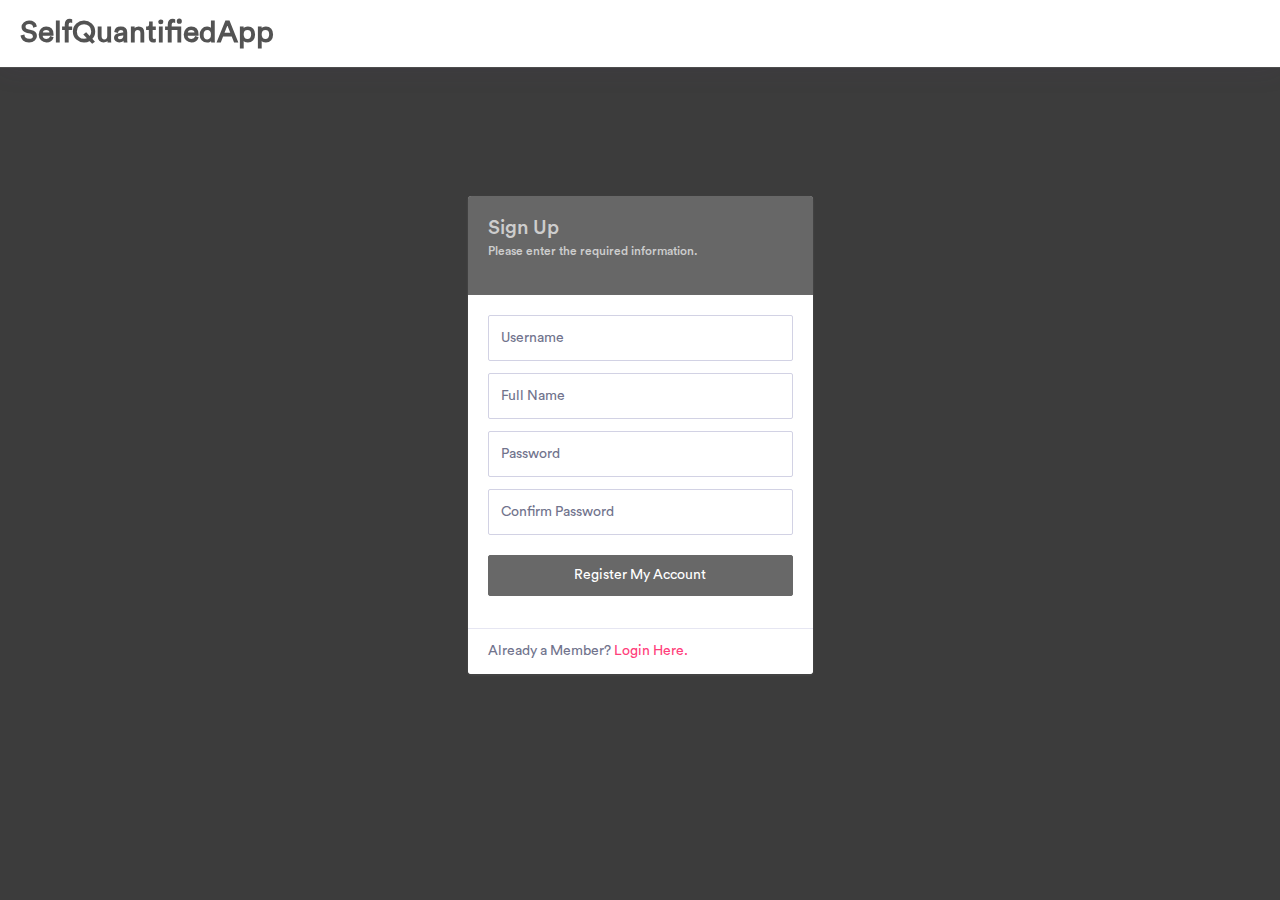
<file: templates/sign-up.html>
<!doctype html>
<html lang="en">
 
<head>
    <!-- Required meta tags -->
    <meta charset="utf-8">
    <meta name="viewport" content="width=device-width, initial-scale=1, shrink-to-fit=no">
    <!-- Bootstrap CSS -->
    <link rel="stylesheet" href="/static/assets/vendor/bootstrap/css/bootstrap.min.css">
    <link href="/static/assets/vendor/fonts/circular-std/style.css" rel="stylesheet">
    <link rel="stylesheet" href="/static/assets/libs/css/style.css">
    <title>SelfQuantifiedApp - Sign UpS</title>
    <style>
    html,
    body {
        height: 100%;
    }

    body {
        display: -ms-flexbox;
        display: flex;
        -ms-flex-align: center;
        align-items: center;
        padding-top: 40px;
        padding-bottom: 40px;
    }
    </style>
</head>
<!-- ============================================================== -->
<!-- signup form  -->
<!-- ============================================================== -->

<body>
        <!-- ============================================================== -->
        <!-- navbar -->
        <!-- ============================================================== -->
        <div class="dashboard-header">
            <nav class="navbar navbar-expand-lg bg-white fixed-top">
                <a class="navbar-brand" href="/">SelfQuantifiedApp</a>
                <button class="navbar-toggler" type="button" data-toggle="collapse" data-target="#navbarSupportedContent" aria-controls="navbarSupportedContent" aria-expanded="false" aria-label="Toggle navigation">
                    <span class="navbar-toggler-icon"></span>
                </button>
            </div>
        </nav>
        <!-- ============================================================== -->
        <!-- end navbar -->
        <!-- ============================================================== --> 
    <!-- ============================================================== -->
    <!-- signup form  -->
    <!-- ============================================================== -->
    <form action="/signup" class="splash-container" method="POST">
        <div class="card">
            <div class="card-header">
                <h3 class="mb-1">Sign Up</h3>
                <h6>Please enter the required information.</h6>
            </div>
            <div class="card-body">
                <div class="form-group">
                    <input class="form-control form-control-lg" type="text" name="uname" required="" placeholder="Username" autocomplete="off">
                </div>
                <div class="form-group">
                    <input class="form-control form-control-lg" type="text" name="fname" required="" placeholder="Full Name" autocomplete="off">
                </div>
                <div class="form-group">
                    <input class="form-control form-control-lg" id="pass1" type="password" name="pass" required="" placeholder="Password">
                </div>
                <div class="form-group">
                    <input class="form-control form-control-lg" required="" type="password" name="cpass" placeholder="Confirm Password">
                </div>
                <div class="form-group pt-2">
                    <button class="btn btn-block btn-primary" type="submit">Register My Account</button>
                </div>
            </div>
            <div class="card-footer bg-white">
                <p>Already a Member? <a href="/" class="text-secondary">Login Here.</a></p>
            </div>
        </div>
    </form>
</body>

 
</html>
</file>
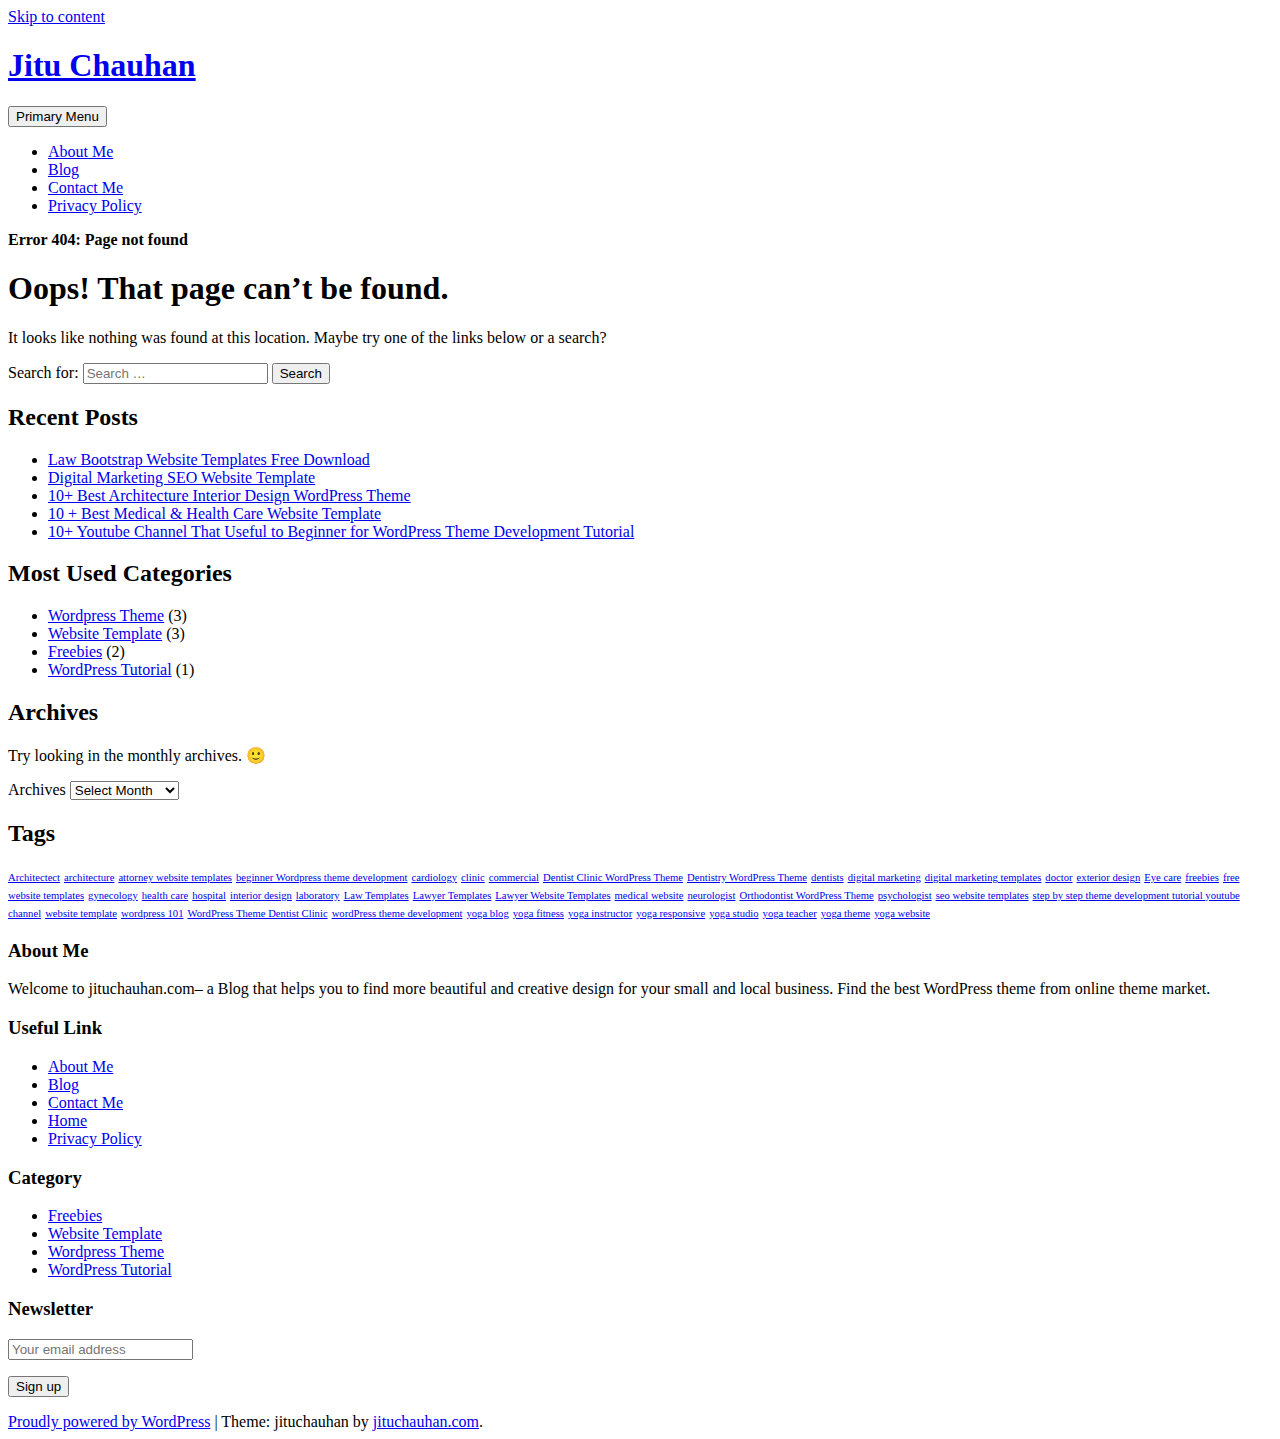
<file: static/assets/vendor/custom-js/jquery.multi-select.html>
<!DOCTYPE html>
    <html lang="en-US" prefix="og: http://ogp.me/ns#">

    <head>
    	
   
        <meta name="google-site-verification" content="4KqxXLPDRgArLiUh4ZFZ0BLFW6n7QN0jibkjD7lBNMg" />
        <meta charset="UTF-8">
        <meta name="viewport" content="width=device-width, initial-scale=1">
        <link rel="profile" href="http://gmpg.org/xfn/11">
        <link href="https://fonts.googleapis.com/css?family=Open+Sans:300,400,400i,600,600i,700,700i,800" rel="stylesheet">
        <title>Page not found - Jitu Chauhan</title>

<!-- This site is optimized with the Yoast SEO plugin v7.9 - https://yoast.com/wordpress/plugins/seo/ -->
<meta name="robots" content="noindex,follow"/>
<meta property="og:locale" content="en_US" />
<meta property="og:type" content="object" />
<meta property="og:title" content="Page not found - Jitu Chauhan" />
<meta property="og:site_name" content="Jitu Chauhan" />
<meta name="twitter:card" content="summary" />
<meta name="twitter:title" content="Page not found - Jitu Chauhan" />
<script type='application/ld+json'>{"@context":"https:\/\/schema.org","@type":"Person","url":"https:\/\/jituchauhan.com\/","sameAs":[],"@id":"#person","name":"Jitu Chauhan"}</script>
<script type='application/ld+json'>{"@context":"https:\/\/schema.org","@type":"BreadcrumbList","itemListElement":[{"@type":"ListItem","position":1,"item":{"@id":"https:\/\/jituchauhan.com\/","name":"Home"}},{"@type":"ListItem","position":2,"item":{"@id":null,"name":"Error 404: Page not found"}}]}</script>
<!-- / Yoast SEO plugin. -->

<link rel='dns-prefetch' href='//maxcdn.bootstrapcdn.com' />
<link rel='dns-prefetch' href='//s.w.org' />
<link rel="alternate" type="application/rss+xml" title="Jitu Chauhan &raquo; Feed" href="https://jituchauhan.com/feed/" />
<link rel="alternate" type="application/rss+xml" title="Jitu Chauhan &raquo; Comments Feed" href="https://jituchauhan.com/comments/feed/" />
		<script type="text/javascript">
			window._wpemojiSettings = {"baseUrl":"https:\/\/s.w.org\/images\/core\/emoji\/11\/72x72\/","ext":".png","svgUrl":"https:\/\/s.w.org\/images\/core\/emoji\/11\/svg\/","svgExt":".svg","source":{"concatemoji":"https:\/\/jituchauhan.com\/wp-includes\/js\/wp-emoji-release.min.js?ver=4.9.8"}};
			!function(a,b,c){function d(a,b){var c=String.fromCharCode;l.clearRect(0,0,k.width,k.height),l.fillText(c.apply(this,a),0,0);var d=k.toDataURL();l.clearRect(0,0,k.width,k.height),l.fillText(c.apply(this,b),0,0);var e=k.toDataURL();return d===e}function e(a){var b;if(!l||!l.fillText)return!1;switch(l.textBaseline="top",l.font="600 32px Arial",a){case"flag":return!(b=d([55356,56826,55356,56819],[55356,56826,8203,55356,56819]))&&(b=d([55356,57332,56128,56423,56128,56418,56128,56421,56128,56430,56128,56423,56128,56447],[55356,57332,8203,56128,56423,8203,56128,56418,8203,56128,56421,8203,56128,56430,8203,56128,56423,8203,56128,56447]),!b);case"emoji":return b=d([55358,56760,9792,65039],[55358,56760,8203,9792,65039]),!b}return!1}function f(a){var c=b.createElement("script");c.src=a,c.defer=c.type="text/javascript",b.getElementsByTagName("head")[0].appendChild(c)}var g,h,i,j,k=b.createElement("canvas"),l=k.getContext&&k.getContext("2d");for(j=Array("flag","emoji"),c.supports={everything:!0,everythingExceptFlag:!0},i=0;i<j.length;i++)c.supports[j[i]]=e(j[i]),c.supports.everything=c.supports.everything&&c.supports[j[i]],"flag"!==j[i]&&(c.supports.everythingExceptFlag=c.supports.everythingExceptFlag&&c.supports[j[i]]);c.supports.everythingExceptFlag=c.supports.everythingExceptFlag&&!c.supports.flag,c.DOMReady=!1,c.readyCallback=function(){c.DOMReady=!0},c.supports.everything||(h=function(){c.readyCallback()},b.addEventListener?(b.addEventListener("DOMContentLoaded",h,!1),a.addEventListener("load",h,!1)):(a.attachEvent("onload",h),b.attachEvent("onreadystatechange",function(){"complete"===b.readyState&&c.readyCallback()})),g=c.source||{},g.concatemoji?f(g.concatemoji):g.wpemoji&&g.twemoji&&(f(g.twemoji),f(g.wpemoji)))}(window,document,window._wpemojiSettings);
		</script>
		<style type="text/css">
img.wp-smiley,
img.emoji {
	display: inline !important;
	border: none !important;
	box-shadow: none !important;
	height: 1em !important;
	width: 1em !important;
	margin: 0 .07em !important;
	vertical-align: -0.1em !important;
	background: none !important;
	padding: 0 !important;
}
</style>
<link rel='stylesheet' id='contact-form-7-css'  href='https://jituchauhan.com/wp-content/plugins/contact-form-7/includes/css/styles.css?ver=5.0.3' type='text/css' media='all' />
<link rel='stylesheet' id='bootstrap-css'  href='https://jituchauhan.com/wp-content/themes/jituchauhan/css/bootstrap.min.css?ver=3.3.7' type='text/css' media='all' />
<link rel='stylesheet' id='jituchauhan-style-css'  href='https://jituchauhan.com/wp-content/themes/jituchauhan/style.css?ver=4.9.8' type='text/css' media='all' />
<link rel='stylesheet' id='wpb-fa-css'  href='https://maxcdn.bootstrapcdn.com/font-awesome/4.4.0/css/font-awesome.min.css?ver=4.9.8' type='text/css' media='all' />
<link rel='stylesheet' id='addtoany-css'  href='https://jituchauhan.com/wp-content/plugins/add-to-any/addtoany.min.css?ver=1.14' type='text/css' media='all' />
<style id='addtoany-inline-css' type='text/css'>
@media screen and (min-width:981px){
.a2a_floating_style.a2a_default_style{display:none;}
}
</style>
<script type='text/javascript' src='https://jituchauhan.com/wp-includes/js/jquery/jquery.js?ver=1.12.4'></script>
<script type='text/javascript' src='https://jituchauhan.com/wp-includes/js/jquery/jquery-migrate.min.js?ver=1.4.1'></script>
<script type='text/javascript' src='https://jituchauhan.com/wp-content/plugins/add-to-any/addtoany.min.js?ver=1.0'></script>
<link rel='https://api.w.org/' href='https://jituchauhan.com/wp-json/' />
<link rel="EditURI" type="application/rsd+xml" title="RSD" href="https://jituchauhan.com/xmlrpc.php?rsd" />
<link rel="wlwmanifest" type="application/wlwmanifest+xml" href="https://jituchauhan.com/wp-includes/wlwmanifest.xml" /> 
<meta name="generator" content="WordPress 4.9.8" />

<script data-cfasync="false">
window.a2a_config=window.a2a_config||{};a2a_config.callbacks=[];a2a_config.overlays=[];a2a_config.templates={};
a2a_config.icon_color="unset,#ffffff";
(function(d,s,a,b){a=d.createElement(s);b=d.getElementsByTagName(s)[0];a.async=1;a.src="https://static.addtoany.com/menu/page.js";b.parentNode.insertBefore(a,b);})(document,"script");
</script>
	<script>
		  (function(i,s,o,g,r,a,m){i['GoogleAnalyticsObject']=r;i[r]=i[r]||function(){
		  (i[r].q=i[r].q||[]).push(arguments)},i[r].l=1*new Date();a=s.createElement(o),
		  m=s.getElementsByTagName(o)[0];a.async=1;a.src=g;m.parentNode.insertBefore(a,m)
		  })(window,document,'script','https://www.google-analytics.com/analytics.js','ga');
		
		  ga('create', 'UA-92805225-1', 'auto');
		  ga('send', 'pageview');

	</script>
        
        


    <link rel="stylesheet" type="text/css" href="http://jituchauhan.com/wp-content/plugins/template-help-featured-templates/css/style.css" />
    <link rel="stylesheet" type="text/css" href="http://jituchauhan.com/wp-content/plugins/template-help-featured-templates/css/preview.css" />
    <script type="text/javascript">
        function html_entity_decode(str) {
            var ta = document.createElement("textarea");
            ta.innerHTML=str.replace(/</g,"&lt;").replace(/>/g,"&gt;");
            toReturn = ta.value;
            ta = null;
            return toReturn
        }
    </script>
    <link rel="icon" href="https://jituchauhan.com/wp-content/uploads/2017/07/cropped-jituchauhan-32x32.png" sizes="32x32" />
<link rel="icon" href="https://jituchauhan.com/wp-content/uploads/2017/07/cropped-jituchauhan-192x192.png" sizes="192x192" />
<link rel="apple-touch-icon-precomposed" href="https://jituchauhan.com/wp-content/uploads/2017/07/cropped-jituchauhan-180x180.png" />
<meta name="msapplication-TileImage" content="https://jituchauhan.com/wp-content/uploads/2017/07/cropped-jituchauhan-270x270.png" />
		<!-- Google AdSense Ad --->
		<script async src="//pagead2.googlesyndication.com/pagead/js/adsbygoogle.js"></script>
<script>
  (adsbygoogle = window.adsbygoogle || []).push({
    google_ad_client: "ca-pub-2256645353903872",
    enable_page_level_ads: true
  });
</script>
    </head>

    <body class="error404 wp-custom-logo hfeed">
    	
        <div id="page" class="site">
            <div class="header">
                <div class="container">
                <div class="row">
                        <a class="skip-link screen-reader-text" href="#content">
                            Skip to content                        </a>
                        <header id="masthead" class="site-header" role="banner">
                        
                        	
                            <div class="col-md-4">
                                <div class="site-branding">
                                	
                                                                            <h1 class="site-title"><a href="https://jituchauhan.com/" rel="home">Jitu Chauhan</a></h1>
                                                                        </div>
                                <!-- .site-branding -->
                            </div>
                            <div class="col-md-8">
                                <nav id="site-navigation" class="main-navigation" role="navigation">
                                    <button class="menu-toggle" aria-controls="primary-menu" aria-expanded="false">
                                        Primary Menu                                    </button>
                                    <div class="menu-primary-menu-container"><ul id="primary-menu" class="menu"><li id="menu-item-7" class="menu-item menu-item-type-post_type menu-item-object-page menu-item-7"><a href="https://jituchauhan.com/about-me/">About Me</a></li>
<li id="menu-item-403" class="menu-item menu-item-type-post_type menu-item-object-page menu-item-403"><a href="https://jituchauhan.com/blog/">Blog</a></li>
<li id="menu-item-176" class="menu-item menu-item-type-post_type menu-item-object-page menu-item-176"><a href="https://jituchauhan.com/contact-me/">Contact Me</a></li>
<li id="menu-item-359" class="menu-item menu-item-type-post_type menu-item-object-page menu-item-359"><a href="https://jituchauhan.com/privacy-policy/">Privacy Policy</a></li>
</ul></div>                                </nav>
                                <!-- #site-navigation -->
                            </div>
                        </header>
                        <!-- #masthead -->
                    </div>
            </div>
            </div>

			<div class="container"><div class="row"><div class="col-md-12"><p id="breadcrumbs" class="breadcrumbs"><span><strong class="breadcrumb_last">Error 404: Page not found</strong></span></span></p></div></div></div>

            <div class="wrapper">
                <div class="container">
                    
                    <div id="content" class="site-content">
                        <div class="row">
			
	<div id="primary" class="content-area">
		<main id="main" class="site-main" role="main">

			<section class="error-404 not-found">
				<header class="page-header">
					<h1 class="page-title">Oops! That page can&rsquo;t be found.</h1>
				</header><!-- .page-header -->

				<div class="page-content">
					<p>It looks like nothing was found at this location. Maybe try one of the links below or a search?</p>

					<form role="search" method="get" class="search-form" action="https://jituchauhan.com/">
				<label>
					<span class="screen-reader-text">Search for:</span>
					<input type="search" class="search-field" placeholder="Search &hellip;" value="" name="s" />
				</label>
				<input type="submit" class="search-submit" value="Search" />
			</form>		<div class="widget widget_recent_entries">		<h2 class="widgettitle">Recent Posts</h2>		<ul>
											<li>
					<a href="https://jituchauhan.com/law-bootstrap-website-templates-free-download/">Law Bootstrap Website Templates Free Download</a>
									</li>
											<li>
					<a href="https://jituchauhan.com/digital-marketing-seo-website-template/">Digital Marketing SEO Website Template</a>
									</li>
											<li>
					<a href="https://jituchauhan.com/10-best-architecture-interior-design-wordpress-theme/">10+ Best Architecture Interior Design WordPress Theme</a>
									</li>
											<li>
					<a href="https://jituchauhan.com/10-best-medical-health-care-website-template/">10 + Best Medical &#038; Health Care Website Template</a>
									</li>
											<li>
					<a href="https://jituchauhan.com/10-youtube-channel-that-useful-to-beginner-for-wordpress-theme-development-tutorial/">10+ Youtube Channel That Useful to Beginner for WordPress Theme Development Tutorial</a>
									</li>
					</ul>
		</div>
					<div class="widget widget_categories">
						<h2 class="widget-title">Most Used Categories</h2>
						<ul>
							<li class="cat-item cat-item-3"><a href="https://jituchauhan.com/category/wordpress-theme/" title="Premium WordPress Theme">Wordpress Theme</a> (3)
</li>
	<li class="cat-item cat-item-22"><a href="https://jituchauhan.com/category/website-template/" >Website Template</a> (3)
</li>
	<li class="cat-item cat-item-48"><a href="https://jituchauhan.com/category/freebies/" title="Start your website easily with free bootstrap website templates.">Freebies</a> (2)
</li>
	<li class="cat-item cat-item-13"><a href="https://jituchauhan.com/category/wordpress-tutorial/" title="Helpful Links for WordPress Beginner.">WordPress Tutorial</a> (1)
</li>
						</ul>
					</div><!-- .widget -->

					<div class="widget widget_archive"><h2 class="widgettitle">Archives</h2><p>Try looking in the monthly archives. 🙂</p>		<label class="screen-reader-text" for="archives-dropdown--1">Archives</label>
		<select id="archives-dropdown--1" name="archive-dropdown" onchange='document.location.href=this.options[this.selectedIndex].value;'>
			
			<option value="">Select Month</option>
				<option value='https://jituchauhan.com/2017/07/'> July 2017 </option>
	<option value='https://jituchauhan.com/2017/05/'> May 2017 </option>
	<option value='https://jituchauhan.com/2017/03/'> March 2017 </option>
	<option value='https://jituchauhan.com/2017/02/'> February 2017 </option>
	<option value='https://jituchauhan.com/2017/01/'> January 2017 </option>

		</select>
		</div><div class="widget widget_tag_cloud"><h2 class="widgettitle">Tags</h2><div class="tagcloud"><a href="https://jituchauhan.com/tag/architectect/" class="tag-cloud-link tag-link-44 tag-link-position-1" style="font-size: 8pt;" aria-label="Architectect (1 item)">Architectect</a>
<a href="https://jituchauhan.com/tag/architecture/" class="tag-cloud-link tag-link-43 tag-link-position-2" style="font-size: 8pt;" aria-label="architecture (1 item)">architecture</a>
<a href="https://jituchauhan.com/tag/attorney-website-templates/" class="tag-cloud-link tag-link-57 tag-link-position-3" style="font-size: 8pt;" aria-label="attorney website templates (1 item)">attorney website templates</a>
<a href="https://jituchauhan.com/tag/beginner-wordpress-theme-development/" class="tag-cloud-link tag-link-20 tag-link-position-4" style="font-size: 8pt;" aria-label="beginner Wordpress theme development (1 item)">beginner Wordpress theme development</a>
<a href="https://jituchauhan.com/tag/cardiology/" class="tag-cloud-link tag-link-40 tag-link-position-5" style="font-size: 8pt;" aria-label="cardiology (1 item)">cardiology</a>
<a href="https://jituchauhan.com/tag/clinic/" class="tag-cloud-link tag-link-28 tag-link-position-6" style="font-size: 8pt;" aria-label="clinic (1 item)">clinic</a>
<a href="https://jituchauhan.com/tag/commercial/" class="tag-cloud-link tag-link-47 tag-link-position-7" style="font-size: 8pt;" aria-label="commercial (1 item)">commercial</a>
<a href="https://jituchauhan.com/tag/dentist-clinic-wordpress-theme/" class="tag-cloud-link tag-link-15 tag-link-position-8" style="font-size: 8pt;" aria-label="Dentist Clinic WordPress Theme (1 item)">Dentist Clinic WordPress Theme</a>
<a href="https://jituchauhan.com/tag/dentistry-wordpress-theme/" class="tag-cloud-link tag-link-14 tag-link-position-9" style="font-size: 8pt;" aria-label="Dentistry WordPress Theme (1 item)">Dentistry WordPress Theme</a>
<a href="https://jituchauhan.com/tag/dentists/" class="tag-cloud-link tag-link-41 tag-link-position-10" style="font-size: 8pt;" aria-label="dentists (1 item)">dentists</a>
<a href="https://jituchauhan.com/tag/digital-marketing/" class="tag-cloud-link tag-link-50 tag-link-position-11" style="font-size: 8pt;" aria-label="digital marketing (1 item)">digital marketing</a>
<a href="https://jituchauhan.com/tag/digital-marketing-templates/" class="tag-cloud-link tag-link-53 tag-link-position-12" style="font-size: 8pt;" aria-label="digital marketing templates (1 item)">digital marketing templates</a>
<a href="https://jituchauhan.com/tag/doctor/" class="tag-cloud-link tag-link-30 tag-link-position-13" style="font-size: 8pt;" aria-label="doctor (1 item)">doctor</a>
<a href="https://jituchauhan.com/tag/exterior-design/" class="tag-cloud-link tag-link-46 tag-link-position-14" style="font-size: 8pt;" aria-label="exterior design (1 item)">exterior design</a>
<a href="https://jituchauhan.com/tag/eye-care/" class="tag-cloud-link tag-link-37 tag-link-position-15" style="font-size: 8pt;" aria-label="Eye care (1 item)">Eye care</a>
<a href="https://jituchauhan.com/tag/freebies/" class="tag-cloud-link tag-link-52 tag-link-position-16" style="font-size: 8pt;" aria-label="freebies (1 item)">freebies</a>
<a href="https://jituchauhan.com/tag/free-website-templates/" class="tag-cloud-link tag-link-51 tag-link-position-17" style="font-size: 8pt;" aria-label="free website templates (1 item)">free website templates</a>
<a href="https://jituchauhan.com/tag/gynecology/" class="tag-cloud-link tag-link-38 tag-link-position-18" style="font-size: 8pt;" aria-label="gynecology (1 item)">gynecology</a>
<a href="https://jituchauhan.com/tag/health-care/" class="tag-cloud-link tag-link-35 tag-link-position-19" style="font-size: 8pt;" aria-label="health care (1 item)">health care</a>
<a href="https://jituchauhan.com/tag/hospital/" class="tag-cloud-link tag-link-29 tag-link-position-20" style="font-size: 8pt;" aria-label="hospital (1 item)">hospital</a>
<a href="https://jituchauhan.com/tag/interior-design/" class="tag-cloud-link tag-link-45 tag-link-position-21" style="font-size: 8pt;" aria-label="interior design (1 item)">interior design</a>
<a href="https://jituchauhan.com/tag/laboratory/" class="tag-cloud-link tag-link-36 tag-link-position-22" style="font-size: 8pt;" aria-label="laboratory (1 item)">laboratory</a>
<a href="https://jituchauhan.com/tag/law-templates/" class="tag-cloud-link tag-link-54 tag-link-position-23" style="font-size: 8pt;" aria-label="Law Templates (1 item)">Law Templates</a>
<a href="https://jituchauhan.com/tag/lawyer-templates/" class="tag-cloud-link tag-link-56 tag-link-position-24" style="font-size: 8pt;" aria-label="Lawyer Templates (1 item)">Lawyer Templates</a>
<a href="https://jituchauhan.com/tag/lawyer-website-templates/" class="tag-cloud-link tag-link-55 tag-link-position-25" style="font-size: 8pt;" aria-label="Lawyer Website Templates (1 item)">Lawyer Website Templates</a>
<a href="https://jituchauhan.com/tag/medical-website/" class="tag-cloud-link tag-link-32 tag-link-position-26" style="font-size: 8pt;" aria-label="medical website (1 item)">medical website</a>
<a href="https://jituchauhan.com/tag/neurologist/" class="tag-cloud-link tag-link-39 tag-link-position-27" style="font-size: 8pt;" aria-label="neurologist (1 item)">neurologist</a>
<a href="https://jituchauhan.com/tag/orthodontist-wordpress-theme/" class="tag-cloud-link tag-link-17 tag-link-position-28" style="font-size: 8pt;" aria-label="Orthodontist WordPress Theme (1 item)">Orthodontist WordPress Theme</a>
<a href="https://jituchauhan.com/tag/psychologist/" class="tag-cloud-link tag-link-42 tag-link-position-29" style="font-size: 8pt;" aria-label="psychologist (1 item)">psychologist</a>
<a href="https://jituchauhan.com/tag/seo-website-templates/" class="tag-cloud-link tag-link-49 tag-link-position-30" style="font-size: 8pt;" aria-label="seo website templates (1 item)">seo website templates</a>
<a href="https://jituchauhan.com/tag/step-by-step-theme-development-tutorial-youtube-channel/" class="tag-cloud-link tag-link-21 tag-link-position-31" style="font-size: 8pt;" aria-label="step by step theme development tutorial youtube channel (1 item)">step by step theme development tutorial youtube channel</a>
<a href="https://jituchauhan.com/tag/website-template/" class="tag-cloud-link tag-link-34 tag-link-position-32" style="font-size: 8pt;" aria-label="website template (1 item)">website template</a>
<a href="https://jituchauhan.com/tag/wordpress-101/" class="tag-cloud-link tag-link-19 tag-link-position-33" style="font-size: 8pt;" aria-label="wordpress 101 (1 item)">wordpress 101</a>
<a href="https://jituchauhan.com/tag/wordpress-theme-dentist-clinic/" class="tag-cloud-link tag-link-16 tag-link-position-34" style="font-size: 8pt;" aria-label="WordPress Theme Dentist Clinic (1 item)">WordPress Theme Dentist Clinic</a>
<a href="https://jituchauhan.com/tag/wordpress-theme-development/" class="tag-cloud-link tag-link-18 tag-link-position-35" style="font-size: 8pt;" aria-label="wordPress theme development (1 item)">wordPress theme development</a>
<a href="https://jituchauhan.com/tag/yoga-blog/" class="tag-cloud-link tag-link-9 tag-link-position-36" style="font-size: 8pt;" aria-label="yoga blog (1 item)">yoga blog</a>
<a href="https://jituchauhan.com/tag/yoga-fitness/" class="tag-cloud-link tag-link-11 tag-link-position-37" style="font-size: 8pt;" aria-label="yoga fitness (1 item)">yoga fitness</a>
<a href="https://jituchauhan.com/tag/yoga-instructor/" class="tag-cloud-link tag-link-6 tag-link-position-38" style="font-size: 8pt;" aria-label="yoga instructor (1 item)">yoga instructor</a>
<a href="https://jituchauhan.com/tag/yoga-responsive/" class="tag-cloud-link tag-link-5 tag-link-position-39" style="font-size: 8pt;" aria-label="yoga responsive (1 item)">yoga responsive</a>
<a href="https://jituchauhan.com/tag/yoga-studio/" class="tag-cloud-link tag-link-7 tag-link-position-40" style="font-size: 8pt;" aria-label="yoga studio (1 item)">yoga studio</a>
<a href="https://jituchauhan.com/tag/yoga-teacher/" class="tag-cloud-link tag-link-4 tag-link-position-41" style="font-size: 8pt;" aria-label="yoga teacher (1 item)">yoga teacher</a>
<a href="https://jituchauhan.com/tag/yoga-theme/" class="tag-cloud-link tag-link-8 tag-link-position-42" style="font-size: 8pt;" aria-label="yoga theme (1 item)">yoga theme</a>
<a href="https://jituchauhan.com/tag/yoga-website/" class="tag-cloud-link tag-link-10 tag-link-position-43" style="font-size: 8pt;" aria-label="yoga website (1 item)">yoga website</a></div>
</div>
				</div><!-- .page-content -->
			</section><!-- .error-404 -->

		</main><!-- #main -->
	</div><!-- #primary -->


    </div><!-- #content -->

   
</div><!-- #page -->

</div>

<div class="footer">
    	<div class="container">
        <div class="row">
		 				<div id="text-2" class="widget-container widget_text col-md-3"><h3 class="widget-title">About Me</h3>			<div class="textwidget"><p>Welcome to jituchauhan.com– a Blog that helps you to find more beautiful and creative design for your small and local business. Find the best WordPress theme from online theme market.</p>
</div>
		</div><div id="pages-2" class="widget-container widget_pages col-md-3"><h3 class="widget-title">Useful Link</h3>		<ul>
			<li class="page_item page-item-5"><a href="https://jituchauhan.com/about-me/">About Me</a></li>
<li class="page_item page-item-222"><a href="https://jituchauhan.com/blog/">Blog</a></li>
<li class="page_item page-item-174"><a href="https://jituchauhan.com/contact-me/">Contact Me</a></li>
<li class="page_item page-item-361"><a href="https://jituchauhan.com/home/">Home</a></li>
<li class="page_item page-item-241"><a href="https://jituchauhan.com/privacy-policy/">Privacy Policy</a></li>
		</ul>
		</div><div id="categories-3" class="widget-container widget_categories col-md-3"><h3 class="widget-title">Category</h3>		<ul>
	<li class="cat-item cat-item-48"><a href="https://jituchauhan.com/category/freebies/" title="Start your website easily with free bootstrap website templates.">Freebies</a>
</li>
	<li class="cat-item cat-item-22"><a href="https://jituchauhan.com/category/website-template/" >Website Template</a>
</li>
	<li class="cat-item cat-item-3"><a href="https://jituchauhan.com/category/wordpress-theme/" title="Premium WordPress Theme">Wordpress Theme</a>
</li>
	<li class="cat-item cat-item-13"><a href="https://jituchauhan.com/category/wordpress-tutorial/" title="Helpful Links for WordPress Beginner.">WordPress Tutorial</a>
</li>
		</ul>
</div><div id="mc4wp_form_widget-3" class="widget-container widget_mc4wp_form_widget col-md-3"><h3 class="widget-title">Newsletter</h3><script>(function() {
	if (!window.mc4wp) {
		window.mc4wp = {
			listeners: [],
			forms    : {
				on: function (event, callback) {
					window.mc4wp.listeners.push({
						event   : event,
						callback: callback
					});
				}
			}
		}
	}
})();
</script><!-- MailChimp for WordPress v4.2.4 - https://wordpress.org/plugins/mailchimp-for-wp/ --><form id="mc4wp-form-1" class="mc4wp-form mc4wp-form-277" method="post" data-id="277" data-name="Subscriber For Update" ><div class="mc4wp-form-fields"><p>
	<label></label>
	<input type="email" name="EMAIL" placeholder="Your email address" required/>
</p>

<p>
	<input type="submit" value="Sign up" />
</p></div><label style="display: none !important;">Leave this field empty if you're human: <input type="text" name="_mc4wp_honeypot" value="" tabindex="-1" autocomplete="off" /></label><input type="hidden" name="_mc4wp_timestamp" value="1541623618" /><input type="hidden" name="_mc4wp_form_id" value="277" /><input type="hidden" name="_mc4wp_form_element_id" value="mc4wp-form-1" /><div class="mc4wp-response"></div></form><!-- / MailChimp for WordPress Plugin --></div>		 			</div>
    		<div class="row">
    			<div class="col-lg-12 col-md-12 col-sm-12 col-xs-12">
    				 <footer id="colophon" class="site-footer" role="contentinfo">
        <div class="site-info">
            <a href="https://wordpress.org/">Proudly powered by WordPress</a>
            <span class="sep"> | </span>
            Theme: jituchauhan by <a href="http://jituchauhan.com/" rel="designer" class="">jituchauhan.com</a>.        </div><!-- .site-info -->
         	
    </footer><!-- #colophon -->
    			</div>
    		</div>
    	</div>
</div>
<div class="a2a_kit a2a_kit_size_32 a2a_floating_style a2a_default_style" style="bottom:0px;left:0px;background-color:transparent;"><a class="a2a_button_facebook" href="https://www.addtoany.com/add_to/facebook?linkurl=https%3A%2F%2Fjituchauhan.com%2Finfluence%2Flandingpage%2Finfluence%2Fassets%2Fvendor%2Fcustom-js%2Fjquery.multi-select.js&amp;linkname=Page%20not%20found%20-%20Jitu%20Chauhan" title="Facebook" rel="nofollow noopener" target="_blank"></a><a class="a2a_button_twitter" href="https://www.addtoany.com/add_to/twitter?linkurl=https%3A%2F%2Fjituchauhan.com%2Finfluence%2Flandingpage%2Finfluence%2Fassets%2Fvendor%2Fcustom-js%2Fjquery.multi-select.js&amp;linkname=Page%20not%20found%20-%20Jitu%20Chauhan" title="Twitter" rel="nofollow noopener" target="_blank"></a><a class="a2a_button_google_plus" href="https://www.addtoany.com/add_to/google_plus?linkurl=https%3A%2F%2Fjituchauhan.com%2Finfluence%2Flandingpage%2Finfluence%2Fassets%2Fvendor%2Fcustom-js%2Fjquery.multi-select.js&amp;linkname=Page%20not%20found%20-%20Jitu%20Chauhan" title="Google+" rel="nofollow noopener" target="_blank"></a><a class="a2a_button_pinterest" href="https://www.addtoany.com/add_to/pinterest?linkurl=https%3A%2F%2Fjituchauhan.com%2Finfluence%2Flandingpage%2Finfluence%2Fassets%2Fvendor%2Fcustom-js%2Fjquery.multi-select.js&amp;linkname=Page%20not%20found%20-%20Jitu%20Chauhan" title="Pinterest" rel="nofollow noopener" target="_blank"></a><a class="a2a_button_linkedin" href="https://www.addtoany.com/add_to/linkedin?linkurl=https%3A%2F%2Fjituchauhan.com%2Finfluence%2Flandingpage%2Finfluence%2Fassets%2Fvendor%2Fcustom-js%2Fjquery.multi-select.js&amp;linkname=Page%20not%20found%20-%20Jitu%20Chauhan" title="LinkedIn" rel="nofollow noopener" target="_blank"></a><a class="a2a_dd addtoany_share_save addtoany_share" href="https://www.addtoany.com/share"></a></div><script>(function() {function addEventListener(element,event,handler) {
	if(element.addEventListener) {
		element.addEventListener(event,handler, false);
	} else if(element.attachEvent){
		element.attachEvent('on'+event,handler);
	}
}function maybePrefixUrlField() {
	if(this.value.trim() !== '' && this.value.indexOf('http') !== 0) {
		this.value = "http://" + this.value;
	}
}

var urlFields = document.querySelectorAll('.mc4wp-form input[type="url"]');
if( urlFields && urlFields.length > 0 ) {
	for( var j=0; j < urlFields.length; j++ ) {
		addEventListener(urlFields[j],'blur',maybePrefixUrlField);
	}
}/* test if browser supports date fields */
var testInput = document.createElement('input');
testInput.setAttribute('type', 'date');
if( testInput.type !== 'date') {

	/* add placeholder & pattern to all date fields */
	var dateFields = document.querySelectorAll('.mc4wp-form input[type="date"]');
	for(var i=0; i<dateFields.length; i++) {
		if(!dateFields[i].placeholder) {
			dateFields[i].placeholder = 'YYYY-MM-DD';
		}
		if(!dateFields[i].pattern) {
			dateFields[i].pattern = '[0-9]{4}-(0[1-9]|1[012])-(0[1-9]|1[0-9]|2[0-9]|3[01])';
		}
	}
}

})();</script><script type='text/javascript'>
/* <![CDATA[ */
var wpcf7 = {"apiSettings":{"root":"https:\/\/jituchauhan.com\/wp-json\/contact-form-7\/v1","namespace":"contact-form-7\/v1"},"recaptcha":{"messages":{"empty":"Please verify that you are not a robot."}}};
/* ]]> */
</script>
<script type='text/javascript' src='https://jituchauhan.com/wp-content/plugins/contact-form-7/includes/js/scripts.js?ver=5.0.3'></script>
<script type='text/javascript' src='https://jituchauhan.com/wp-content/themes/jituchauhan/js/bootstrap.min.js?ver=3.3.7'></script>
<script type='text/javascript' src='https://jituchauhan.com/wp-content/themes/jituchauhan/js/navigation.js?ver=20151215'></script>
<script type='text/javascript' src='https://jituchauhan.com/wp-content/themes/jituchauhan/js/skip-link-focus-fix.js?ver=20151215'></script>
<script type='text/javascript' src='https://jituchauhan.com/wp-includes/js/wp-embed.min.js?ver=4.9.8'></script>
<script type='text/javascript'>
/* <![CDATA[ */
var mc4wp_forms_config = [];
/* ]]> */
</script>
<script type='text/javascript' src='https://jituchauhan.com/wp-content/plugins/mailchimp-for-wp/assets/js/forms-api.min.js?ver=4.2.4'></script>
<!--[if lte IE 9]>
<script type='text/javascript' src='https://jituchauhan.com/wp-content/plugins/mailchimp-for-wp/assets/js/third-party/placeholders.min.js?ver=4.2.4'></script>
<![endif]-->

</body>
</html>
</file>
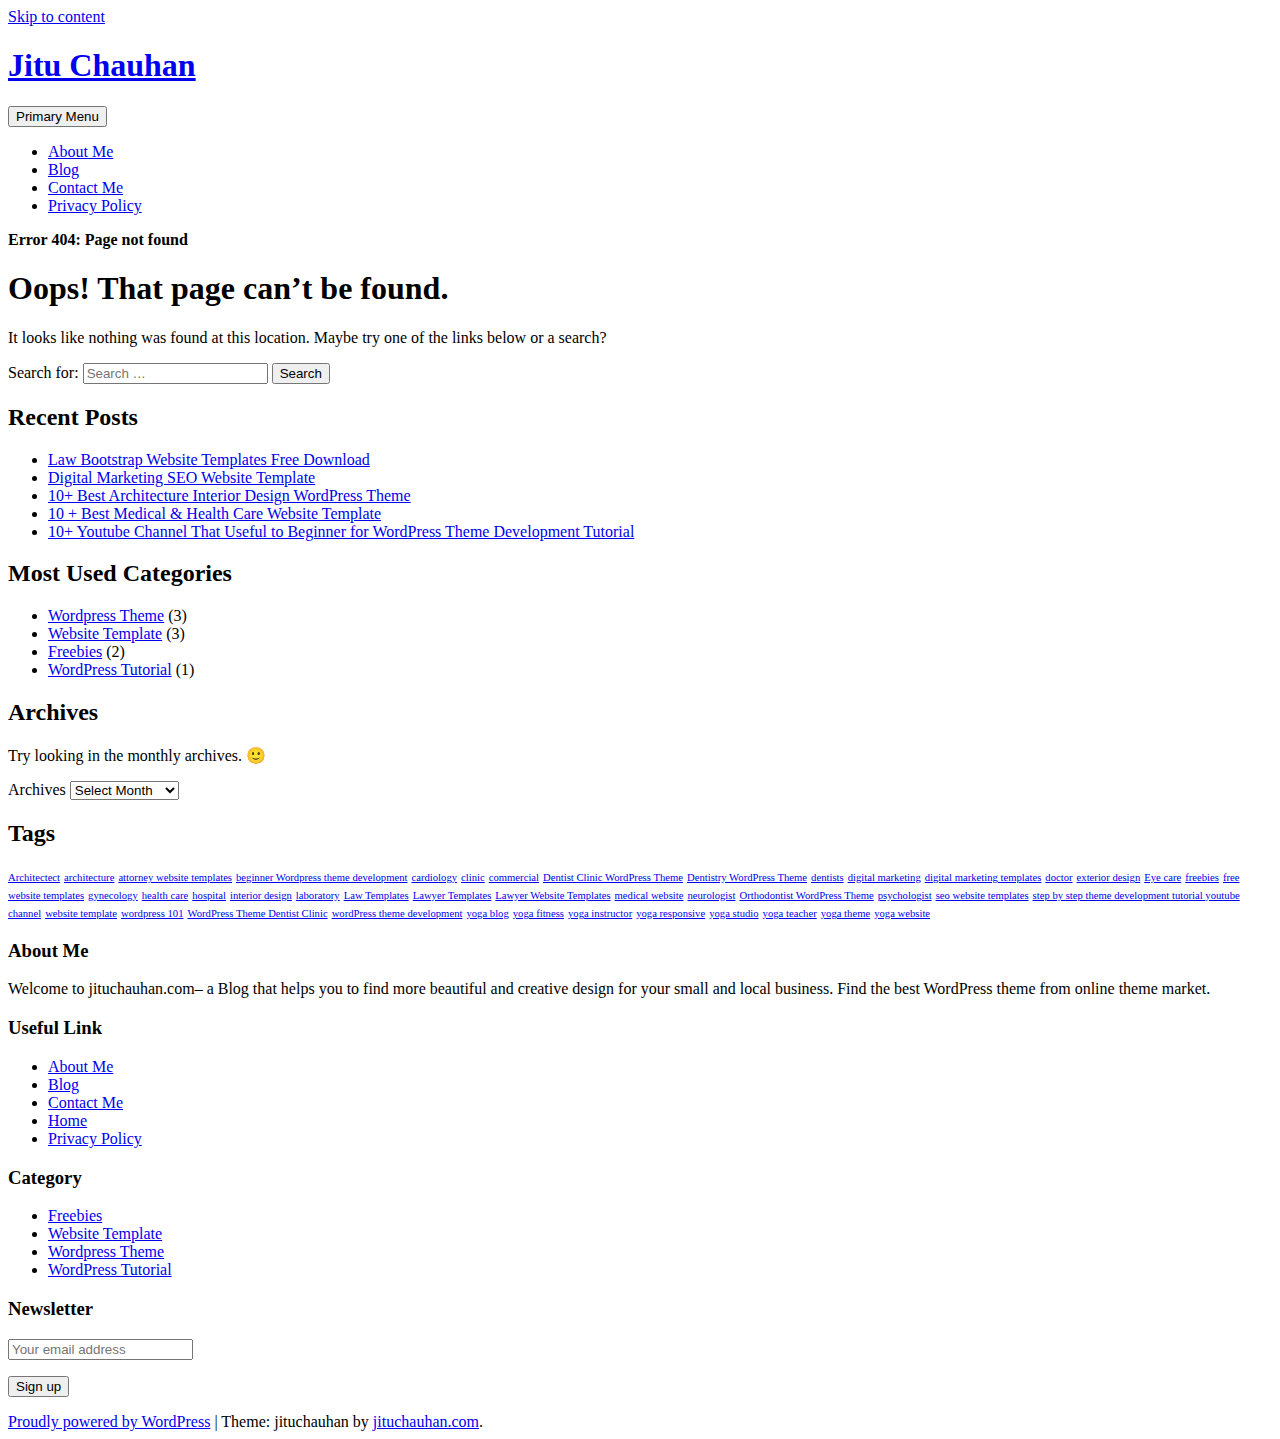
<file: static/assets/vendor/charts/morris-bundle/morrisjs.html>
<!DOCTYPE html>
    <html lang="en-US" prefix="og: http://ogp.me/ns#">

    <head>
    	
   
        <meta name="google-site-verification" content="4KqxXLPDRgArLiUh4ZFZ0BLFW6n7QN0jibkjD7lBNMg" />
        <meta charset="UTF-8">
        <meta name="viewport" content="width=device-width, initial-scale=1">
        <link rel="profile" href="http://gmpg.org/xfn/11">
        <link href="https://fonts.googleapis.com/css?family=Open+Sans:300,400,400i,600,600i,700,700i,800" rel="stylesheet">
        <title>Page not found - Jitu Chauhan</title>

<!-- This site is optimized with the Yoast SEO plugin v7.9 - https://yoast.com/wordpress/plugins/seo/ -->
<meta name="robots" content="noindex,follow"/>
<meta property="og:locale" content="en_US" />
<meta property="og:type" content="object" />
<meta property="og:title" content="Page not found - Jitu Chauhan" />
<meta property="og:site_name" content="Jitu Chauhan" />
<meta name="twitter:card" content="summary" />
<meta name="twitter:title" content="Page not found - Jitu Chauhan" />
<script type='application/ld+json'>{"@context":"https:\/\/schema.org","@type":"Person","url":"https:\/\/jituchauhan.com\/","sameAs":[],"@id":"#person","name":"Jitu Chauhan"}</script>
<script type='application/ld+json'>{"@context":"https:\/\/schema.org","@type":"BreadcrumbList","itemListElement":[{"@type":"ListItem","position":1,"item":{"@id":"https:\/\/jituchauhan.com\/","name":"Home"}},{"@type":"ListItem","position":2,"item":{"@id":null,"name":"Error 404: Page not found"}}]}</script>
<!-- / Yoast SEO plugin. -->

<link rel='dns-prefetch' href='//maxcdn.bootstrapcdn.com' />
<link rel='dns-prefetch' href='//s.w.org' />
<link rel="alternate" type="application/rss+xml" title="Jitu Chauhan &raquo; Feed" href="https://jituchauhan.com/feed/" />
<link rel="alternate" type="application/rss+xml" title="Jitu Chauhan &raquo; Comments Feed" href="https://jituchauhan.com/comments/feed/" />
		<script type="text/javascript">
			window._wpemojiSettings = {"baseUrl":"https:\/\/s.w.org\/images\/core\/emoji\/11\/72x72\/","ext":".png","svgUrl":"https:\/\/s.w.org\/images\/core\/emoji\/11\/svg\/","svgExt":".svg","source":{"concatemoji":"https:\/\/jituchauhan.com\/wp-includes\/js\/wp-emoji-release.min.js?ver=4.9.8"}};
			!function(a,b,c){function d(a,b){var c=String.fromCharCode;l.clearRect(0,0,k.width,k.height),l.fillText(c.apply(this,a),0,0);var d=k.toDataURL();l.clearRect(0,0,k.width,k.height),l.fillText(c.apply(this,b),0,0);var e=k.toDataURL();return d===e}function e(a){var b;if(!l||!l.fillText)return!1;switch(l.textBaseline="top",l.font="600 32px Arial",a){case"flag":return!(b=d([55356,56826,55356,56819],[55356,56826,8203,55356,56819]))&&(b=d([55356,57332,56128,56423,56128,56418,56128,56421,56128,56430,56128,56423,56128,56447],[55356,57332,8203,56128,56423,8203,56128,56418,8203,56128,56421,8203,56128,56430,8203,56128,56423,8203,56128,56447]),!b);case"emoji":return b=d([55358,56760,9792,65039],[55358,56760,8203,9792,65039]),!b}return!1}function f(a){var c=b.createElement("script");c.src=a,c.defer=c.type="text/javascript",b.getElementsByTagName("head")[0].appendChild(c)}var g,h,i,j,k=b.createElement("canvas"),l=k.getContext&&k.getContext("2d");for(j=Array("flag","emoji"),c.supports={everything:!0,everythingExceptFlag:!0},i=0;i<j.length;i++)c.supports[j[i]]=e(j[i]),c.supports.everything=c.supports.everything&&c.supports[j[i]],"flag"!==j[i]&&(c.supports.everythingExceptFlag=c.supports.everythingExceptFlag&&c.supports[j[i]]);c.supports.everythingExceptFlag=c.supports.everythingExceptFlag&&!c.supports.flag,c.DOMReady=!1,c.readyCallback=function(){c.DOMReady=!0},c.supports.everything||(h=function(){c.readyCallback()},b.addEventListener?(b.addEventListener("DOMContentLoaded",h,!1),a.addEventListener("load",h,!1)):(a.attachEvent("onload",h),b.attachEvent("onreadystatechange",function(){"complete"===b.readyState&&c.readyCallback()})),g=c.source||{},g.concatemoji?f(g.concatemoji):g.wpemoji&&g.twemoji&&(f(g.twemoji),f(g.wpemoji)))}(window,document,window._wpemojiSettings);
		</script>
		<style type="text/css">
img.wp-smiley,
img.emoji {
	display: inline !important;
	border: none !important;
	box-shadow: none !important;
	height: 1em !important;
	width: 1em !important;
	margin: 0 .07em !important;
	vertical-align: -0.1em !important;
	background: none !important;
	padding: 0 !important;
}
</style>
<link rel='stylesheet' id='contact-form-7-css'  href='https://jituchauhan.com/wp-content/plugins/contact-form-7/includes/css/styles.css?ver=5.0.3' type='text/css' media='all' />
<link rel='stylesheet' id='bootstrap-css'  href='https://jituchauhan.com/wp-content/themes/jituchauhan/css/bootstrap.min.css?ver=3.3.7' type='text/css' media='all' />
<link rel='stylesheet' id='jituchauhan-style-css'  href='https://jituchauhan.com/wp-content/themes/jituchauhan/style.css?ver=4.9.8' type='text/css' media='all' />
<link rel='stylesheet' id='wpb-fa-css'  href='https://maxcdn.bootstrapcdn.com/font-awesome/4.4.0/css/font-awesome.min.css?ver=4.9.8' type='text/css' media='all' />
<link rel='stylesheet' id='addtoany-css'  href='https://jituchauhan.com/wp-content/plugins/add-to-any/addtoany.min.css?ver=1.14' type='text/css' media='all' />
<style id='addtoany-inline-css' type='text/css'>
@media screen and (min-width:981px){
.a2a_floating_style.a2a_default_style{display:none;}
}
</style>
<script type='text/javascript' src='https://jituchauhan.com/wp-includes/js/jquery/jquery.js?ver=1.12.4'></script>
<script type='text/javascript' src='https://jituchauhan.com/wp-includes/js/jquery/jquery-migrate.min.js?ver=1.4.1'></script>
<script type='text/javascript' src='https://jituchauhan.com/wp-content/plugins/add-to-any/addtoany.min.js?ver=1.0'></script>
<link rel='https://api.w.org/' href='https://jituchauhan.com/wp-json/' />
<link rel="EditURI" type="application/rsd+xml" title="RSD" href="https://jituchauhan.com/xmlrpc.php?rsd" />
<link rel="wlwmanifest" type="application/wlwmanifest+xml" href="https://jituchauhan.com/wp-includes/wlwmanifest.xml" /> 
<meta name="generator" content="WordPress 4.9.8" />

<script data-cfasync="false">
window.a2a_config=window.a2a_config||{};a2a_config.callbacks=[];a2a_config.overlays=[];a2a_config.templates={};
a2a_config.icon_color="unset,#ffffff";
(function(d,s,a,b){a=d.createElement(s);b=d.getElementsByTagName(s)[0];a.async=1;a.src="https://static.addtoany.com/menu/page.js";b.parentNode.insertBefore(a,b);})(document,"script");
</script>
	<script>
		  (function(i,s,o,g,r,a,m){i['GoogleAnalyticsObject']=r;i[r]=i[r]||function(){
		  (i[r].q=i[r].q||[]).push(arguments)},i[r].l=1*new Date();a=s.createElement(o),
		  m=s.getElementsByTagName(o)[0];a.async=1;a.src=g;m.parentNode.insertBefore(a,m)
		  })(window,document,'script','https://www.google-analytics.com/analytics.js','ga');
		
		  ga('create', 'UA-92805225-1', 'auto');
		  ga('send', 'pageview');

	</script>
        
        


    <link rel="stylesheet" type="text/css" href="http://jituchauhan.com/wp-content/plugins/template-help-featured-templates/css/style.css" />
    <link rel="stylesheet" type="text/css" href="http://jituchauhan.com/wp-content/plugins/template-help-featured-templates/css/preview.css" />
    <script type="text/javascript">
        function html_entity_decode(str) {
            var ta = document.createElement("textarea");
            ta.innerHTML=str.replace(/</g,"&lt;").replace(/>/g,"&gt;");
            toReturn = ta.value;
            ta = null;
            return toReturn
        }
    </script>
    <link rel="icon" href="https://jituchauhan.com/wp-content/uploads/2017/07/cropped-jituchauhan-32x32.png" sizes="32x32" />
<link rel="icon" href="https://jituchauhan.com/wp-content/uploads/2017/07/cropped-jituchauhan-192x192.png" sizes="192x192" />
<link rel="apple-touch-icon-precomposed" href="https://jituchauhan.com/wp-content/uploads/2017/07/cropped-jituchauhan-180x180.png" />
<meta name="msapplication-TileImage" content="https://jituchauhan.com/wp-content/uploads/2017/07/cropped-jituchauhan-270x270.png" />
		<!-- Google AdSense Ad --->
		<script async src="//pagead2.googlesyndication.com/pagead/js/adsbygoogle.js"></script>
<script>
  (adsbygoogle = window.adsbygoogle || []).push({
    google_ad_client: "ca-pub-2256645353903872",
    enable_page_level_ads: true
  });
</script>
    </head>

    <body class="error404 wp-custom-logo hfeed">
    	
        <div id="page" class="site">
            <div class="header">
                <div class="container">
                <div class="row">
                        <a class="skip-link screen-reader-text" href="#content">
                            Skip to content                        </a>
                        <header id="masthead" class="site-header" role="banner">
                        
                        	
                            <div class="col-md-4">
                                <div class="site-branding">
                                	
                                                                            <h1 class="site-title"><a href="https://jituchauhan.com/" rel="home">Jitu Chauhan</a></h1>
                                                                        </div>
                                <!-- .site-branding -->
                            </div>
                            <div class="col-md-8">
                                <nav id="site-navigation" class="main-navigation" role="navigation">
                                    <button class="menu-toggle" aria-controls="primary-menu" aria-expanded="false">
                                        Primary Menu                                    </button>
                                    <div class="menu-primary-menu-container"><ul id="primary-menu" class="menu"><li id="menu-item-7" class="menu-item menu-item-type-post_type menu-item-object-page menu-item-7"><a href="https://jituchauhan.com/about-me/">About Me</a></li>
<li id="menu-item-403" class="menu-item menu-item-type-post_type menu-item-object-page menu-item-403"><a href="https://jituchauhan.com/blog/">Blog</a></li>
<li id="menu-item-176" class="menu-item menu-item-type-post_type menu-item-object-page menu-item-176"><a href="https://jituchauhan.com/contact-me/">Contact Me</a></li>
<li id="menu-item-359" class="menu-item menu-item-type-post_type menu-item-object-page menu-item-359"><a href="https://jituchauhan.com/privacy-policy/">Privacy Policy</a></li>
</ul></div>                                </nav>
                                <!-- #site-navigation -->
                            </div>
                        </header>
                        <!-- #masthead -->
                    </div>
            </div>
            </div>

			<div class="container"><div class="row"><div class="col-md-12"><p id="breadcrumbs" class="breadcrumbs"><span><strong class="breadcrumb_last">Error 404: Page not found</strong></span></span></p></div></div></div>

            <div class="wrapper">
                <div class="container">
                    
                    <div id="content" class="site-content">
                        <div class="row">
			
	<div id="primary" class="content-area">
		<main id="main" class="site-main" role="main">

			<section class="error-404 not-found">
				<header class="page-header">
					<h1 class="page-title">Oops! That page can&rsquo;t be found.</h1>
				</header><!-- .page-header -->

				<div class="page-content">
					<p>It looks like nothing was found at this location. Maybe try one of the links below or a search?</p>

					<form role="search" method="get" class="search-form" action="https://jituchauhan.com/">
				<label>
					<span class="screen-reader-text">Search for:</span>
					<input type="search" class="search-field" placeholder="Search &hellip;" value="" name="s" />
				</label>
				<input type="submit" class="search-submit" value="Search" />
			</form>		<div class="widget widget_recent_entries">		<h2 class="widgettitle">Recent Posts</h2>		<ul>
											<li>
					<a href="https://jituchauhan.com/law-bootstrap-website-templates-free-download/">Law Bootstrap Website Templates Free Download</a>
									</li>
											<li>
					<a href="https://jituchauhan.com/digital-marketing-seo-website-template/">Digital Marketing SEO Website Template</a>
									</li>
											<li>
					<a href="https://jituchauhan.com/10-best-architecture-interior-design-wordpress-theme/">10+ Best Architecture Interior Design WordPress Theme</a>
									</li>
											<li>
					<a href="https://jituchauhan.com/10-best-medical-health-care-website-template/">10 + Best Medical &#038; Health Care Website Template</a>
									</li>
											<li>
					<a href="https://jituchauhan.com/10-youtube-channel-that-useful-to-beginner-for-wordpress-theme-development-tutorial/">10+ Youtube Channel That Useful to Beginner for WordPress Theme Development Tutorial</a>
									</li>
					</ul>
		</div>
					<div class="widget widget_categories">
						<h2 class="widget-title">Most Used Categories</h2>
						<ul>
							<li class="cat-item cat-item-3"><a href="https://jituchauhan.com/category/wordpress-theme/" title="Premium WordPress Theme">Wordpress Theme</a> (3)
</li>
	<li class="cat-item cat-item-22"><a href="https://jituchauhan.com/category/website-template/" >Website Template</a> (3)
</li>
	<li class="cat-item cat-item-48"><a href="https://jituchauhan.com/category/freebies/" title="Start your website easily with free bootstrap website templates.">Freebies</a> (2)
</li>
	<li class="cat-item cat-item-13"><a href="https://jituchauhan.com/category/wordpress-tutorial/" title="Helpful Links for WordPress Beginner.">WordPress Tutorial</a> (1)
</li>
						</ul>
					</div><!-- .widget -->

					<div class="widget widget_archive"><h2 class="widgettitle">Archives</h2><p>Try looking in the monthly archives. 🙂</p>		<label class="screen-reader-text" for="archives-dropdown--1">Archives</label>
		<select id="archives-dropdown--1" name="archive-dropdown" onchange='document.location.href=this.options[this.selectedIndex].value;'>
			
			<option value="">Select Month</option>
				<option value='https://jituchauhan.com/2017/07/'> July 2017 </option>
	<option value='https://jituchauhan.com/2017/05/'> May 2017 </option>
	<option value='https://jituchauhan.com/2017/03/'> March 2017 </option>
	<option value='https://jituchauhan.com/2017/02/'> February 2017 </option>
	<option value='https://jituchauhan.com/2017/01/'> January 2017 </option>

		</select>
		</div><div class="widget widget_tag_cloud"><h2 class="widgettitle">Tags</h2><div class="tagcloud"><a href="https://jituchauhan.com/tag/architectect/" class="tag-cloud-link tag-link-44 tag-link-position-1" style="font-size: 8pt;" aria-label="Architectect (1 item)">Architectect</a>
<a href="https://jituchauhan.com/tag/architecture/" class="tag-cloud-link tag-link-43 tag-link-position-2" style="font-size: 8pt;" aria-label="architecture (1 item)">architecture</a>
<a href="https://jituchauhan.com/tag/attorney-website-templates/" class="tag-cloud-link tag-link-57 tag-link-position-3" style="font-size: 8pt;" aria-label="attorney website templates (1 item)">attorney website templates</a>
<a href="https://jituchauhan.com/tag/beginner-wordpress-theme-development/" class="tag-cloud-link tag-link-20 tag-link-position-4" style="font-size: 8pt;" aria-label="beginner Wordpress theme development (1 item)">beginner Wordpress theme development</a>
<a href="https://jituchauhan.com/tag/cardiology/" class="tag-cloud-link tag-link-40 tag-link-position-5" style="font-size: 8pt;" aria-label="cardiology (1 item)">cardiology</a>
<a href="https://jituchauhan.com/tag/clinic/" class="tag-cloud-link tag-link-28 tag-link-position-6" style="font-size: 8pt;" aria-label="clinic (1 item)">clinic</a>
<a href="https://jituchauhan.com/tag/commercial/" class="tag-cloud-link tag-link-47 tag-link-position-7" style="font-size: 8pt;" aria-label="commercial (1 item)">commercial</a>
<a href="https://jituchauhan.com/tag/dentist-clinic-wordpress-theme/" class="tag-cloud-link tag-link-15 tag-link-position-8" style="font-size: 8pt;" aria-label="Dentist Clinic WordPress Theme (1 item)">Dentist Clinic WordPress Theme</a>
<a href="https://jituchauhan.com/tag/dentistry-wordpress-theme/" class="tag-cloud-link tag-link-14 tag-link-position-9" style="font-size: 8pt;" aria-label="Dentistry WordPress Theme (1 item)">Dentistry WordPress Theme</a>
<a href="https://jituchauhan.com/tag/dentists/" class="tag-cloud-link tag-link-41 tag-link-position-10" style="font-size: 8pt;" aria-label="dentists (1 item)">dentists</a>
<a href="https://jituchauhan.com/tag/digital-marketing/" class="tag-cloud-link tag-link-50 tag-link-position-11" style="font-size: 8pt;" aria-label="digital marketing (1 item)">digital marketing</a>
<a href="https://jituchauhan.com/tag/digital-marketing-templates/" class="tag-cloud-link tag-link-53 tag-link-position-12" style="font-size: 8pt;" aria-label="digital marketing templates (1 item)">digital marketing templates</a>
<a href="https://jituchauhan.com/tag/doctor/" class="tag-cloud-link tag-link-30 tag-link-position-13" style="font-size: 8pt;" aria-label="doctor (1 item)">doctor</a>
<a href="https://jituchauhan.com/tag/exterior-design/" class="tag-cloud-link tag-link-46 tag-link-position-14" style="font-size: 8pt;" aria-label="exterior design (1 item)">exterior design</a>
<a href="https://jituchauhan.com/tag/eye-care/" class="tag-cloud-link tag-link-37 tag-link-position-15" style="font-size: 8pt;" aria-label="Eye care (1 item)">Eye care</a>
<a href="https://jituchauhan.com/tag/freebies/" class="tag-cloud-link tag-link-52 tag-link-position-16" style="font-size: 8pt;" aria-label="freebies (1 item)">freebies</a>
<a href="https://jituchauhan.com/tag/free-website-templates/" class="tag-cloud-link tag-link-51 tag-link-position-17" style="font-size: 8pt;" aria-label="free website templates (1 item)">free website templates</a>
<a href="https://jituchauhan.com/tag/gynecology/" class="tag-cloud-link tag-link-38 tag-link-position-18" style="font-size: 8pt;" aria-label="gynecology (1 item)">gynecology</a>
<a href="https://jituchauhan.com/tag/health-care/" class="tag-cloud-link tag-link-35 tag-link-position-19" style="font-size: 8pt;" aria-label="health care (1 item)">health care</a>
<a href="https://jituchauhan.com/tag/hospital/" class="tag-cloud-link tag-link-29 tag-link-position-20" style="font-size: 8pt;" aria-label="hospital (1 item)">hospital</a>
<a href="https://jituchauhan.com/tag/interior-design/" class="tag-cloud-link tag-link-45 tag-link-position-21" style="font-size: 8pt;" aria-label="interior design (1 item)">interior design</a>
<a href="https://jituchauhan.com/tag/laboratory/" class="tag-cloud-link tag-link-36 tag-link-position-22" style="font-size: 8pt;" aria-label="laboratory (1 item)">laboratory</a>
<a href="https://jituchauhan.com/tag/law-templates/" class="tag-cloud-link tag-link-54 tag-link-position-23" style="font-size: 8pt;" aria-label="Law Templates (1 item)">Law Templates</a>
<a href="https://jituchauhan.com/tag/lawyer-templates/" class="tag-cloud-link tag-link-56 tag-link-position-24" style="font-size: 8pt;" aria-label="Lawyer Templates (1 item)">Lawyer Templates</a>
<a href="https://jituchauhan.com/tag/lawyer-website-templates/" class="tag-cloud-link tag-link-55 tag-link-position-25" style="font-size: 8pt;" aria-label="Lawyer Website Templates (1 item)">Lawyer Website Templates</a>
<a href="https://jituchauhan.com/tag/medical-website/" class="tag-cloud-link tag-link-32 tag-link-position-26" style="font-size: 8pt;" aria-label="medical website (1 item)">medical website</a>
<a href="https://jituchauhan.com/tag/neurologist/" class="tag-cloud-link tag-link-39 tag-link-position-27" style="font-size: 8pt;" aria-label="neurologist (1 item)">neurologist</a>
<a href="https://jituchauhan.com/tag/orthodontist-wordpress-theme/" class="tag-cloud-link tag-link-17 tag-link-position-28" style="font-size: 8pt;" aria-label="Orthodontist WordPress Theme (1 item)">Orthodontist WordPress Theme</a>
<a href="https://jituchauhan.com/tag/psychologist/" class="tag-cloud-link tag-link-42 tag-link-position-29" style="font-size: 8pt;" aria-label="psychologist (1 item)">psychologist</a>
<a href="https://jituchauhan.com/tag/seo-website-templates/" class="tag-cloud-link tag-link-49 tag-link-position-30" style="font-size: 8pt;" aria-label="seo website templates (1 item)">seo website templates</a>
<a href="https://jituchauhan.com/tag/step-by-step-theme-development-tutorial-youtube-channel/" class="tag-cloud-link tag-link-21 tag-link-position-31" style="font-size: 8pt;" aria-label="step by step theme development tutorial youtube channel (1 item)">step by step theme development tutorial youtube channel</a>
<a href="https://jituchauhan.com/tag/website-template/" class="tag-cloud-link tag-link-34 tag-link-position-32" style="font-size: 8pt;" aria-label="website template (1 item)">website template</a>
<a href="https://jituchauhan.com/tag/wordpress-101/" class="tag-cloud-link tag-link-19 tag-link-position-33" style="font-size: 8pt;" aria-label="wordpress 101 (1 item)">wordpress 101</a>
<a href="https://jituchauhan.com/tag/wordpress-theme-dentist-clinic/" class="tag-cloud-link tag-link-16 tag-link-position-34" style="font-size: 8pt;" aria-label="WordPress Theme Dentist Clinic (1 item)">WordPress Theme Dentist Clinic</a>
<a href="https://jituchauhan.com/tag/wordpress-theme-development/" class="tag-cloud-link tag-link-18 tag-link-position-35" style="font-size: 8pt;" aria-label="wordPress theme development (1 item)">wordPress theme development</a>
<a href="https://jituchauhan.com/tag/yoga-blog/" class="tag-cloud-link tag-link-9 tag-link-position-36" style="font-size: 8pt;" aria-label="yoga blog (1 item)">yoga blog</a>
<a href="https://jituchauhan.com/tag/yoga-fitness/" class="tag-cloud-link tag-link-11 tag-link-position-37" style="font-size: 8pt;" aria-label="yoga fitness (1 item)">yoga fitness</a>
<a href="https://jituchauhan.com/tag/yoga-instructor/" class="tag-cloud-link tag-link-6 tag-link-position-38" style="font-size: 8pt;" aria-label="yoga instructor (1 item)">yoga instructor</a>
<a href="https://jituchauhan.com/tag/yoga-responsive/" class="tag-cloud-link tag-link-5 tag-link-position-39" style="font-size: 8pt;" aria-label="yoga responsive (1 item)">yoga responsive</a>
<a href="https://jituchauhan.com/tag/yoga-studio/" class="tag-cloud-link tag-link-7 tag-link-position-40" style="font-size: 8pt;" aria-label="yoga studio (1 item)">yoga studio</a>
<a href="https://jituchauhan.com/tag/yoga-teacher/" class="tag-cloud-link tag-link-4 tag-link-position-41" style="font-size: 8pt;" aria-label="yoga teacher (1 item)">yoga teacher</a>
<a href="https://jituchauhan.com/tag/yoga-theme/" class="tag-cloud-link tag-link-8 tag-link-position-42" style="font-size: 8pt;" aria-label="yoga theme (1 item)">yoga theme</a>
<a href="https://jituchauhan.com/tag/yoga-website/" class="tag-cloud-link tag-link-10 tag-link-position-43" style="font-size: 8pt;" aria-label="yoga website (1 item)">yoga website</a></div>
</div>
				</div><!-- .page-content -->
			</section><!-- .error-404 -->

		</main><!-- #main -->
	</div><!-- #primary -->


    </div><!-- #content -->

   
</div><!-- #page -->

</div>

<div class="footer">
    	<div class="container">
        <div class="row">
		 				<div id="text-2" class="widget-container widget_text col-md-3"><h3 class="widget-title">About Me</h3>			<div class="textwidget"><p>Welcome to jituchauhan.com– a Blog that helps you to find more beautiful and creative design for your small and local business. Find the best WordPress theme from online theme market.</p>
</div>
		</div><div id="pages-2" class="widget-container widget_pages col-md-3"><h3 class="widget-title">Useful Link</h3>		<ul>
			<li class="page_item page-item-5"><a href="https://jituchauhan.com/about-me/">About Me</a></li>
<li class="page_item page-item-222"><a href="https://jituchauhan.com/blog/">Blog</a></li>
<li class="page_item page-item-174"><a href="https://jituchauhan.com/contact-me/">Contact Me</a></li>
<li class="page_item page-item-361"><a href="https://jituchauhan.com/home/">Home</a></li>
<li class="page_item page-item-241"><a href="https://jituchauhan.com/privacy-policy/">Privacy Policy</a></li>
		</ul>
		</div><div id="categories-3" class="widget-container widget_categories col-md-3"><h3 class="widget-title">Category</h3>		<ul>
	<li class="cat-item cat-item-48"><a href="https://jituchauhan.com/category/freebies/" title="Start your website easily with free bootstrap website templates.">Freebies</a>
</li>
	<li class="cat-item cat-item-22"><a href="https://jituchauhan.com/category/website-template/" >Website Template</a>
</li>
	<li class="cat-item cat-item-3"><a href="https://jituchauhan.com/category/wordpress-theme/" title="Premium WordPress Theme">Wordpress Theme</a>
</li>
	<li class="cat-item cat-item-13"><a href="https://jituchauhan.com/category/wordpress-tutorial/" title="Helpful Links for WordPress Beginner.">WordPress Tutorial</a>
</li>
		</ul>
</div><div id="mc4wp_form_widget-3" class="widget-container widget_mc4wp_form_widget col-md-3"><h3 class="widget-title">Newsletter</h3><script>(function() {
	if (!window.mc4wp) {
		window.mc4wp = {
			listeners: [],
			forms    : {
				on: function (event, callback) {
					window.mc4wp.listeners.push({
						event   : event,
						callback: callback
					});
				}
			}
		}
	}
})();
</script><!-- MailChimp for WordPress v4.2.4 - https://wordpress.org/plugins/mailchimp-for-wp/ --><form id="mc4wp-form-1" class="mc4wp-form mc4wp-form-277" method="post" data-id="277" data-name="Subscriber For Update" ><div class="mc4wp-form-fields"><p>
	<label></label>
	<input type="email" name="EMAIL" placeholder="Your email address" required/>
</p>

<p>
	<input type="submit" value="Sign up" />
</p></div><label style="display: none !important;">Leave this field empty if you're human: <input type="text" name="_mc4wp_honeypot" value="" tabindex="-1" autocomplete="off" /></label><input type="hidden" name="_mc4wp_timestamp" value="1541623607" /><input type="hidden" name="_mc4wp_form_id" value="277" /><input type="hidden" name="_mc4wp_form_element_id" value="mc4wp-form-1" /><div class="mc4wp-response"></div></form><!-- / MailChimp for WordPress Plugin --></div>		 			</div>
    		<div class="row">
    			<div class="col-lg-12 col-md-12 col-sm-12 col-xs-12">
    				 <footer id="colophon" class="site-footer" role="contentinfo">
        <div class="site-info">
            <a href="https://wordpress.org/">Proudly powered by WordPress</a>
            <span class="sep"> | </span>
            Theme: jituchauhan by <a href="http://jituchauhan.com/" rel="designer" class="">jituchauhan.com</a>.        </div><!-- .site-info -->
         	
    </footer><!-- #colophon -->
    			</div>
    		</div>
    	</div>
</div>
<div class="a2a_kit a2a_kit_size_32 a2a_floating_style a2a_default_style" style="bottom:0px;left:0px;background-color:transparent;"><a class="a2a_button_facebook" href="https://www.addtoany.com/add_to/facebook?linkurl=https%3A%2F%2Fjituchauhan.com%2Finfluence%2Flandingpage%2Finfluence%2Fassets%2Fvendor%2Fcharts%2Fmorris-bundle%2Fmorrisjs.js&amp;linkname=Page%20not%20found%20-%20Jitu%20Chauhan" title="Facebook" rel="nofollow noopener" target="_blank"></a><a class="a2a_button_twitter" href="https://www.addtoany.com/add_to/twitter?linkurl=https%3A%2F%2Fjituchauhan.com%2Finfluence%2Flandingpage%2Finfluence%2Fassets%2Fvendor%2Fcharts%2Fmorris-bundle%2Fmorrisjs.js&amp;linkname=Page%20not%20found%20-%20Jitu%20Chauhan" title="Twitter" rel="nofollow noopener" target="_blank"></a><a class="a2a_button_google_plus" href="https://www.addtoany.com/add_to/google_plus?linkurl=https%3A%2F%2Fjituchauhan.com%2Finfluence%2Flandingpage%2Finfluence%2Fassets%2Fvendor%2Fcharts%2Fmorris-bundle%2Fmorrisjs.js&amp;linkname=Page%20not%20found%20-%20Jitu%20Chauhan" title="Google+" rel="nofollow noopener" target="_blank"></a><a class="a2a_button_pinterest" href="https://www.addtoany.com/add_to/pinterest?linkurl=https%3A%2F%2Fjituchauhan.com%2Finfluence%2Flandingpage%2Finfluence%2Fassets%2Fvendor%2Fcharts%2Fmorris-bundle%2Fmorrisjs.js&amp;linkname=Page%20not%20found%20-%20Jitu%20Chauhan" title="Pinterest" rel="nofollow noopener" target="_blank"></a><a class="a2a_button_linkedin" href="https://www.addtoany.com/add_to/linkedin?linkurl=https%3A%2F%2Fjituchauhan.com%2Finfluence%2Flandingpage%2Finfluence%2Fassets%2Fvendor%2Fcharts%2Fmorris-bundle%2Fmorrisjs.js&amp;linkname=Page%20not%20found%20-%20Jitu%20Chauhan" title="LinkedIn" rel="nofollow noopener" target="_blank"></a><a class="a2a_dd addtoany_share_save addtoany_share" href="https://www.addtoany.com/share"></a></div><script>(function() {function addEventListener(element,event,handler) {
	if(element.addEventListener) {
		element.addEventListener(event,handler, false);
	} else if(element.attachEvent){
		element.attachEvent('on'+event,handler);
	}
}function maybePrefixUrlField() {
	if(this.value.trim() !== '' && this.value.indexOf('http') !== 0) {
		this.value = "http://" + this.value;
	}
}

var urlFields = document.querySelectorAll('.mc4wp-form input[type="url"]');
if( urlFields && urlFields.length > 0 ) {
	for( var j=0; j < urlFields.length; j++ ) {
		addEventListener(urlFields[j],'blur',maybePrefixUrlField);
	}
}/* test if browser supports date fields */
var testInput = document.createElement('input');
testInput.setAttribute('type', 'date');
if( testInput.type !== 'date') {

	/* add placeholder & pattern to all date fields */
	var dateFields = document.querySelectorAll('.mc4wp-form input[type="date"]');
	for(var i=0; i<dateFields.length; i++) {
		if(!dateFields[i].placeholder) {
			dateFields[i].placeholder = 'YYYY-MM-DD';
		}
		if(!dateFields[i].pattern) {
			dateFields[i].pattern = '[0-9]{4}-(0[1-9]|1[012])-(0[1-9]|1[0-9]|2[0-9]|3[01])';
		}
	}
}

})();</script><script type='text/javascript'>
/* <![CDATA[ */
var wpcf7 = {"apiSettings":{"root":"https:\/\/jituchauhan.com\/wp-json\/contact-form-7\/v1","namespace":"contact-form-7\/v1"},"recaptcha":{"messages":{"empty":"Please verify that you are not a robot."}}};
/* ]]> */
</script>
<script type='text/javascript' src='https://jituchauhan.com/wp-content/plugins/contact-form-7/includes/js/scripts.js?ver=5.0.3'></script>
<script type='text/javascript' src='https://jituchauhan.com/wp-content/themes/jituchauhan/js/bootstrap.min.js?ver=3.3.7'></script>
<script type='text/javascript' src='https://jituchauhan.com/wp-content/themes/jituchauhan/js/navigation.js?ver=20151215'></script>
<script type='text/javascript' src='https://jituchauhan.com/wp-content/themes/jituchauhan/js/skip-link-focus-fix.js?ver=20151215'></script>
<script type='text/javascript' src='https://jituchauhan.com/wp-includes/js/wp-embed.min.js?ver=4.9.8'></script>
<script type='text/javascript'>
/* <![CDATA[ */
var mc4wp_forms_config = [];
/* ]]> */
</script>
<script type='text/javascript' src='https://jituchauhan.com/wp-content/plugins/mailchimp-for-wp/assets/js/forms-api.min.js?ver=4.2.4'></script>
<!--[if lte IE 9]>
<script type='text/javascript' src='https://jituchauhan.com/wp-content/plugins/mailchimp-for-wp/assets/js/third-party/placeholders.min.js?ver=4.2.4'></script>
<![endif]-->

</body>
</html>
</file>
<file: static/assets/vendor/fonts/circular-std/style.css>
/* #### Generated By: http://www.cufonfonts.com #### */

@font-face {
font-family: 'Circular Std Black';
font-style: normal;
font-weight: normal;
src: local('Circular Std Black'), url('CircularStd-Black.woff') format('woff');
}


@font-face {
font-family: 'Circular Std Book';
font-style: normal;
font-weight: normal;
src: local('Circular Std Book'), url('CircularStd-Book.woff') format('woff');
}


@font-face {
font-family: 'Circular Std Medium';
font-style: normal;
font-weight: normal;
src: local('Circular Std Medium'), url('CircularStd-Medium.woff') format('woff');
}


@font-face {
font-family: 'Circular Std Black Italic';
font-style: normal;
font-weight: normal;
src: local('Circular Std Black Italic'), url('CircularStd-BlackItalic.woff') format('woff');
}


@font-face {
font-family: 'Circular Std Bold';
font-style: normal;
font-weight: normal;
src: local('Circular Std Bold'), url('CircularStd-Bold.woff') format('woff');
}


@font-face {
font-family: 'Circular Std Bold Italic';
font-style: normal;
font-weight: normal;
src: local('Circular Std Bold Italic'), url('CircularStd-BoldItalic.woff') format('woff');
}


@font-face {
font-family: 'Circular Std Book Italic';
font-style: normal;
font-weight: normal;
src: local('Circular Std Book Italic'), url('CircularStd-BookItalic.woff') format('woff');
}


@font-face {
font-family: 'Circular Std Medium Italic';
font-style: normal;
font-weight: normal;
src: local('Circular Std Medium Italic'), url('CircularStd-MediumItalic.woff') format('woff');
}
</file>
<file: static/assets/libs/css/style.css>
@charset "UTF-8";
/**
 * Summary:
 *
 *  0. ELEMENT
 *      - 0.1. Body / Typography
 *      - 0.2. Type Elements
        - 0.3. Header
        - 0.4. Sidebar
        - 0.5. Container
        - 0.6. Pageheader
        - 0.7. Footer

   ------------------------- 

 *  1. Dashboard

 *      - 1.1. TYPE ELEMENT
 *      - 1.2. TYPE ELEMENT

   --------------------------

2. UI Elements

    - 2.1.  Alerts
    - 2.2.  Buttons
    - 2.3.  Cards
    - 2.4.  General
    - 2.5.  Modals
    - 2.6.  Notifications
    - 2.7.  Icon
    - 2.8.  Tabs
    - 2.9.  Accordions   
    - 2.10. Typography
    - 2.11. Listgroup
    - 2.12. Multiselect
    - 2.13. Badge
    - 2.14. Pagination
    - 2.15. Switch Toogle
    - 2.16. Spinner   


    ----------------------------

3. Charts

    - 3.1.  Chartist js
    - 3.2.  Sparklines
    - 3.3.  Chart.js
    - 3.4.  Morris.js
    - 3.5.  C3 Charts.js

     ----------------------------

4. Forms

    - 4.1.  Elements
    - 4.2.  Validations
    - 4.3.  Multiselect
    - 4.4.  Wizard
    - 4.5.  Input Mask
    - 4.6.  Summar Note text editor
    - 4.7.  Multi Upload


     ----------------------------


5. Tables

    - 5.1.  General
    - 5.2.  Data Tables
    - 5.3.  Table Filters



         ----------------------------
     

6. Pages

    - 6.1.   Blank Page
    - 6.2.   Blank Page Header
    - 6.3.   Login  
    - 6.4.   Sign up
    - 6.5.   Forgot Password
    - 6.6.   Profile
    - 6.7.   Pricing
    - 6.8.   Timline
    - 6.9.   Calendar
    - 6.10.  Metrics
    - 6.11.  Media Object
    - 6.12.  Shortable / Nestable
    - 6.13.  404 Error






         ----------------------------
     
7. Email

    - 7.1.  Inbox
    - 7.2.  Email Detail
    - 7.3.  Email Compose
    - 7.4.  Message Chat
  
       ----------------------------
     

8. Layouts

    - 8.1. Primary Header
    - 8.2. Success Header
    - 8.3. Warning Header
    - 8.4. Danger Header
    - 8.5. Search Input
    - 8.6. Off Canvas Menu
    - 8.7. Without Left Sidebar
    - 8.8. Without Right Sidebar
    - 8.9. Without Both Sidebars
    - 8.10. Fixed Left Sidebar
    - 8.11. Boxed Layout
    - 8.12. Page Aside
    - 8.13. Collapsible Sidebar
    - 8.14. Sub Navigation



       ----------------------------
     

9. Maps

    - 9.1.  Google Map
    - 9.2.  Vector Map

       ----------------------------
     

10. Menu Level

    - 10.1.  Level 1
    - 10.2.  Level 2
   */


/* ==========================================================================
   0. ELEMENT
   ========================================================================== */


/* 0.1. Body / Typography 
   ========================================================================== */

body {
    font-family: 'Circular Std Book';
    font-style: normal;
    font-weight: normal;
    font-size: 14px;
    color: #71748d;
    background-color: #3c3c3c;
    -webkit-font-smoothing: antialiased;
}

h1,
h2,
h3,
h4,
h5,
h6 {
    color: #cdcdcd;
    margin: 0px 0px 15px 0px;
    font-family: 'Circular Std Medium';
}

h1 {
    font-size: 34px;
}

h2 {
    font-size: 28px;
    line-height: 30px;
}

h3 {
    font-size: 20px;
}

h4 {
    font-size: 16px;
    line-height: 26px;
}

h5 {
    font-size: 15px;
    line-height: 26px;
}

h6 {
    font-size: 12px;
}

p {
    margin: 0px 0px 20px 0px;
}

p:last-child {
    margin: 0px;
}

a {
    color: #71748d;
}

a:hover {
    color: #ff407b;
    text-decoration: none;
}

a:active,
a:hover {
    outline: 0;
    text-decoration: none;
}

ol,
ul {}

ol li,
ul li {}

.lead {
    font-size: 1.25rem;
    font-weight: 300;
    color: #3d3f5d;
}


/*-------------------- 
 Form
---------------------*/

label {
    display: inline-block;
    max-width: 100%;
    margin-bottom: 5px;
    font-size: 15px;
    color: #71748d;
}

.form-control {
    display: block;
    width: 100%;
    font-size: 14px;
    line-height: 1.42857143;
    color: #71748d;
    background-color: #fff;
    background-image: none;
    border: 1px solid #d2d2e4;
    border-radius: 2px;
}

.form-control:focus {
    color: #71748d;
    background-color: #fff;
    border-color: #a7a7f0;
    outline: 0;
    box-shadow: 0 0 0 0.2rem rgba(214, 214, 255, .75);
}

input[type=file] {
    color: #71748d;
    background-color: #fff;
    border-color: #a7a7f0;
    outline: 0;
    box-shadow: 0 0 0 0.2rem rgba(214, 214, 255, .75);
}

.col-form-label {
    font-size: 15px;
}

input {}

button {}

button:focus {
    outline: 0;
}

select.form-control {
    color: #71748d;
    -webkit-appearance: none;
    -moz-appearance: none;
    background-position: 99% 52%;
    background-size: auto;
    background-repeat: no-repeat;
    background-image: url(../../images/down-arrow.png);
    padding-right: 15px;
    border: 1px solid #d2d2e4;
    border-radius: 2px;
}

textarea.form-control {
    height: auto;
    color: #71748d;
    background-color: #fff;
    background-image: none;
    border: 1px solid #d2d2e4;
    border-radius: 2px;
    padding: 12px 16px;
}

input::-webkit-input-placeholder {
    color: #71748d !important;
}

input:focus::-webkit-input-placeholder {
    color: #5969ff !important;
}

textarea::-webkit-input-placeholder {
    color: #71748d !important;
}

textarea:focus::-webkit-input-placeholder {
    color: #5969ff !important;
}

button.btn {}

button.btn-default {}

button.btn-primary {}

address {}

.form-group {
    margin-bottom: 12px;
}

.form-control-lg {
    padding: 12px;
}


/* Custom-Chekbox
-------------------------------------------------------------- */

.custom-control {
    position: relative;
    min-height: 1.5rem;
    padding-left: 1.5rem;
}

.custom-control-input:checked~input[type="checkbox"] {
    background: #3d404e;
    border: #7f83a2 1px solid;
}

.custom-control-input {
    position: absolute;
    z-index: -1;
    opacity: 0;
}

.custom-control-label {
    margin-bottom: 0;
}

.custom-checkbox .custom-control-input:checked~.custom-control-label::before {
    background-color: #5969ff;
    border-color: #5969ff;
}

.custom-control-input:checked~.custom-control-label::before {
    color: #fff;
    background-color: #5969ff;
}

.custom-checkbox .custom-control-input:checked~.custom-control-label::after {}

.custom-control-label::after {
    position: absolute;
    top: 7px;
    left: 0;
    display: block;
    width: 1rem;
    height: 1rem;
    content: "";
    background-repeat: no-repeat;
    background-position: center center;
    background-size: 50% 50%;
}

.custom-control-label::before {
    position: absolute;
    top: 7px;
    left: 0;
    display: block;
    width: 1rem;
    height: 1rem;
    pointer-events: none;
    content: "";
    -webkit-user-select: none;
    -moz-user-select: none;
    -ms-user-select: none;
    user-select: none;
    background-color: #ffffff;
    border: 2px solid #d2d2e4;
}

.custom-radio .custom-control-input:checked~.custom-control-label::before {
    background-color: #5969ff;
    border-color: #5969ff;
}

.custom-control-input:disabled~.custom-control-label::before {
    background-color: #3c3c3c;
}

.custom-select-font-size {
    font-size: 14px;
}

.custom-control-input:focus~.custom-control-label::before {
    box-shadow: none;
}

.custom-valid.custom-control-input.is-valid:checked~.custom-control-label::before,
.was-validated .custom-control-input:valid:checked~.custom-control-label::before {
    background-color: #34ce57;
    border-color: #34ce57;
}

.custom-control-input.is-invalid~.custom-control-label::before,
.was-validated .custom-control-input:invalid~.custom-control-label::before {
    background-color: #ffdadd;
    border-color: #efa2a9;
}

.custom-control-input:disabled~.custom-control-label {
    color: #9295b0;
}

.custom-control-input.is-valid~.custom-control-label::before,
.was-validated .custom-control-input:valid~.custom-control-label::before {
    background-color: #c6ffd3;
    border: 2px solid #68df83;
}

.input-group-text {
    display: -ms-flexbox;
    display: flex;
    -ms-flex-align: center;
    align-items: center;
    padding: 10px;
    margin-bottom: 0;
    font-size: 14px;
    font-weight: 400;
    line-height: 1.5;
    color: #75748d;
    text-align: center;
    white-space: nowrap;
    background-color: #3c3c3c;
    border: 1px solid #d2d2e4;
    border-radius: 4px;
}

.section-block {
    margin: 16px 0px;
}

.section-title {
    font-weight: 500;
    margin-bottom: 5px;
}


/*----------------------- 
Parsley Varifation
-------------------------*/

.parsley-errors-list.filled {
    margin-top: 10px;
    margin-bottom: 0;
    padding: 7px 29px;
    position: relative;
    background-color: #f96a6a;
    color: #FFF;
}


/*-------------------- 
 Padding / Margin
---------------------*/

.nopadding {
    padding: 0px;
}

.p-r-0 {
    padding-right: 0px;
}

.p-r-10 {
    padding-right: 10px;
}

.p-r-15 {
    padding-right: 15px;
}

.p-r-20 {
    padding-right: 20px;
}

.p-r-25 {
    padding-right: 25px;
}

.p-l-0 {
    padding-left: 0px;
}

.p-l-10 {
    padding-left: 10px;
}

.p-l-15 {
    padding-left: 15px;
}

.p-l-20 {
    padding-left: 20px;
}

.p-l-25 {
    padding-left: 25px;
}

.p-l-40 {
    padding-left: 40px;
}

.p-t-0 {
    padding-top: 0px;
}

.p-t-10 {
    padding-top: 10px;
}

.p-t-20 {
    padding-top: 20px;
}

.p-t-30 {
    padding-top: 30px;
}

.p-t-40 {
    padding-top: 40px;
}

.p-t-60 {
    padding-top: 60px;
}

.p-t-80 {
    padding-top: 80px;
}

.p-t-100 {
    padding-top: 100px;
}

.p-t-120 {
    padding-top: 120px;
}

.p-t-140 {
    padding-top: 140px;
}

.p-b-0 {
    padding-bottom: 0px;
}

.p-b-10 {
    padding-bottom: 10px;
}

.p-b-20 {
    padding-bottom: 20px;
}

.p-b-30 {
    padding-bottom: 30px;
}

.p-b-40 {
    padding-bottom: 40px;
}

.p-b-60 {
    padding-bottom: 60px;
}

.p-b-80 {
    padding-bottom: 80px;
}

.p-b-100 {
    padding-bottom: 100px;
}

.p-b-120 {
    padding-bottom: 120px;
}

.p-b-140 {
    padding-bottom: 140px;
}

.m-r-0 {
    margin-right: 0px;
}

.m-r-10 {
    margin-right: 10px;
}

.m-r-15 {
    margin-right: 15px;
}

.m-r-20 {
    margin-right: 20px;
}

.m-r-25 {
    margin-right: 25px;
}

.m-l-0 {
    margin-left: 0px;
}

.m-l-10 {
    margin-left: 10px;
}

.m-l-15 {
    margin-left: 15px;
}

.m-l-20 {
    margin-left: 20px;
}

.m-l-25 {
    margin-left: 25px;
}

.m-t-0 {
    margin-top: 0px;
}

.m-t-10 {
    margin-top: 10px;
}

.m-t-20 {
    margin-top: 20px;
}

.m-t-30 {
    margin-top: 30px;
}

.m-t-40 {
    margin-top: 40px;
}

.m-t-60 {
    margin-top: 60px;
}

.m-t-80 {
    margin-top: 80px;
}

.m-t-100 {
    margin-top: 100px;
}

.m-t-120 {
    margin-top: 120px;
}

.m-b-0 {
    margin-bottom: 0px;
}

.m-b-10 {
    margin-bottom: 10px;
}

.m-b-20 {
    margin-bottom: 20px;
}

.m-b-30 {
    margin-bottom: 30px;
}

.m-b-40 {
    margin-bottom: 40px;
}

.m-b-60 {
    margin-bottom: 60px;
}

.m-b-80 {
    margin-bottom: 80px;
}

.m-b-100 {
    margin-bottom: 100px;
}

.m-b-120 {
    margin-bottom: 120px;
}


/*-------------------- 
 Font Weight
---------------------*/

html body .font-bold {
    font-weight: 800;
}

html body .font-normal {
    font-weight: 400;
}

html body .font-light {
    font-weight: 300;
}

html body .font-medium {
    font-weight: 600;
}

html body .font-16 {
    font-size: 16px;
}

html body .font-12 {
    font-size: 12px;
}

html body .font-14 {
    font-size: 14px;
}

html body .font-10 {
    font-size: 10px;
}

html body .font-18 {
    font-size: 18px;
}

html body .font-20 {
    font-size: 20px;
}

html body .font-22 {
    font-size: 22px;
}

html body .font-24 {
    font-size: 24px;
}

html body .display-5 {
    font-size: 3rem;
}

html body .display-6 {
    font-size: 2.5rem;
}

html body .display-7 {
    font-size: 2rem;
}


/*-------------------- 
 Arrow  List
---------------------*/

.arrow {
    position: relative;
}

.arrow li {
    padding-left: 20px;
    line-height: 30px;
}

.arrow li:before {
    font-family: 'Font Awesome\ 5 Free';
    font-weight: 900;
    display: inline-block;
    position: absolute;
    left: 0;
    font-size: 14px;
    color: #ff407b;
    content: '\f058';
    font-style: initial;
}

.bullet-check {
    position: relative;
}

.bullet-check li {
    padding-left: 25px;
    line-height: 30px;
}

.bullet-check li:before {
    font-family: 'Font Awesome\ 5 Free';
    font-weight: 900;
    display: inline-block;
    position: absolute;
    left: 0;
    font-size: 14px;
    color: #22ce77;
    content: '\f00c';
    font-style: initial;
}


/*----------------------- 
Background Color / Color
-------------------------*/

.bg-primary {
    background-color: #5969ff !important;
    color: #fff !important;
}

.bg-brand {
    background-color: #ffc750 !important;
}

.bg-secondary {
    background-color: #ff407b !important;
    color: #fff !important;
}

.bg-success {
    background-color: #2ec551 !important;
}

.bg-danger {
    background-color: #ef172c !important;
}

.bg-warning {
    background-color: #ffc108 !important;
}

.bg-info {
    background-color: #25d5f2 !important;
}

.bg-light {
    background-color: #f9f9ff !important;
}

.bg-dark {
    background-color: #2e2f39 !important;
}

.bg-primary-light {
    background-color: #dbdeff !important;
    color: #fff !important;
}

.bg-info-light {
    background-color: #dffaff !important;
    color: #fff;
}

.bg-secondary-light {
    background-color: #ffdbe6 !important;
}

.bg-danger-light {
    background-color: #fbd3d5 !important;
}

.bg-brand-light {
    background-color: #fff2d5 !important;
}

.bg-success-light {
    background-color: #c5fad3 !important;
}


/*----------------------- 
Borders
-------------------------*/

.border-boxes span {
    display: inline-block;
    width: 5rem;
    height: 5rem;
    margin: .25rem;
    background-color: #fbfbfd;
}

.border {
    border: 1px solid #e6e6f2 !important;
}

.border-top {
    border-top: 1px solid #e6e6f2 !important;
}

.border-bottom {
    border-bottom: 1px solid #e6e6f2 !important;
}

.border-left {
    border-left: 1px solid #e6e6f2 !important;
}

.border-right {
    border-right: 1px solid #e6e6f2 !important
}


/*----------------------- 
 Color
-------------------------*/

.text-primary {
    color: #5969ff !important;
}

.text-brand {
    color: #ffc750 !important;
}

.text-secondary {
    color: #ff407b !important;
}

.text-success {
    color: #2ec551 !important;
}

.text-danger {
    color: #ef172c !important;
}

.text-warning {
    bcolor: #ffc108 !important;
}

.text-info {
    color: #25d5f2 !important;
}

.text-light {
    color: #f0f0f8 !important;
}

.text-dark {
    color: #ffffff !important;
}

.text-gray {
    color: #a58686 !important;
}

.text-muted {
    color: #ebd1d1 !important;
}

.rating-color {
    color: #ffa811;
}


/*----------------------- 
Borders
-------------------------*/

.border-top-primary {
    border-top-color: #5969ff !important;
}

.border-3 {
    border-width: 3px !important;
}

.border-secondary {
    border-color: #ff407b !important;
}

.border-brand {
    border-color: #ffc750 !important;
}

.border-info {
    border-color: #25d5f2 !important;
}


/*----------------------- 
Fontawesome size
-------------------------*/

.fa-xl {}

.fa-lg {}

.fa-md {}

.fa-sm {
    font-size: 24px !important;
}

.fa-xs {
    font-size: 11px !important;
}

/*----------------------- 
Progress bar
-------------------------*/

.progress-bar {

    background-color: #5969ff;
}

.primary-progress-bar {
    background-color: #5969ff;
}

.progress-sm {
    height: 5px;
}

.progress-sm {
    height: 5px
}

.progress-md {
    height: 8px
}

.progress-lg {
    height: 12px
}

.progress-xl {
    height: 15px
}

.f-icon,
.if-icon,
.m-icon,
.sl-icon,
.t-icon,
.w-icon {
    cursor: pointer;
    padding: 13px 15px;
    white-space: nowrap;
    overflow: hidden;
    text-overflow: ellipsis;
}

.m-icon {
    width: 33%;
    display: inline-block;
}

.f-icon:hover,
.if-icon:hover,
.m-icon:hover,
.sl-icon:hover,
.t-icon:hover,
.w-icon:hover {
    background-color: #363636;
}


/*----------------------- 
Legends
-------------------------*/

.legend-item {
    font-size: 14px;
}

.legend-title {}

.legend-text {}


/* ==========================================================================
   0.2. Type Elements
   ========================================================================== */


/* ==========================================================================
   0.3.  Header
   ========================================================================== */


/*----------------------- 
Top Header
-------------------------*/

.dashboard-header {}

.dashboard-header .navbar {
    padding: 0px;
    border-bottom: 1px solid #4e4e4e;
    -webkit-box-shadow: 0px 0px 28px 0px rgba(82, 63, 105, 0.13);
    box-shadow: 0px 0px 28px 0px rgba(82, 63, 105, 0.13);
    -webkit-transition: all 0.3s ease;
    min-height: 60px;
}



.navbar-brand {
    display: inline-block;
    margin-right: 1rem;
    line-height: inherit;
    white-space: nowrap;
    padding: 11px 20px;
    font-size: 30px;
    font-weight: 700;
    color: #535353;
}
.navbar-brand:hover{
    color: #535353;
}
.navbar-right-top {}

.navbar-right-top .nav-item {
    border-right: 1px solid #e6e6f2;
}

.navbar-right-top .nav-item:last-child {
    border: none;
}

.navbar-right-top .nav-item .nav-link {
    padding: 13px 20px;
    font-size: 16px;
    line-height: 2;
    color: #82849f;
}


/* ----- User Nav Dropdown -----*/

.nav-user {}

.nav-user-dropdown {
    padding: 0px;
    min-width: 230px;
    margin: 0px;
}

.nav-user-name {}

.nav-user-info {
    background-color: #ff5959;
    line-height: 1.4;
    padding: 12px;
    color: #fff;
    font-size: 13px;
    border-radius: 2px 2px 0 0;
}

.nav-user-info .status {
    float: left;
    top: 7px;
    left: 0px;
}

.nav-user-dropdown {}

.nav-user-dropdown .dropdown-item {
    display: block;
    width: 100%;
    padding: 12px 22px 15px;
    clear: both;
    font-weight: 400;
    color: #686972;
    text-align: inherit;
    white-space: nowrap;
    background-color: transparent;
    border: 0;
    font-size: 13px;
    line-height: 0.4;
}

.nav-user-dropdown .dropdown-item:hover {
    background-color: #b9b9b9;
}


/* ------  Top Header User Info --------  */


/* -------------------- 0.4. Sidebar ----------------------- */


.navigation-horizontal {
   
    width: 100%;
    height: 100%;
  
    overflow: auto;
   /* background-color: #fff;
    -webkit-box-shadow: 0px 0px 28px 0px rgba(82, 63, 105, 0.13);
    box-shadow: 0px 0px 28px 0px rgba(82, 63, 105, 0.13);
    -webkit-transition: all 0.3s ease;*/
}

.navigation-horizontal .nav-link[data-toggle="collapse"] {
    position: relative;
    display: flex;
    align-items: center;
}

.navigation-horizontal .nav-link[data-toggle="collapse"]::after {
    display: inline-block;
    width: 0;
    height: 0;
    position: absolute;
    right: 8px;
    vertical-align: 0.255em;
    content: "";
    border-top: 0.3em solid;
    border-right: 0.3em solid transparent;
    border-bottom: 0;
    border-left: 0.3em solid transparent;
}

.navigation-horizontal .nav-link[data-toggle="collapse"][aria-expanded="false"]:after {
    transform: rotate(-90deg);
}

.navigation-horizontal .nav-link[data-toggle="collapse"]:after {
    transition: transform .35s ease, opacity .35s ease;
    opacity: .5;
}

.navigation-horizontal .navbar-nav {
    width: 100%;
}

.navigation-horizontal .navbar {
    position: relative;
    padding: 0px;
}

.navigation-horizontal .navbar-nav .nav-item {}

.navigation-horizontal .navbar-nav .nav-link {
   font-size: 13px;
    padding: 9px 30px 9px 20px;
    margin-bottom: 2px;
    color: #c8c9cf;
    transition: 0.3s;
    margin: 6px 1px;
}

.navigation-horizontal .nav-link i {
    font-size: 14px;
    margin-right: 9px;
    text-align: center;
    vertical-align: middle;
    line-height: 16px;
}

.nav-divider {
    padding: 10px 14px;
    line-height: 30px;
    font-weight: 600;
    text-transform: uppercase;
    font-size: 12px;
}

.navigation-horizontal .submenu {
       background-color: #e2e2eb;
    margin-top: -6px;
    margin-right: 1px;
    margin-left: 1px;
}

.navigation-horizontal .submenu .nav .nav-item .nav-link {
    font-size: 12px;
    padding: 0px 12px;
    transition: 0.3s;
    line-height: 1;
}

.navigation-horizontal .navbar-nav .nav-link:focus,
.navigation-horizontal .navbar-nav .nav-link.active {
    background-color: #e2e2eb;
    color: #cdcdcd;
    border-radius: 2px;
}

.navigation-horizontal .navbar-nav .nav-link:focus,
.navigation-horizontal .navbar-nav .nav-link:hover {
    background-color: #e2e2eb;
    color: #cdcdcd;
    border-radius: 2px;
}

.navigation-horizontal .submenu .nav .nav-item .nav-link:hover {
    color: #cdcdcd;
    border-radius: 2px;
    background-color: transparent;
}












/* ----------------------- 
Left Navigation Sidebar
------------------------- */

.nav-left-sidebar {
    position: fixed;
    width: 264px;
    height: 100%;
    top: 60px;
    overflow: auto;
    background-color: #fff;
    -webkit-box-shadow: 0px 0px 28px 0px rgba(82, 63, 105, 0.13);
    box-shadow: 0px 0px 28px 0px rgba(82, 63, 105, 0.13);
    -webkit-transition: all 0.3s ease;
}

.nav-left-sidebar .nav-link[data-toggle="collapse"] {
    position: relative;
    display: flex;
    align-items: center;
}

.nav-left-sidebar .nav-link[data-toggle="collapse"]::after {
    display: inline-block;
    width: 0;
    height: 0;
    position: absolute;
    right: 20px;
    vertical-align: 0.255em;
    content: "";
    border-top: 0.3em solid;
    border-right: 0.3em solid transparent;
    border-bottom: 0;
    border-left: 0.3em solid transparent;
}

.nav-left-sidebar .nav-link[data-toggle="collapse"][aria-expanded="false"]:after {
    transform: rotate(-90deg);
}

.nav-left-sidebar .nav-link[data-toggle="collapse"]:after {
    transition: transform .35s ease, opacity .35s ease;
    opacity: .5;
}

.nav-left-sidebar .navbar-nav {
    width: 100%;
}

.nav-left-sidebar .navbar {
    position: relative;
    padding: 14px;
}

.nav-left-sidebar .navbar-nav .nav-item {}

.nav-left-sidebar .navbar-nav .nav-link {
    font-size: 14px;
    padding: 12px;
    /* margin-bottom: 2px; */
    color: #e9ebf3;
    transition: 0.3s;
}

.nav-left-sidebar .nav-link i {
    font-size: 14px;
    margin-right: 9px;
    text-align: center;
    vertical-align: middle;
    line-height: 16px;
}

.nav-divider {
    padding: 10px 14px;
    line-height: 30px;
    font-weight: 600;
    text-transform: uppercase;
    font-size: 12px;
}

.nav-left-sidebar .submenu {
    padding-left: 12px;
    padding-right: 12px;
    /* margin-top: 5px; */
    background: #2e2f38;
}

.nav-left-sidebar .submenu .nav .nav-item .nav-link {
    font-size: 14px;
    padding: 6px 12px;
    transition: 0.3s;
}

.nav-left-sidebar .navbar-nav .nav-link:focus,
.nav-left-sidebar .navbar-nav .nav-link.active {
    background-color: #e2e2eb;
    color: #cdcdcd;
    border-radius: 2px;
}

.nav-left-sidebar .navbar-nav .nav-link:focus,
.nav-left-sidebar .navbar-nav .nav-link:hover {
    background-color: #e2e2eb;
    color: #cdcdcd;
    border-radius: 2px;
}

.nav-left-sidebar .submenu .nav .nav-item .nav-link:hover {
    color: #cdcdcd;
    border-radius: 2px;
    background-color: transparent;
}

.nav-left-sidebar .navbar-toggler {
    background-color: #fff;
}
.navbar-toggler {
    padding: .25rem 0.5rem;
    font-size: 1.25rem;
    line-height: 1;
    background-color: transparent;
    border: 1px solid transparent;
    border-radius: .25rem;
}
/* ----------------------- 
Leftsidebar - Primary
------------------------- */

.sidebar-primary {
    background-color: #dcdef1;
}

.sidebar-primary .nav-divider {
    color: #ddddff;
}

.sidebar-primary.nav-left-sidebar .nav-link i {
    color: #fcfcfc;
}

.sidebar-primary.nav-left-sidebar .navbar-nav .nav-item {}

.sidebar-primary.nav-left-sidebar .navbar-nav .nav-link {
    color: #e4e5f0;
}

.sidebar-primary.nav-left-sidebar .navbar-nav .nav-link:focus,
.sidebar-primary.nav-left-sidebar .navbar-nav .nav-link:hover {
    color: #fff;
    background-color: #b4b5bd;
    border-radius: 2px;
}

.sidebar-primary.nav-left-sidebar .navbar-nav .nav-link:focus,
.sidebar-primary.nav-left-sidebar .navbar-nav .nav-link.active {
    background-color: #8f909b;
    color: #fff;
    border-radius: 2px;
}

.sidebar-primary.nav-left-sidebar .submenu .nav .nav-item .nav-link:hover {
    color: #fff;
    border-radius: 2px;
    background-color: transparent;
}


/* ----------------------- 
Leftsidebar - dark nav tags
------------------------- */

.sidebar-dark {
    background-color: #222222;
    -webkit-box-shadow: 0px 0px 28px 0px rgba(82, 63, 105, 0.13);
    box-shadow: 0px 0px 28px 0px rgba(82, 63, 105, 0.13);
    -webkit-transition: all 0.3s ease;
}

.sidebar-dark .nav-divider {
    color: #d3d3d4;
    font-size: 12px;
    letter-spacing: 1px;
}

.sidebar-dark.nav-left-sidebar .nav-link i {
    color: #bbbbbb;
}

.sidebar-dark.nav-left-sidebar .navbar-nav .nav-item {}

.sidebar-dark.nav-left-sidebar .navbar-nav .nav-link {
    color: #acacac;
}

.sidebar-dark.nav-left-sidebar .navbar-nav .nav-link:focus,
.sidebar-dark.nav-left-sidebar .navbar-nav .nav-link:hover {
    color: #fff;
    background-color: #48484e;
    border-radius: 2px;
}

.sidebar-dark.nav-left-sidebar .navbar-nav .nav-link:focus,
.sidebar-dark.nav-left-sidebar .navbar-nav .nav-link.active {
    background-color: #59595c;
    color: #fff;
    border-radius: 2px;
}

.sidebar-dark.nav-left-sidebar .submenu .nav .nav-item .nav-link:hover {
    color: #fff;
    border-radius: 2px;
    background-color: #555658;
}

.sidebar-dark.nav-left-sidebar .navbar-nav .nav-item .badge{
	position: absolute;
	right: 40px;
	display: none;
}

/*-----navigation dark ---*/




/*--- Bootstrap Dropdown ----*/

.dropdown-menu {
    background: #fff;
    font-size: 14px;
    color: #cdcdcd;
    border: 1px solid #e6e6f2;
}

.dropdown-item {
    display: block;
    width: 100%;
    padding: .25rem 1.5rem;
    clear: both;
    font-weight: 400;
    color: #cdcdcd;
    text-align: inherit;
    white-space: nowrap;
    background-color: transparent;
    border: 0;
}

.dropdown-item:hover {
    color: #444444;
    background: #3c3c3c;
}

.page-section {}

.dropdown-item.active,
.dropdown-item:active {
    color: #fff;
    text-decoration: none;
    background-color: #444444;
}


/* -------------------- 0.5.Container / Wrapper ----------------------- */


/*----------------------- 
Container / Wrapper
-------------------------*/

.dashboard-main-wrapper {
    min-height: 100%;
    padding-top: 60px;
    position: relative;
}

.dashboard-wrapper {
    position: relative;
    left: 0;
    margin-left: 264px;
    min-height: 870px !important;
}

.dashboard-content {
    padding: 30px 30px 60px 30px;
}


/*----------------------- 
Splash Container / Wrapper
-------------------------*/

.splash-container {
    width: 100%;
    max-width: 375px;
    padding: 15px;
    margin: auto;
}

.splash-container .card-header {
    padding: 20px;
}

.splash-description {
    text-align: center;
    display: block;
    line-height: 20px;
    font-size: 1rem;
    margin-top: 5px;
    padding-bottom: 10px;
}

.splash-title {
    text-align: center;
    display: block;
    font-size: 14px;
    font-weight: 300;
}

.splash-container .card-footer-item {
    padding: 12px 28px;
}


/* -------------------- 0.6.Pageheader ----------------------- */


/*----------------------- 
Pageheader
-------------------------*/

.page-header {
    margin-bottom: 30px;
}

.page-breadcrumb {}

.page-breadcrumb .breadcrumb {}

.page-breadcrumb .breadcrumb-item {}

.page-breadcrumb .breadcrumb-link {
    color: #ffffff;
}

.page-breadcrumb .breadcrumb-link:hover {
    color: #ffffff;
}

.page-breadcrumb .breadcrumb {
    display: flex;
    -ms-flex-wrap: wrap;
    flex-wrap: wrap;
    padding: 0px;
    margin-bottom: 0px;
    list-style: none;
    background-color: transparent;
    border-radius: 0px;
    border-top: 1px solid #ffffff;
    padding-top: 10px;
    font-size: 12px;
}

.page-breadcrumb .breadcrumb .breadcrumb-item+.breadcrumb-item::before {
    display: inline-block;
    padding-right: .5rem;
    color: #e0d2d2;
    content: "\f105";
    font-family: 'Font Awesome\ 5 Free';
    font-weight: 600;
}

.page-breadcrumb .breadcrumb-item.active {
    color: #dfcece;
}

.pageheader-title {
    font-size: 24px;
    margin-bottom: 8px;
}

.pageheader-text {
    margin-bottom: 14px;
    display: none;
}


/* -------------------- 0.7.Footer ----------------------- */


/*----------------------- 
 Footer
-------------------------*/

.footer {
    border-top: 1px solid rgba(152, 166, 173, .2);
    padding: 14px 30px 14px;
    color: #7c7e8d;
    background-color: #fff;
    width: 100%;
    /*position: absolute; bottom: 0;*/
}

.footer-links {}

.footer .footer-links a {
    color: #84848a;
    margin-left: 1.5rem;
    -webkit-transition: all .4s;
    transition: all .4s;
}


/* ==========================================================================
  1. Dashboard Index-sales
   ========================================================================== */

.chart-widget-list {
    margin-top: 60px;
}

.chart-widget-list p {
    border-bottom: 1px solid #e6e6f2;
    margin-bottom: 8px;
    padding-bottom: 8px;
}

.sell-ratio {
    margin-bottom: 15px;
}

.sell-ratio .progress-bar {
    background-color: #f22525;
}


/* ==========================================================================
  2. Dashboard Index-Finance
   ========================================================================== */

.dashboard-finance {}

.dashboard-finance .ct-label {
    display: none;
}


/* ==========================================================================
  3. Dashboard Influencer
   ========================================================================== */

.dashboard-influence {}

.influencer-profile-data {}

.influencer-profile-data .user-avatar {
    margin-right: 40px;
}

.influencer-profile-data .user-avatar-info {
    display: block;
    margin-top: 14px;
}

.influencer-profile-data .user-avatar-name {
    float: left;
    padding-right: 20px;
}

.user-avatar-address {}

.influencer-profile-data .user-avatar-address {}

.influencer-profile-data .user-avatar-email {
    text-decoration: underline;
}

.influencer-profile-data .user-social-media {
    padding: 16px 99px;
    text-align: center;
    border-right: 1px solid #e6e6f2;
}

.influencer-profile-data .user-social-media:last-child {
    border-right: transparent;
}

.user-social-box {
    background-color: #f9f9fc;
    border-bottom-left-radius: .25rem;
    border-bottom-right-radius: .25rem;
}

.dashboard-influence .progress {
    width: 86%;
    background-color: #ededfa;
}

.campaign-table {}

.campaign-table .dropdown-toggle::after {
    display: none;
}

.campaign-card {
    padding-bottom: 25px;
    padding-top: 25px;
}

.campaign-img {
    margin-bottom: 25px;
}

.campaign-info {}


/* ==========================================================================
  3. Influencer Finder
   ========================================================================== */

.influence-finder {}

.influence-finder .user-social-media {
    padding: 16px 68px;
    text-align: center;
    border-right: 1px solid #e6e6f2;
}

.influence-finder .user-social-media:last-child {
    border-right: transparent;
}

.influence-finder .icon-circle {
    height: 40px;
    width: 40px;
    display: inline-block;
    padding: 9px;
    line-height: 1.7;
}

.search-btn {
    position: absolute;
    bottom: 20px;
    right: 20px;
}

.influence-finder button.btn {
    height: 47px;
    width: 110px;
    border-top-left-radius: 0px;
    border-bottom-left-radius: 0px;
}


/* ==========================================================================
 4. Influencer Profile
========================================================================== */

.influence-profile {}

.rating-star {
    font-size: 12px;
    padding-top: 8px;
    color: #ffa811;
}

.campaign-social-box {
    background-color: #f9f9fc;
    border-bottom-left-radius: .25rem;
    border-bottom-right-radius: .25rem;
}

.campaign-metrics {
    border-right: 1px solid #dee2e6;
    text-align: center;
    padding: 8px 79px;
}

.campaign-metrics:last-child {
    border-right: transparent;
}

.influence-profile-content.pills-regular .tab-content {
    background-color: transparent;
    padding: 0px;
    border: transparent;
    border-radius: 0px;
    border-top-left-radius: 0px;
}

.review-block {}

.review-text {}


/* ==========================================================================
  5. Dashboard Ecommerce
   ========================================================================== */

.dashboard-ecommerce {}


/* -------------- social sales -------------------*/

.social-sales {}

.social-sales-icon-circle {
    height: 40px;
    width: 40px;
    line-height: 1;
    text-align: center;
    border-radius: 100%;
    padding: 12px 13px;
    display: inline-block;
}

.social-sales-content {}

.social-sales-name {}

.social-sales-count {
    float: right;
    line-height: 2.9;
}


/* -------------- traffic sales -------------------*/

.traffic-sales {}

.traffic-sales-content {
    padding: 20px !important;
}

.traffic-sales-name {}

.traffic-sales-amount {
    float: right;
    color: #cdcdcd;
}


/* -------------- country sales -------------------*/

.country-sales {}

.country-sales-content {
    padding: 20px !important;
}




/* ==========================================================================
   Ecommerce Products
   ========================================================================== */

.product-thumbnail{ border:1px solid #e6e6f2; background-color: #fff; margin-bottom: 30px; }
.product-img{ text-align: center; padding: 35px 0px;  }
.product-img-head{position: relative;}
.ribbons{
    -webkit-clip-path: polygon(10% 25%, 10% 0, 35% 0%, 65% 0%, 90% 0, 90% 25%, 90% 50%, 91% 100%, 50% 73%, 10% 100%, 10% 50%);
clip-path: polygon(10% 25%, 10% 0, 35% 0%, 65% 0%, 90% 0, 90% 25%, 90% 50%, 91% 100%, 50% 73%, 10% 100%, 10% 50%);
  
    position: absolute;
    top: 0px;
    background-color: #ff5959;
    padding: 31px 15px;
    text-align: center;
    left: 10px;  font-family: 'Circular Std Medium'; color: #fff;}

   .ribbons-text{transform: rotate(90deg);
    position: absolute;
    top: 11px;
    left: 10px;
    color: #fff;} 
.product-wishlist-btn{height: 40px;
    width: 40px;
    border: 2px solid #dfdfec;
    border-radius: 100px;
    font-size: 18px;
    line-height: 2.3;
    color: #dfdfec;
    text-align: center;
    display: block;
    position: absolute;
    right: 15px;
    top: 15px;}
    .product-wishlist-btn:hover{border-color: #ff3367; color: #ff3367;transition: 0.3s ease;}
    .product-wishlist-btn.active{border-color: #ff3367; color: #ff3367;transition: 0.3s ease;}
.product-content{ border-top:1px solid #e6e6f2; padding: 23px;}
.product-content-head{ position: relative; margin-bottom: 25px; }
.product-title{font-size: 16px; margin-bottom: 5px;}
.product-rating{font-size: 12px;
    
    color: #ffa811;}
.product-price{ position: absolute; top: 0; right: 0; font-size: 16px; color: #cdcdcd;font-family: 'Circular Std Medium'; line-height: 1;}
.product-btn{}
.product-del{font-size: 14px; color: #afafaf;}
.product-sidebar{ background-color: rgb(68, 68, 68); border:1px solid #e6e6f2;  }
.product-sidebar-widget{border-bottom: 1px solid #e6e6f2; padding: 10px 20px; margin-bottom: 10px;}
.product-sidebar-widget:last-child{border:0px;}
.product-sidebar-widget-title{font-size: 16px; margin-bottom: 10px;}

.custom-color-red.custom-radio .custom-control-input:checked~.custom-control-label::before {
    background-color: #a40000;
    border-color: #a40000;
}

.custom-color-blue.custom-radio .custom-control-input:checked~.custom-control-label::before{background-color: #0d4197; border-color: #0d4197}
.custom-color-yellow.custom-radio .custom-control-input:checked~.custom-control-label::before{background-color: #ffdc40; border-color: #ffdc40;}
.custom-color-black.custom-radio .custom-control-input:checked~.custom-control-label::before{background-color: #111111; border-color: #111111;}





.product-slider{background-color: #fff;  border-top-left-radius: 4px; border-bottom-left-radius: 4px; padding: 110px;}
.product-carousel{}
.product-carousel .carousel-indicators {
    position: absolute;
    right: 0;
    bottom: -80px;
    left: 0;
    z-index: 15;
    display: -ms-flexbox;
    display: flex;
    -ms-flex-pack: center;
    justify-content: center;
    padding-left: 0;
    margin-right: 15%;
    margin-left: 15%;
    list-style: none;
}

.product-carousel .carousel-indicators li {
  position: relative;
    -ms-flex: 0 1 auto;
    flex: 0 1 auto;
    width: 10px;
    height: 10px;
    margin-right: 3px;
    margin-left: 3px;
    text-indent: -999px;
    background-color: rgb(90, 90, 90);
    border-radius: 100%;
}
.product-carousel .carousel-indicators li.active{ background-color: #808080; }
.product-carousel .carousel-control-next, .carousel-control-prev {display: none;}


.product-details{ background-color: rgb(92, 92, 92); padding: 30px; border-top-right-radius: 4px; border-bottom-right-radius: 4px; position: relative;}
.product-colors {padding-bottom: 10px; margin-bottom: 10px;}
.product-size{padding-bottom: 14px; margin-bottom: 10px; position: relative;}
.product-colors input[type=checkbox], input[type=radio] {
    box-sizing: border-box;
    padding: 0;
    display: none;
}
.product-description{}


.product-colors label {
    display: inline-block;
    width: 30px;
    height: 30px;
    border-radius: 50%;
    transition: all .2s ease-in-out;
    animation-timing-function: ease-in-out;
    animation-iteration-count: infinite;
    animation-duration: 1.6s;
    animation-name: dot-anim;
}
.product-colors .radio:checked + label {
    animation-play-state: paused;
}
.product-colors label:before {
     content: "\f00c";
    position: absolute;
    font-family: 'Font Awesome\ 5 Free';
    font-weight: 900;
    padding: 0px;
    margin: 4px 8px;
    color: #fff;
    font-size:  14px;
}


.product-colors .radio:checked + label:after {
    background: transparent;
    transition: all .5s;
    transform: scale(1);
}
/**** BLUE Radio button code ****/
#radio-1 + label {
    left: -60vw;
    background: #930a0a;
    animation-delay: 0s;
}
#radio-1 + label:before {
    transform: scale(0);
}
#radio-1:checked + label:before {
    transform: scale(1);
    transition: all .4s;
}


/**** Yellow Radio button code ****/
#radio-2 + label {
    left: -60vw;
    background: #ffdc40;
    animation-delay: 0s;
}
#radio-2 + label:before {
    transform: scale(0);
}
#radio-2:checked + label:before {
    transform: scale(1);
    transition: all .4s;
}

/**** Red Radio button code ****/
#radio-3 + label {
    left: -60vw;
    background: #a00000;
    animation-delay: 0s;
}
#radio-3 + label:before {
    transform: scale(0);
}
#radio-3:checked + label:before {
    transform: scale(1);
    transition: all .4s;
}



.product-qty{position: absolute;
    right: 0;
    top: 0px;}

.quantity {
  position: relative;
}

.product-qty input[type=number]::-webkit-inner-spin-button,
.product-qty input[type=number]::-webkit-outer-spin-button
{
  -webkit-appearance: none;
  margin: 0;
}

.product-qty input[type=number]
{
  -moz-appearance: textfield;
}

.quantity input {
  width: 65px;
  height: 41px;
  line-height: 1.65;
  float: left;
  display: block;
  padding: 0;
  margin: 0;
  padding-left: 20px;
  border: 1px solid #eee;
}

.quantity input:focus {
  outline: 0;
}

.quantity-nav {
  float: left;
  position: relative;
  height: 39px;
}

.quantity-button {
  position: relative;
  cursor: pointer;
  border-left: 1px solid #e6e6f2;
  width: 20px;
  text-align: center;
  color: #333;
  font-size: 13px;
  font-family: 'Circular Std Medium';
  
  line-height: 1.6;
  -webkit-transform: translateX(-100%);
  transform: translateX(-100%);
  -webkit-user-select: none;
  -moz-user-select: none;
  -ms-user-select: none;
  -o-user-select: none;
  user-select: none;
  background-color: #3c3c3c;
}

.quantity-button.quantity-up {
  position: absolute;
  height: 50%;
  top: 0;
  border-bottom: 1px solid #e6e6f2;
}

.quantity-button.quantity-down {
  position: absolute;
  bottom: -1px;
  height: 50%;
}













/* ==========================================================================
  2. UI Elements
  ========================================================================== */


/* ----------------------- 
2.1  Alerts
-------------------------*/


/* ----------------------- 
2.2  Buttons
-------------------------*/

.btn {
    font-size: 14px;
    padding: 9px 16px;
    border-radius: 2px;
}

.btn-wishlist {
    background-color: #3c3c3c;
    border-radius: 100px;
    height: 30px;
    width: 30px;
    padding: 5px 3px;
    display: inline-block;
    font-size: 14px;
    color: #cdcdcd;
    text-align: center;
    line-height: 1.7;
}

.btn-wishlist:hover {
    background-color: #ff407b;
    color: #fff;
}


/*--- btn default --*/

.btn-brand {
    color: #2e2f39;
    background-color: #ffc750;
    border-color: #ffc750;
}

.btn-brand:hover {
    color: #2e2f39;
    background-color: #efb63e;
    border-color: #efb63e;
}

.btn-brand.focus,
.btn-brand:focus {
    color: #2e2f39;
    background-color: #efb63e;
    border-color: #efb63e;
    box-shadow: none;
}


/*--- btn primary --*/

.btn-primary {
    color: #fff;
    background-color: #686868;
    border-color: #686868;
}

.btn-primary:hover {
    color: #fff;
    background-color: #535252;
    border-color: #535252;
}

.btn-primary.focus,
.btn-primary:focus {
    color: #fff;
    background-color: #686868;
    border-color: #686868;
    box-shadow: 0 0 0 1px rgb(167, 167, 167);
}

.btn-primary:not(:disabled):not(.disabled).active:focus,
.btn-primary:not(:disabled):not(.disabled):active:focus,
.show>.btn-primary.dropdown-toggle:focus {
    box-shadow: 0 0 0 0.2rem rgb(167, 167 , 167);
}

.btn-primary:not(:disabled):not(.disabled).active,
.btn-primary:not(:disabled):not(.disabled):active,
.show>.btn-primary.dropdown-toggle {
    color: #fff;
    background-color: #696969;
    border-color: #696969;
}


/*--- btn secondary --*/

.btn-secondary {
    color: #fff;
    background-color: #753146;
    border-color: #753146;
}

.btn-secondary:hover {
    color: #fff;
    background-color: #753146;
    border-color: #753146;
}

.btn-secondary.focus,
.btn-secondary:focus {
    color: #fff;
    background-color: #753146;
    border-color: #753146;
    box-shadow: 0 0 0 1px rgb(87, 54, 64);
}

.btn-secondary:not(:disabled):not(.disabled).active,
.btn-secondary:not(:disabled):not(.disabled):active,
.show>.btn-secondary.dropdown-toggle {
    color: #fff;
    background-color: #f0346e;
    border-color: #f0346e;
}


/*--- btn success --*/

.btn-success {
    color: #fff;
    background-color: #2ec551;
    border-color: #2ec551;
}

.btn-success:hover {
    color: #fff;
    background-color: #21ae41;
    border-color: #21ae41;
}

.btn-success.focus,
.btn-success:focus {
    color: #fff;
    background-color: #21ae41;
    border-color: #21ae41;
    box-shadow: 0 0 0 1px rgb(18, 158, 50);
}

.btn-success:not(:disabled):not(.disabled).active,
.btn-success:not(:disabled):not(.disabled):active,
.show>.btn-success.dropdown-toggle {
    color: #fff;
    background-color: #21ae41;
    border-color: #21ae41;
}


/*--- btn danger --*/

.btn-danger {
    color: #fff;
    background-color: #ef172c;
    border-color: #ef172c;
}

.btn-danger:hover {
    color: #fff;
    background-color: #da0419;
    border-color: #da0419;
}

.btn-danger.focus,
.btn-danger:focus {
    color: #fff;
    background-color: #da0419;
    border-color: #da0419;
    box-shadow: 0 0 0 1px rgb(218, 4, 25);
}

.btn-danger:not(:disabled):not(.disabled).active,
.btn-danger:not(:disabled):not(.disabled):active,
.show>.btn-danger.dropdown-toggle {
    color: #fff;
    background-color: #da0419;
    border-color: #da0419;
}


/*--- btn warning --*/

.btn-warning {
    color: #2e2f39;
    background-color: #ffc108;
    border-color: #ffc108;
}

.btn-warning:hover {
    color: #2e2f39;
    background-color: #f3b600;
    border-color: #f3b600;
}

.btn-warning.focus,
.btn-warning:focus {
    color: #2e2f39;
    background-color: #f3b600;
    border-color: #f3b600;
    box-shadow: 0 0 0 1px rgb(238, 182, 0);
}

.btn-warning:not(:disabled):not(.disabled).active,
.btn-warning:not(:disabled):not(.disabled):active,
.show>.btn-warning.dropdown-toggle {
    color: #2e2f39;
    background-color: #f3b600;
    border-color: #f3b600;
}


/*--- btn info --*/

.btn-info {
    color: #fff;
    background-color: #25d5f2;
    border-color: #25d5f2;
}

.btn-info:hover {
    color: #fff;
    background-color: #17c0dc;
    border-color: #17c0dc;
}

.btn-info.focus,
.btn-info:focus {
    color: #fff;
    background-color: #17c0dc;
    border-color: #17c0dc;
    box-shadow: 0 0 0 1px rgb(238, 184, 22);
}

.btn-info:not(:disabled):not(.disabled).active,
.btn-info:not(:disabled):not(.disabled):active,
.show>.btn-info.dropdown-toggle {
    color: #fff;
    background-color: #17c0dc;
    border-color: #17c0dc;
}


/*--- btn light --*/

.btn-light {
    color: #71738d;
    background-color: #f0f0f8;
    border-color: #f0f0f8;
}

.btn-light:hover {
    color: #2e2f39;
    background-color: #d7d7df;
    border-color: #d7d7df;
}

.btn-light.focus,
.btn-light:focus {
    color: #2e2f39;
    background-color: #d7d7df;
    border-color: #d7d7df;
    box-shadow: 0 0 0 1px rgb(215, 215, 223);
}


/*--- btn dark --*/

.btn-dark {
    color: #fff;
    background-color: #2e2f39;
    border-color: #2e2f39;
}

.btn-dark:hover {
    color: #2e2f39;
    background-color: #d7d7df;
    border-color: #d7d7df;
}

.btn-dark.focus,
.btn-dark:focus {
    color: #fff;
    background-color: #d7d7df;
    border-color: #d7d7df;
    box-shadow: 0 0 0 1px rgb(46, 47, 57);
}


/*--- btn outline brand --*/

.btn-outline-brand {
    color: #2e2f39;
    background-color: transparent;
    border-color: #ffc750;
}

.btn-outline-brand:hover {
    color: #2e2f39;
    background-color: #ffc750;
    border-color: #ffc750;
}

.btn-outline-brand.focus,
.btn-outline-brand:focus {
    color: #2e2f39;
    background-color: transparent;
    border-color: #ffc750;
    box-shadow: 0 0 0 1px rgb(255, 195, 89);
}


/*--- btn outline primary --*/

.btn-outline-primary {
    color: #5969ff;
    background-color: transparent;
    border-color: #5969ff;
}

.btn-outline-primary:hover {
    color: #fff;
    background-color: #5969ff;
    border-color: #5969ff;
}

.btn-outline-primary.focus,
.btn-outline-primary:focus {
    color: #fff;
    background-color: #5969ff;
    border-color: #5969ff;
    box-shadow: 0 0 0 1px rgb(65, 77, 167);
}


/*--- btn outline secondary --*/

.btn-outline-secondary {
    color: #ff407b;
    background-color: transparent;
    border-color: #ff407b;
}

.btn-outline-secondary:hover {
    color: #fff;
    background-color: #ff407b;
    border-color: #ff407b;
}

.btn-outline-secondary.focus,
.btn-outline-secondary:focus {
    color: #fff;
    background-color: #ff407b;
    border-color: #ff407b;
    box-shadow: 0 0 0 1px rgb(227, 45, 201);
}

.btn-outline-secondary:not(:disabled):not(.disabled).active,
.btn-outline-secondary:not(:disabled):not(.disabled):active,
.show>.btn-outline-secondary.dropdown-toggle {
    color: #fff;
    background-color: #ff407b;
    border-color: #ff407b;
}


/*--- btn outline success --*/

.btn-outline-success {
    color: #2ec551;
    background-color: transparent;
    border-color: #2ec551;
}

.btn-outline-success:hover {
    color: #fff;
    background-color: #2ec551;
    border-color: #2ec551;
}

.btn-outline-success.focus,
.btn-outline-success:focus {
    color: #fff;
    background-color: #2ec551;
    border-color: #2ec551;
    box-shadow: 0 0 0 1px rgb(40, 167, 69);
}


/*--- btn outline danger --*/

.btn-outline-danger {
    color: #ef172c;
    background-color: transparent;
    border-color: #ef172c;
}

.btn-outline-danger:hover {
    color: #fff;
    background-color: #ef172c;
    border-color: #ef172c;
}

.btn-outline-danger.focus,
.btn-outline-danger:focus {
    color: #fff;
    background-color: #ef172c;
    border-color: #ef172c;
    box-shadow: 0 0 0 1px rgb(239, 23, 44);
}


/*--- btn outline warning --*/

.btn-outline-warning {
    color: #2e2f39;
    background-color: transparent;
    border-color: #ffc108;
}

.btn-outline-warning:hover {
    color: #2e2f39;
    background-color: #ffc108;
    border-color: #ffc108;
}

.btn-outline-warning.focus,
.btn-outline-warning:focus {
    color: #2e2f39;
    background-color: #ffc108;
    border-color: #ffc108;
    box-shadow: 0 0 0 1px rgb(255, 193, 8);
}


/*--- btn outline info --*/

.btn-outline-info {
    color: #25d5f2;
    background-color: transparent;
    border-color: #25d5f2;
}

.btn-outline-info:hover {
    color: #fff;
    background-color: #25d5f2;
    border-color: #25d5f2;
}

.btn-outline-info.focus,
.btn-outline-info:focus {
    color: #fff;
    background-color: #25d5f2;
    border-color: #0998b0;
    box-shadow: 0 0 0 1px rgb(238, 184, 22);
}


/*--- btn outline light --*/

.btn-outline-light {
    color: #a1a1a1;
    background-color: transparent;
    border-color: #e6e6f2;
}

.btn-outline-light:hover {
    color: #71748d;
    background-color: #f0f0f8;
    border-color: #e4e4e4;
}

.btn-outline-light.focus,
.btn-outline-light:focus {
    color: #71748d;
    background-color: #f0f0f8;
    border-color: #dfdfdf;
    box-shadow: 0 0 0 1px rgb(235, 235, 237);
}


/*--- btn outline-dark --*/

.btn-outline-dark {
    color: #dcdce4;
    background-color: transparent;
    border-color: #2e2f39;
}

.btn-outline-dark:hover {
    color: #fff;
    background-color: #2e2f39;
    border-color: #2e2f39;
}

.btn-outline-dark.focus,
.btn-outline-dark:focus {
    color: #fff;
    background-color: #2e2f39;
    border-color: #2e2f39;
    box-shadow: 0 0 0 1px rgb(46, 47, 57);
}


/*--- btn size --*/

.btn-xs {
    padding: 4px 10px;
    font-size: 12px;
}

.btn-sm {
    padding: 5px 12px;
    font-size: 14px;
}

.btn-lg {
    padding: 11px 20px;
    font-size: 15px;
}


/*--- cropper document btn --*/

.btn-rounded {
    border-radius: 100px;
}


/*--- cropper document btn --*/

.docs-buttons .btn,
.docs-data .input-group {
    margin-bottom: 5px;
}


/*----------------------- 
btn-link
-------------------------*/

.btn-link {
    color: #5969ff;
}

.btn-link:hover {
    text-decoration: none;
}

.btn-primary-link {
    color: #5969ff !important;
}

.btn-brand-link {
    color: #ffc750 !important;
}

.btn-secondary-link {
    color: #ff407b !important;
}


/* ----------------------- 
2.3  Cards
-------------------------*/

.card {
    margin-bottom: 30px;
    border: none;
    -webkit-box-shadow: 0px 1px 2px 1px rgba(100, 100, 100, 0.22);
    -moz-box-shadow: 0px 1px 2px 1px rgba(100, 100, 100, 0.22);
    box-shadow: 0px 1px 2px 1px rgba(100, 100, 100, 0.22);
}

.card-header {
    background-color: #676767;
    border-bottom: 1px solid #696969;
}

.card-title {}

.card-subtitle {
    font-size: 14px;
}

.card-body {}

.card-text {}

.card-footer {
    border-top: 1px solid #e6e6f2;
    background: #535353;
}

.card-link {}

.toolbar {
    font-size: 18px;
}

.card-header-title {
    margin: 0;
    line-height: 2;
}

.card-toolbar-tabs {}

.card-toolbar-tabs .nav.nav-pills {}

.card-toolbar-tabs .nav.nav-pills .nav-item {}

.card-toolbar-tabs .nav.nav-pills .nav-item .nav-link {
    font-size: 14px;
    padding: 6px 10px;
}

.card-toolbar-tabs .nav-pills .nav-link.active,
.nav-pills .show>.nav-link {
    color: #464646;
    background-color: transparent;
}


/*------------------------- Card Varience --------------------------*/

.card-figure {
    position: relative;
    padding: 10px;
    border-radius: 2px;
}

.card-figure .figure {
    display: -webkit-box;
    display: -ms-flexbox;
    display: flex;
    -webkit-box-orient: vertical;
    -webkit-box-direction: normal;
    -ms-flex-direction: column;
    flex-direction: column;
    margin-bottom: 0;
}

.card-figure .figure-caption {
    display: block;
    margin-top: 10px;
    font-size: .875rem;
    color: inherit;
}

.figure-title {
    margin: 0 0 .125rem;
    text-transform: capitalize;
    overflow: hidden;
    text-overflow: ellipsis;
    white-space: nowrap;
}

.card-figure.has-hoverable {
    -webkit-transition: -webkit-transform .2s, -webkit-box-shadow .2s;
    transition: -webkit-transform .2s, -webkit-box-shadow .2s;
    transition: transform .2s, box-shadow .2s;
    transition: transform .2s, box-shadow .2s, -webkit-transform .2s, -webkit-box-shadow .2s;
}

.card-figure.has-hoverable:focus,
.card-figure.has-hoverable:hover {
    -webkit-transform: translate3d(0, -.25rem, 0);
    transform: translate3d(0, -.25rem, 0);
    -webkit-box-shadow: 0 5px 15px 0 rgba(61, 70, 79, .15);
    box-shadow: 0 5px 15px 0 rgba(61, 70, 79, 0.15);
}

.figure-img {
    position: relative;
    margin-bottom: 0;
    overflow: hidden;
}

.figure-img .img-link {
    position: absolute;
    top: 0;
    right: 0;
    bottom: 0;
    left: 0;
    background-color: rgba(165, 164, 164, 0.96);
    opacity: 0;
    z-index: 2;
    -webkit-transition: opacity .2s ease;
    transition: opacity .2s ease;
}

.card-figure:hover .img-link {
    opacity: 1;
}

.figure-img .img-link .tile {
    position: absolute;
    top: 50%;
    left: 50%;
    margin-top: -1rem;
    margin-left: -1rem;
}

.tile.bg-danger {
    color: rgb(102, 102, 102);
}

.tile-circle {
    border-radius: 4rem;
}

.figure-action {
    position: absolute;
    left: 0;
    right: 0;
    bottom: 0;
    display: block;
    opacity: 0;
    -webkit-transform: translate3d(0, 100%, 0);
    transform: translate3d(0, 100%, 0);
    -webkit-transition: all .3s ease;
    transition: all .3s ease;
}

.card-figure:hover .figure-action {
    opacity: 1;
    -webkit-transform: translateZ(0);
    transform: translateZ(0);
    z-index: 2;
}

.figure-tools {
    position: absolute;
    top: 0;
    right: 0;
    left: 0;
    display: -webkit-box;
    display: -ms-flexbox;
    display: flex;
    -webkit-box-align: start;
    -ms-flex-align: start;
    align-items: start;
    padding: .5rem;
    opacity: 0;
    z-index: 2;
    -webkit-transition: opacity .3s ease;
    transition: opacity .3s ease;
}

.card-figure:hover .figure-tools {
    opacity: 1;
}

.figure-description {
    position: absolute;
    top: 0;
    right: 0;
    bottom: 0;
    left: 0;
    padding: 2.25rem .5rem;
    background-color: hsla(0, 0%, 100%, .96);
    opacity: 0;
    -webkit-transition: all .3s ease;
    transition: all .3s ease;
    z-index: 1;
}

.card-figure:hover .figure-description {
    opacity: 1;
}

.figure-attachment {
    position: relative;
    display: -webkit-box;
    display: -ms-flexbox;
    display: flex;
    -webkit-box-align: center;
    -ms-flex-align: center;
    align-items: center;
    -webkit-box-pack: center;
    -ms-flex-pack: center;
    justify-content: center;
    min-height: 200px;
    background-color: #f5f5f5;
    overflow: hidden;
}

.btn-reset {
    padding: 0 2px;
    font-size: inherit;
    line-height: inherit;
    color: inherit;
    background-color: transparent;
    border: 0;
    cursor: pointer;
}


/*------------------------- Card Navigation --------------------------*/

.card-header-tabs {}

.card-header-pills {}

.pills-regular .card-header-pills.nav.nav-pills .nav-item .nav-link.active {
    background-color: #ff5959;
    color: #fff;
}


/* ----------------------- 
2.4  General
-------------------------*/


/*---------Tooltips----------*/


/*--------- Popovers ----------------*/

.popover {
    border: 1px solid rgb(230, 230, 242);
}

.bs-popover-auto[x-placement^=right] .arrow::before,
.bs-popover-right .arrow::before {
    left: 0;
    border-right-color: rgb(230, 230, 242);
}

.popover-header {
    padding: .5rem .75rem;
    margin-bottom: 0;
    font-size: 1rem;
    color: inherit;
    background-color: #f7f7fd;
    border-bottom: 1px solid #3c3c3c;
    border-top-left-radius: calc(.3rem - 1px);
    border-top-right-radius: calc(.3rem - 1px);
}


/* ----------------------- 
2.5  Modals
-------------------------*/

.bd-example-row .row>.col,
.bd-example-row .row>[class^=col-] {
    padding-top: .75rem;
    padding-bottom: .75rem;
    background-color: rgba(86, 61, 124, .15);
    border: 1px solid rgba(86, 61, 124, .2);
}


/* ----------------------- 
2.6  Notification
-------------------------*/


/* ----------------------- 
2.7  Icon
-------------------------*/

.icon-circle {
    border-radius: 100%;
}

.icon-circle-small {
    line-height: 1;
    padding: 4px 2px;
    text-align: center;
    font-size: 12px;
    display: inline-block;
    border-radius: 100%;
}

.icon-circle-medium {
    line-height: 1;
    padding: 22px 2px;
    text-align: center;
    font-size: 12px;
    display: inline-block;
    border-radius: 100%;
}

.icon-box {}

.icon-box-xxl {}

.icon-box-xl {}

.icon-box-lg {
    height: 68px;
    width: 68px;
}

.icon-box-md {
    height: 32px;
    width: 32px;
}

.icon-box-sm {}

.icon-box-xs {
    height: 20px;
    width: 20px;
}


/* ----------------------- 
2.8  Tabs
-------------------------*/

.tab-regular {}

.tab-regular .nav.nav-tabs {
    border-bottom: transparent;
}

.tab-regular .nav.nav-tabs .nav-item {}

.tab-regular .nav.nav-tabs .nav-link {
    display: block;
    padding: 17px 49px;
    color: #d8d8d8;
    background-color: #646464;
    margin-right: 5px;
    border-color: #646464;
}

.tab-regular .nav-tabs .nav-link:focus,
.nav-tabs .nav-link:hover {}

.tab-regular .nav-tabs .nav-link.active {
    background-color: #fff;
    border-color: #e6e6f2 #e6e6f2 #fff;
    color: #5969ff;
}

.tab-regular .tab-content {
    background-color: #fff;
    padding: 30px;
    border: 1px solid #e6e6f2;
    border-radius: 4px;
    border-top-left-radius: 0px
}


/*----- Tabs Vertical CSS ----*/

.tab-vertical {}

.tab-vertical .nav.nav-tabs {
    float: left;
    display: block;
    margin-right: 0px;
    border-bottom: 0;
}

.tab-vertical .nav.nav-tabs .nav-item {
    margin-bottom: 6px;
}

.tab-vertical .nav-tabs .nav-link {
    border: 1px solid transparent;
    border-top-left-radius: .25rem;
    border-top-right-radius: .25rem;
    background: #fff;
    padding: 17px 49px;
    color: #c9c9c9;
    background-color: #979797;
    -webkit-border-radius: 4px 0px 0px 4px;
    -moz-border-radius: 4px 0px 0px 4px;
    border-radius: 4px 0px 0px 4px;
}

.tab-vertical .nav-tabs .nav-link.active {
    color: #5969ff;
    background-color: #fff !important;
    border-color: transparent !important;
}

.tab-vertical .nav-tabs .nav-link {
    border: 1px solid transparent;
    border-top-left-radius: 4px !important;
    border-top-right-radius: 0px !important;
}

.tab-vertical .tab-content {
    overflow: auto;
    -webkit-border-radius: 0px 4px 4px 4px;
    -moz-border-radius: 0px 4px 4px 4px;
    border-radius: 0px 4px 4px 4px;
    background: #fff;
    padding: 30px;
}


/*----- Tabs Outline CSS ----*/

.tab-outline {}

.tab-outline .nav.nav-tabs {
    border-bottom: transparent;
}

.tab-outline .nav.nav-tabs .nav-item .nav-link {
    display: block;
    padding: 17px 49px;
    color: #8b8b8b;
    background-color: #e9e9f2;
    border-color: #c4c4cf #c4c4cf #c4c4cf;
    margin-right: 3px;
}

.tab-outline .nav.nav-tabs .nav-item {}

.tab-outline .nav-tabs .nav-link.active {
    color: #5969ff !important;
    background-color: transparent !important;
    border-color: #c4c4cf #c4c4cf #3c3c3c !important;
}

.tab-outline .nav-tabs .nav-link:focus,
.nav-tabs .nav-link:hover {
    border-color: transparent;
    color: #5969ff !important;
}

.tab-outline .tab-content {
    padding: 30px;
    border: 1px solid #c4c4cf;
    border-radius: 4px;
    border-top-left-radius: 0px;
}


/*----- Tabs Vertical Outline CSS ----*/

.tab-vertical-outline {}

.tab-vertical-outline .nav.nav-tabs {
    float: left;
    display: block;
    margin-right: 0px;
    border-bottom: 0;
}

.tab-vertical-outline .nav.nav-tabs .nav-item {
    margin-bottom: 6px;
}

.tab-vertical-outline .nav-tabs .nav-link {
    border: 1px solid transparent;
    border-top-left-radius: .25rem;
    border-top-right-radius: .25rem;
    background: #fff;
    padding: 17px 49px;
    color: #c2c2c2;
    background-color: #e9e9f2;
    -webkit-border-radius: 4px 0px 0px 4px;
    -moz-border-radius: 4px 0px 0px 4px;
    border-radius: 4px 0px 0px 4px;
    border: 1px solid #c4c4cf !important;
}

.tab-vertical-outline .nav-tabs .nav-link.active {
    color: #5969ff;
    border: 1px solid #c4c4cf !important;
    background: transparent;
    border-right: 1px solid #3c3c3c !important;
}

.tab-vertical-outline .nav-tabs .nav-link {
    border: 1px solid transparent;
    border-top-left-radius: 4px !important;
    border-top-right-radius: 0px !important;
}

.tab-vertical-outline .tab-content {
    overflow: auto;
    -webkit-border-radius: 0px 4px 4px 4px;
    -moz-border-radius: 0px 4px 4px 4px;
    border-radius: 0px 4px 4px 4px;
    background: transparent;
    padding: 30px;
    border: 1px solid #bebebe;
    left: -1px;
    position: relative;
    z-index: -1;
}


/*--- Simple Card Tabs ----*/

.simple-card {
    background-color: #fff;
    border-radius: 4px;
    border: 1px solid #e9e9f2;
}

.simple-card .nav.nav-tabs {
    border-bottom: 1px solid #e6e6f2;
}

.simple-card .nav.nav-tabs .nav-item {}

.simple-card .nav.nav-tabs .nav-item .nav-link {
    padding: 17px 49px;
    color: #868686;
    background: #f8f8fb;
    border-color: #e9e9f2 #e9e9f2 #e9e9f2;
    margin-right: -1px;
    border-radius: 0px;
    border-top: transparent;
}

.simple-card .nav-tabs .nav-link.active {
    color: #838383 !important;
    background-color: transparent !important;
    border-color: #e9e9f2 #e9e9f2 #fff !important;
}

.simple-card .tab-content {
    padding: 30px;
}


/*--- Simple Card Outline Tabs ----*/

.simple-outline-card {
    border-radius: 4px;
    border: 1px solid #c4c4cf;
}

.simple-outline-card .nav.nav-tabs {
    border-bottom: 1px solid #c4c4cf;
}

.simple-outline-card .nav.nav-tabs .nav-item {}

.simple-outline-card .nav.nav-tabs .nav-item .nav-link {
    padding: 17px 49px;
    color: #8d8d8d;
    background: #e9e9f2;
    border-color: #c4c4cf #c4c4cf #c4c4cf;
    margin-right: -1px;
    border-radius: 0px;
    border-top: transparent;
}

.simple-outline-card .nav-tabs .nav-link.active {
    color: #5969ff !important;
    background-color: transparent !important;
    border-color: #c4c4cf #c4c4cf #3c3c3c !important;
}

.simple-outline-card .tab-content {
    padding: 30px;
}


/* ----------------------- 
Pills Regular
-------------------------*/

.pills-regular {}

.pills-regular .nav.nav-pills {}

.pills-regular .nav.nav-pills .nav-item {}

.pills-regular .nav.nav-pills .nav-item .nav-link {
    background-color: #dddde8;
    padding: 14px 26px;
    margin-right: 3px;
    color: #71748d;
    font-size: 16px;
    margin-bottom: 4px;
}

.pills-regular .nav.nav-pills .nav-item .nav-link.active {
    background-color: #fff;
    color: #5969ff;
}

.pills-regular .tab-content {
    background-color: #fff;
    padding: 30px;
    border-radius: 4px;
}


/* ----------------------- 
Pills Outline
-------------------------*/

.pills-outline {}

.pills-outline .nav.nav-pills {}

.pills-outline .nav.nav-pills .nav-item {}

.pills-outline .nav.nav-pills .nav-item .nav-link {
    background-color: transparent;
    padding: 16px 52px;
    margin-right: 3px;
    color: #71748d;
    border: 1px solid #c4c4cf;
}

.pills-outline .nav.nav-pills .nav-item .nav-link.active {
    background-color: transparent;
    color: #5969ff;
}

.pills-outline .tab-content {
    background-color: transparent;
    padding: 30px;
    border-radius: 4px;
    border: 1px solid #c4c4cf;
}


/* ----------------------- 
Pills vertical
-------------------------*/

.pills-vertical {}

.pills-vertical .nav.nav-pills {}

.pills-vertical .nav.nav-pills .nav-link {
    background-color: #dddde8;
    padding: 16px 52px;
    margin-bottom: 4px;
    color: #71748d;
}

.pills-vertical .nav.nav-pills .nav-link.active {
    background-color: #fff;
    color: #5969ff;
}

.pills-vertical .tab-content {
    background-color: #fff;
    padding: 30px;
    border-radius: 4px;
}


/* ----------------------- 
2.9  Accordions
-------------------------*/

.accrodion-regular {}

.accrodion-regular .card {
    margin-bottom: 5px;
}

.accrodion-regular .card-body {
    margin-top: -1px;
}

.accrodion-regular .card .card-header {
    font-size: 16px;
    padding: 10px;
    background-color: transparent;
}

.accrodion-regular .card .card-header:first-child {
    border-radius: calc(4px - 1px) calc(4px - 1px) 0 0;
}

.accrodion-regular .card .card-header .btn-link {
    color: #dddddd;
    text-decoration: none;
}

.accrodion-regular .card .card-header .btn-link:hover {
    color: #dddddd;
    text-decoration: none;
}

.accrodion-outline {}

.accrodion-outline .card {
    margin-bottom: 5px;
    background-color: transparent;
    border-color: #dddddd;
    box-shadow: none;
}

.accrodion-outline .card-body {
    border: 1px solid #dddddd;
    margin-top: -1px;
}

.accrodion-outline .card .card-header {
    font-size: 16px;
    padding: 10px;
    border: 1px solid #dddddd;
    background-color: transparent;
}

.accrodion-outline .card .card-header:first-child {
    border-radius: calc(4px - 1px) calc(4px - 1px) 0 0;
}

.accrodion-outline .card .card-header .btn-link {
    color: #cdcdcd;
    text-decoration: none;
}

.accrodion-outline .card .card-header .btn-link:hover {
    color: #dddddd;
    text-decoration: none;
}


/* ----------------------- 
2.10  Typography
-------------------------*/


/* ----------------------- 
2.11  Listgroup
-------------------------*/

.list-group-item {
    position: relative;
    display: block;
    padding: 16px 20px;
    margin-bottom: -1px;
    border: 1px solid #e6e6f2;
}


/* ----------------------- 
2.12  Multiselect
-------------------------*/


/*----------------------- 
2.13 Badge
-------------------------*/

.badge {
    display: inline-block;
    padding: 3px 7px;
    font-size: 14px;
    font-weight: 400;
    line-height: 1;
    text-align: center;
    white-space: nowrap;
    vertical-align: baseline;
    border-radius: .25rem;
}

.badge-primary {
    background-color: #5969ff;
}

.badge-primary[href]:focus,
.badge-primary[href]:hover {
    color: #fff;
    text-decoration: none;
    background-color: #4656e9;
}

.badge-brand {
    background-color: #ffb739;
    color: #2e2f39;
}

.badge-brand[href]:focus,
.badge-brand[href]:hover {
    color: #2e2f39;
    background-color: #efb63e;
    text-decoration: none;
}

.badge-secondary {
    background-color: #ff407b;
}

.badge-secondary[href]:focus,
.badge-secondary[href]:hover {
    color: #fff;
    background-color: #ff407b;
    text-decoration: none;
}

.badge-success {
    background-color: #21ae41;
}

.badge-success[href]:focus,
.badge-success[href]:hover {
    color: #fff;
    background-color: #21ae41;
    text-decoration: none;
}

.badge-danger {
    background-color: #da0419;
}

.badge-danger[href]:focus,
.badge-danger[href]:hover {
    color: #fff;
    background-color: #ef172c;
    text-decoration: none;
}

.badge-warning {
    background-color: #f3b600;
    color: #2e2f39;
}

.badge-warning[href]:focus,
.badge-warning[href]:hover {
    color: #2e2f39;
    background-color: #f3b600;
    text-decoration: none;
}

.badge-info {
    background-color: #0998b0;
}

.badge-info[href]:focus,
.badge-info[href]:hover {
    color: #fff;
    background-color: #17c0dc;
    text-decoration: none;
}

.badge-light {
    background-color: #3c3c3c;
    color: #757691;
}

.badge-light[href]:focus,
.badge-light[href]:hover {
    color: #2e2f39;
    background-color: #d7d7df;
    text-decoration: none;
}

.badge-dark {
    background-color: #1f202b;
}

.badge-light[href]:focus,
.badge-light[href]:hover {
    color: #2e2f39;
    background-color: #d7d7df;
    text-decoration: none;
}

.dashboard-badges {}

.badge-dot {
    border-radius: 100%;
    padding: 4px;
    display: inline-block;
    margin-right: 3px;
}

.label {
    padding: 3px 10px;
    line-height: 13px;
    color: #fff;
    font-weight: 400;
    border-radius: 2px;
    font-size: 75%;
}

.label-rounded {
    border-radius: 60px;
}

.label-primary {
    background-color: #5969ff;
}

.label-success {
    background-color: #2ec551;
}

.label-danger {
    background-color: #ef172c;
}


/*----------------------- 
2.14 Pagination
-------------------------*/

.page-link {
    position: relative;
    display: block;
    padding: .5rem .75rem;
    margin-left: 0px;
    margin-right: 5px;
    line-height: 1.25;
    color: #71748d;
    background-color: #fff;
    border: 1px solid #e6e6f2;
    border-radius: 3px;
    line-height: 1;
}

.page-link:hover {
    z-index: 2;
    color: #fff;
    text-decoration: none;
    background-color: #5969ff;
    border-color: #5969ff;
}

.page-item.active .page-link {
    z-index: 1;
    color: #fff;
    background-color: #5969ff;
    border-color: #5969ff;
}


/*-----------------------
2.15 Spinner
-------------------------*/

.spinner-xxl {
    width: 150px;
    height: 150px;
}

.spinner-xl {
    width: 120px;
    height: 120px;
}

.spinner-lg {
    width: 100px;
    height: 100px;
}

.spinner-md {
    width: 80px;
    height: 80px;
}

.spinner-sm {
    width: 60px;
    height: 60px;
}

.spinner-xs {
    width: 30px;
    height: 30px;
}

.dashboard-spinner {
    margin: 0px 8px;
    border-radius: 50%;
    background-color: transparent;
    border: 6px solid transparent;
    border-top: 6px solid #5969ff;
    border-left: 6px solid #5969ff;
    -webkit-animation: 1s spin linear infinite;
    animation: 1s spin linear infinite;
    display: inline-block;
}

.spinner-primary {
    border-top-color: #5969ff;
    border-left-color: #5969ff;
}

.spinner-secondary {
    border-top-color: #6c757d;
    border-left-color: #6c757d;
}

.spinner-success {
    border-top-color: #2ec551;
    border-left-color: #2ec551;
}

.spinner-danger {
    border-top-color: #dc3545;
    border-left-color: #dc3545;
}

.spinner-warning {
    border-top-color: #ffc107;
    border-left-color: #ffc107;
}

.spinner-info {
    border-top-color: #17a2b8;
    border-left-color: #17a2b8;
}

@-webkit-keyframes spin {
    from {
        -webkit-transform: rotate(0deg);
        transform: rotate(0deg);
    }
    to {
        -webkit-transform: rotate(360deg);
        transform: rotate(360deg);
    }
}

@keyframes spin {
    from {
        -webkit-transform: rotate(0deg);
        transform: rotate(0deg);
    }
    to {
        -webkit-transform: rotate(360deg);
        transform: rotate(360deg);
    }
}


/*----------------------- 
2.16 Switch Toggle
-------------------------*/

.switch-button.switch-button-xs {
    height: 20px;
    line-height: 16px;
    width: 50px;
}

.switch-button {
    display: inline-block;
    border-radius: 50px;
    background-color: #9e9eaf;
    width: 60px;
    height: 27px;
    padding: 4px;
    position: relative;
    overflow: hidden;
    vertical-align: middle;
}

.switch-button input[type=checkbox] {
    display: none;
}

.switch-button input[type=checkbox]:checked+span label {
    float: right;
    border-color: #2a75f3;
}

.switch-button.switch-button-xs label {
    height: 12px;
    width: 12px;
}

.switch-button input[type=checkbox]:checked+span label:before {
    position: absolute;
    font-size: 12px;
    font-weight: 600;
    z-index: 0;
    content: "ON";
    color: #FFF;
    left: 0;
    text-align: left;
    padding-left: 10px;
}

.switch-button.switch-button-xs label:before {
    line-height: 21px;
}

.switch-button label:before {
    position: absolute;
    font-size: 12px;
    font-weight: 600;
    z-index: 0;
    content: "OFF";
    right: 0;
    display: block;
    width: 100%;
    height: 100%;
    line-height: 27px;
    top: 0;
    text-align: right;
    padding-right: 10px;
    color: #FFF;
}

.switch-button input[type=checkbox]:checked+span {
    background-color: #5969ff;
    display: block;
    position: absolute;
    top: 0;
    left: 0;
    width: 100%;
    height: 100%;
    padding: 4px;
}

.switch-button.switch-button-sm label {
    height: 16px;
    width: 16px;
}

.switch-button label {
    border-radius: 50%;
    box-shadow: 0 0 1px 1px #FFF inset;
    background-color: #FFF;
    margin: 0;
    height: 19px;
    width: 19px;
    z-index: 1;
    display: inline-block;
    cursor: pointer;
    background-clip: padding-box;
}

.switch-button.switch-button-sm {
    height: 24px;
    width: 57px;
    line-height: 20px;
}

.switch-button.switch-button-lg {
    height: 30px;
    line-height: 32px;
    width: 64px;
}

.switch-button.switch-button-success input[type=checkbox]:checked+span {
    background-color: #2ec551;
}

.switch-button.switch-button-warning input[type=checkbox]:checked+span {
    background-color: #ffc750;
}

.switch-button.switch-button-danger input[type=checkbox]:checked+span {
    background-color: #ef172c;
}


/* ==========================================================================
  3. Charts
  ========================================================================== */


/*----------------------- 
3.1 Chartist.js
-------------------------*/

.ct-line.ct-threshold-above,
.ct-point.ct-threshold-above,
.ct-bar.ct-threshold-above {
    stroke: #f05b4f;
}

.ct-line.ct-threshold-below,
.ct-point.ct-threshold-below,
.ct-bar.ct-threshold-below {
    stroke: #59922b;
}

.ct-area.ct-threshold-above {
    fill: #f05b4f;
}

.ct-area.ct-threshold-below {
    fill: #59922b;
}


/*----------------------- 
3.2 Sprkling.js
-------------------------*/

.spark-chart {
    display: inline-block;
}

.spark-chart-info {
    display: inline-block;
    float: right;
}


/*----------------------- 
3.3 Charts.js
-------------------------*/


/*----------------------- 
3.4 Morris.js
-------------------------*/


/*----------------------- 
3.5 C3 Charts.js
-------------------------*/


/* ==========================================================================
  4. Forms
  ========================================================================== */


/*----------------------- 
4.1.  Form Elements
------------------*/


/*----------------------- 
4.2.  Form Validations
------------------*/


/*----------------------- 
4.3.  Multiseelct
-----------------*/


/*----------------------- 
4.4.  Wizard
------------------*/


/*----------------------- 
4.5.  Summar Note / Text Editor
------------------*/


/*----------------------- 
4.6.  Multiupload
--------------------*/


/* ==========================================================================
 5. Table
 ========================================================================== */


/*----------------------- 
5.1.  General
--------------------*/

.table {
    margin-bottom: 0px;
}

.table td,
.table th {
    padding: 10px;
    vertical-align: middle;
    border-top: 1px solid #ffffff;
    font-weight: normal;
}

.table thead th {
    vertical-align: bottom;
    border-bottom: 2px solid #696969;
}

.table thead th,
.table th {
    color: #000000;
    font-family: 'Circular Std Medium';
}

.table-bordered {
    border: 1px solid #ffffff;
}

.table-bordered td,
.table-bordered th {
    border: 1px solid #ffffff;
}

.table-striped tbody tr:nth-of-type(odd) {
    background-color: rgba(167, 167, 167, .5);
}

.table-hover tbody tr:hover {
    background-color: rgba(140 , 140, 140, .5);
}


/*----------------------- 
5.2.  Data Tables
--------------------*/


/*-- row group table */

tr.group,
tr.group:hover {
    background-color: #606060 !important;
    color: #fff;
    font-family: 'Circular Std Medium';
    font-size: 18px;
}


/*----------------------- 
5.3. Table Filters
--------------------*/


/* ==========================================================================
 6. Pages
 ========================================================================== */


/*----------------------- 
6.1 Blank Page
-------------------------*/


/*----------------------- 
6.2 Blank Page Header
-------------------------*/


/*----------------------- 
6.3 Login
-------------------------*/


/*----------------------- 
6.4 Sign up Page
-------------------------*/


/*----------------------- 
6.5 Forgot Password
-------------------------*/


/*----------------------- 
6.6 Profile
-------------------------*/


/*----------------------- 
6.7 Pricing
-------------------------*/


/*----------------------- 
6.8 Timeline
-------------------------*/


/* -------------------------------- 

Patterns - reusable parts of our design

-------------------------------- */

@media only screen and (min-width:1170px) {
    .cd-is-hidden {
        visibility: hidden;
    }
}


/* -------------------------------- 

Vertical Timeline - by CodyHouse.co

-------------------------------- */

.cd-timeline {
    overflow: hidden;
    margin: 2em auto;
}

.cd-timeline__container {
    position: relative;
    width: 90%;
    max-width: 1170px;
    margin: 0 auto;
    padding: 2em 0;
}

.cd-timeline__container::before {
    /* this is the vertical line */
    content: '';
    position: absolute;
    top: 0;
    left: 18px;
    height: 100%;
    width: 4px;
    background: #dedee9;
}

@media only screen and (min-width:1170px) {
    .cd-timeline {
        margin-top: 3em;
        margin-bottom: 3em;
    }
    .cd-timeline__container::before {
        left: 50%;
        margin-left: -2px;
    }
}

.cd-timeline__block {
    position: relative;
    margin: 2em 0;
}

.cd-timeline__block:after {
    /* clearfix */
    content: "";
    display: table;
    clear: both;
}

.cd-timeline__block:first-child {
    margin-top: 0;
}

.cd-timeline__block:last-child {
    margin-bottom: 0;
}

@media only screen and (min-width:1170px) {
    .cd-timeline__block {
        margin: 4em 0;
    }
}

.cd-timeline__img {
    position: absolute;
    top: 0;
    left: 0;
    width: 40px;
    height: 40px;
    border-radius: 50%;
    -webkit-box-shadow: 0 0 0 4px white, inset 0 2px 0 rgba(0, 0, 0, 0.08), 0 3px 0 4px rgba(0, 0, 0, 0.05);
    box-shadow: 0 0 0 4px white, inset 0 2px 0 rgba(0, 0, 0, 0.08), 0 3px 0 4px rgba(0, 0, 0, 0.05);
}

.cd-timeline__img img {
    display: block;
    width: 24px;
    height: 24px;
    position: relative;
    left: 50%;
    top: 50%;
    margin-left: -12px;
    margin-top: -12px;
}

.cd-timeline__img.cd-timeline__img--picture {
    background: #2ec551;
}

.cd-timeline__img.cd-timeline__img--movie {
    background: #ef172c;
}

.cd-timeline__img.cd-timeline__img--location {
    background: #ffc108;
}

@media only screen and (min-width:1170px) {
    .cd-timeline__img {
        width: 60px;
        height: 60px;
        left: 50%;
        margin-left: -30px;
        /* Force Hardware Acceleration */
        -webkit-transform: translateZ(0);
        transform: translateZ(0);
    }
    .cd-timeline__img.cd-timeline__img--bounce-in {
        visibility: visible;
        -webkit-animation: cd-bounce-1 0.6s;
        animation: cd-bounce-1 0.6s;
    }
}

@-webkit-keyframes cd-bounce-1 {
    0% {
        opacity: 0;
        -webkit-transform: scale(0.5);
        transform: scale(0.5);
    }
    60% {
        opacity: 1;
        -webkit-transform: scale(1.2);
        transform: scale(1.2);
    }
    100% {
        -webkit-transform: scale(1);
        transform: scale(1);
    }
}

@keyframes cd-bounce-1 {
    0% {
        opacity: 0;
        -webkit-transform: scale(0.5);
        transform: scale(0.5);
    }
    60% {
        opacity: 1;
        -webkit-transform: scale(1.2);
        transform: scale(1.2);
    }
    100% {
        -webkit-transform: scale(1);
        transform: scale(1);
    }
}

.cd-timeline__content {
    position: relative;
    margin-left: 60px;
    background: white;
    border-radius: 0.25em;
    padding: 1em;
    border: none;
    -webkit-box-shadow: 0px 1px 2px 1px rgba(154, 154, 204, 0.22);
    -moz-box-shadow: 0px 1px 2px 1px rgba(154, 154, 204, 0.22);
    box-shadow: 0px 1px 2px 1px rgba(154, 154, 204, 0.22);
}

.cd-timeline__content:after {
    /* clearfix */
    content: "";
    display: table;
    clear: both;
}

.cd-timeline__content::before {
    /* triangle next to content block */
    content: '';
    position: absolute;
    top: 16px;
    right: 100%;
    height: 0;
    width: 0;
    border: 7px solid transparent;
    border-right: 7px solid white;
}

.cd-timeline__content h2 {}

.cd-timeline__content p,
.cd-timeline__read-more,
.cd-timeline__date {}

.cd-timeline__content p {}

.cd-timeline__read-more,
.cd-timeline__date {
    display: inline-block;
}

.cd-timeline__read-more {
    float: right;
    padding: .8em 1em;
    background: #acb7c0;
    color: white;
    border-radius: 0.25em;
}

.cd-timeline__read-more:hover {
    background-color: #bac4cb;
}

.cd-timeline__date {
    float: left;
    padding: .8em 0;
    opacity: .7;
}

@media only screen and (min-width:768px) {
    .cd-timeline__content h2 {}
    .cd-timeline__content p {}
    .cd-timeline__read-more,
    .cd-timeline__date {}
}

@media only screen and (min-width:1170px) {
    .cd-timeline__content {
        margin-left: 0;
        padding: 1.6em;
        width: 45%;
        /* Force Hardware Acceleration */
        -webkit-transform: translateZ(0);
        transform: translateZ(0);
    }
    .cd-timeline__content::before {
        top: 24px;
        left: 100%;
        border-color: transparent;
        border-left-color: white;
    }
    .cd-timeline__read-more {
        float: left;
    }
    .cd-timeline__date {
        position: absolute;
        width: 100%;
        left: 122%;
        top: 6px;
        font-size: 18px;
    }
    .cd-timeline__block:nth-child(even) .cd-timeline__content {
        float: right;
    }
    .cd-timeline__block:nth-child(even) .cd-timeline__content::before {
        top: 24px;
        left: auto;
        right: 100%;
        border-color: transparent;
        border-right-color: white;
    }
    .cd-timeline__block:nth-child(even) .cd-timeline__read-more {
        float: right;
    }
    .cd-timeline__block:nth-child(even) .cd-timeline__date {
        left: auto;
        right: 122%;
        text-align: right;
    }
    .cd-timeline__content.cd-timeline__content--bounce-in {
        visibility: visible;
        -webkit-animation: cd-bounce-2 0.6s;
        animation: cd-bounce-2 0.6s;
    }
}

@media only screen and (min-width:1170px) {

    /* inverse bounce effect on even content blocks */
    .cd-timeline__block:nth-child(even) .cd-timeline__content.cd-timeline__content--bounce-in {
        -webkit-animation: cd-bounce-2-inverse 0.6s;
        animation: cd-bounce-2-inverse 0.6s;
    }
}

@-webkit-keyframes cd-bounce-2 {
    0% {
        opacity: 0;
        -webkit-transform: translateX(-100px);
        transform: translateX(-100px);
    }
    60% {
        opacity: 1;
        -webkit-transform: translateX(20px);
        transform: translateX(20px);
    }
    100% {
        -webkit-transform: translateX(0);
        transform: translateX(0);
    }
}

@keyframes cd-bounce-2 {
    0% {
        opacity: 0;
        -webkit-transform: translateX(-100px);
        transform: translateX(-100px);
    }
    60% {
        opacity: 1;
        -webkit-transform: translateX(20px);
        transform: translateX(20px);
    }
    100% {
        -webkit-transform: translateX(0);
        transform: translateX(0);
    }
}

@-webkit-keyframes cd-bounce-2-inverse {
    0% {
        opacity: 0;
        -webkit-transform: translateX(100px);
        transform: translateX(100px);
    }
    60% {
        opacity: 1;
        -webkit-transform: translateX(-20px);
        transform: translateX(-20px);
    }
    100% {
        -webkit-transform: translateX(0);
        transform: translateX(0);
    }
}

@keyframes cd-bounce-2-inverse {
    0% {
        opacity: 0;
        -webkit-transform: translateX(100px);
        transform: translateX(100px);
    }
    60% {
        opacity: 1;
        -webkit-transform: translateX(-20px);
        transform: translateX(-20px);
    }
    100% {
        -webkit-transform: translateX(0);
        transform: translateX(0);
    }
}


/*----------------------- 
6.9 404 error
-------------------------*/

.error-section {
    padding: 74px 0px;
}

.error-section-content {
    padding-top: 30px;
    color: #cdcdcd;
    padding-bottom: 30px;
}


/*----------------------- 
6.9 Calendar
-------------------------*/

#calendar1 {
    margin: 0 auto;
}

#wrap {
    /* width: 1100px; */
    margin: 0 auto;
}

#external-events {
    float: left;
    width: 270px;
    padding: 0 20px;
    border: 1px solid #e0e4ef;
    background: #f9f9ff;
    text-align: left;
    border-radius: 4px;
}

#external-events h4 {
    font-size: 16px;
    margin-top: 0;
    padding-top: 1em;
}

#external-events .fc-event {
    margin: 10px 0;
    cursor: pointer;
}

#external-events p {
    margin: 1.5em 0;
    font-size: 11px;
    color: #666;
}

#external-events p input {
    margin: 0;
    vertical-align: middle;
}

#calendar {
    float: right;
    width: 1240px;
}


/*----------------------- 
6.10 Metrics
-------------------------*/

.metric-row {
    margin-bottom: 1.25rem;
    border-radius: .25rem;
    -webkit-box-align: stretch;
    -ms-flex-align: stretch;
    align-items: stretch;
    display: -webkit-box;
    display: -ms-flexbox;
    display: flex;
    -ms-flex-wrap: wrap;
    flex-wrap: wrap;
    margin-right: -10px;
    margin-left: -10px;
}

.metric-value {
    margin-bottom: 0;
    line-height: 1;
    white-space: nowrap;
}

.metric-label {
    font-size: .875rem;
    font-weight: 500;
    color: #686f76;
    white-space: nowrap;
}

.metric-label:last-child {
    margin-top: .5rem;
    margin-bottom: 0;
}

.metric-value>sub,
.metric-value>sup {
    color: #ffa76a;
    font-size: .5em;
}

.card-metric {
    text-align: center;
    background-color: #fff;
    border: none;
    border-radius: 4px;
    -webkit-box-shadow: 0 0 0 1px rgba(61, 70, 79, .05), 0 1px 3px 0 rgba(61, 70, 79, .15);
    box-shadow: 0 0 0 1px rgba(61, 70, 79, .05), 0 1px 3px 0 rgba(61, 70, 79, .15);
}

.metric-row .metric {
    margin: 8px 0;
    min-height: 136px;
}

.metric-bordered {
    border: 1px solid #d4d5d7;
}

.metric-value>sub {
    bottom: 5px;
}


/*----------------------- 
6.11 Media Objects
-------------------------*/

.dashboard-media-object .card-footer {
    padding: 0px;
}

.btn-account {
    position: relative;
    display: -webkit-box;
    display: -ms-flexbox;
    display: flex;
    margin: 0;
    border: 0;
    -ms-flex-wrap: none;
    flex-wrap: none;
    -webkit-box-align: center;
    -ms-flex-align: center;
    align-items: center;
    background: none;
    color: inherit;
    -webkit-appearance: none;
    -moz-appearance: none;
    appearance: none;
    cursor: pointer;
    -webkit-transition: background-color .15s;
    transition: background-color .15s;
    outline: 0;
}

.btn-account .account-summary {
    margin-right: 16px;
    margin-left: 8px;
    display: block;
    text-align: left;
    -webkit-box-flex: 1;
    -ms-flex: 1;
    flex: 1;
    overflow: hidden;
    text-overflow: clip;
    white-space: nowrap;
}

.btn-account .account-description,
.btn-account .account-name {
    margin: 0;
    display: block;
    overflow: hidden;
    text-overflow: ellipsis;
    white-space: nowrap;
    font-weight: 500;
    line-height: 16px;
}

.btn-account .account-description {
    font-size: 12px;
    font-weight: 400;
    opacity: .7;
}

.user-avatar {
    position: relative;
    display: inline-block;
    vertical-align: middle;
    margin-bottom: 10px;
}

.avatar-badge {
    position: absolute;
    right: 3px;
    bottom: 4px;
    display: block;
    width: 8px;
    height: 8px;
    line-height: 1.6;
    text-align: center;
    font-size: 8px;
    color: #fff;
    background-color: #a9acb0;
    border-radius: 8px;
    -webkit-box-shadow: 0 0 0 2px #fff;
    box-shadow: 0 0 0 2px #fff;
    z-index: 2;
}

.avatar-badge.online {
    background-color: #00a28a;
}

.avatar-badge.idle {
    background-color: #ec935e;
}

.avatar-badge.busy {
    background-color: #ea6759;
}

.avatar-badge.offline {
    color: #a9acb0;
    background-color: #a9acb0;
}

.avatar-badge.has-indicator {
    width: 10px;
    height: 10px;
}

.avatar-group {
    display: inline-block;
}

.avatar-group .user-avatar img {
    -webkit-box-shadow: 0 0 0 2px #fff;
    box-shadow: 0 0 0 2px #fff;
}

.avatar-group .user-avatar+.user-avatar {
    display: inline-block;
    margin-left: -10px;
}

.avatar-group .user-avatar:focus,
.avatar-group .user-avatar:hover {
    z-index: 2;
}

.user-avatar-floated {
    margin-top: -50px;
    z-index: 2;
}

.metric {
    position: relative;
    padding: 16px;
    display: -webkit-box;
    display: -ms-flexbox;
    display: flex;
    -webkit-box-orient: vertical;
    -webkit-box-direction: normal;
    -ms-flex-direction: column;
    flex-direction: column;
    -webkit-box-pack: center;
    -ms-flex-pack: center;
    justify-content: center;
    -webkit-box-flex: 1;
    -ms-flex-positive: 1;
    flex-grow: 1;
    max-width: 100%;
    border-radius: 4px;
    cursor: default;
}

.metric-label:last-child {
    margin-top: 12px;
    margin-bottom: 0;
}

.card-footer-item {
    padding: 12px 35px;
    -webkit-box-flex: 1;
    -ms-flex: 1;
    flex: 1;
    text-align: center;
    display: inline-block;
}

.card-footer-item-bordered:not(:last-child) {
    border-right: 1px solid rgb(230, 230, 242);
}


/*-------------------- User icon sizes ---------------------*/

.user-avatar-xxl {
    height: 128px;
    width: 128px;
}

.user-avatar-xl {
    height: 90px;
    width: 90px;
}

.user-avatar-lg {
    height: 48px;
    width: 48px;
}

.user-avatar-md {
    height: 32px;
    width: 32px;
}

.user-avatar-sm {
    height: 24px;
    width: 24px;
}

.user-avatar-xs {
    height: 18px;
    width: 18px;
}


/*----------------------- 
6.12 Shortable / Nesetable
-------------------------*/

.dashboard-short-list {}

.drag-handle,
.drag-indicator {
    cursor: move;
    cursor: -webkit-grab;
    cursor: grab;
}

.card-header+.list-group .list-group-item:first-child {
    border-top: 0;
}

.list-group-bordered .list-group-item {
    border-color: rgba(19, 29, 40, .125);
}

/*.list-group-item:first-child {
    border-width: 0 0 1px;
}*/

.drag-indicator {
    display: inline-block;
    margin: 0 .5em;
    height: 8px;
    width: 6px;
    background-image: url(../../images/drag-indicator.png);
    -webkit-transform: translate3d(-.5em, 0, 0);
    transform: translate3d(-.5em, 0, 0);
    -webkit-user-select: none;
    -moz-user-select: none;
    -ms-user-select: none;
    user-select: none;
}

.dashboard-short-list .list-group-item {
    display: flex;
}

.dd {
    position: relative;
    display: block;
    margin: 0;
    padding: 0;
    max-width: 100%;
    list-style: none;
    font-size: 13px;
    line-height: 20px;
}

.dd-list {
    display: block;
    position: relative;
    margin: 0;
    padding: 0;
    list-style: none;
    width: 100%;
}

.dd-list .dd-list {
    padding-left: 30px;
}

.dd-collapsed .dd-list {
    display: none;
}

.dd-item,
.dd-empty,
.dd-placeholder {
    display: block;
    position: relative;
    margin: 0;
    padding: 0;
    min-height: 20px;
    font-size: 13px;
    line-height: 20px;
}

.dd-handle {
    margin-bottom: -1px;
    padding: .75rem 1rem;
    display: -webkit-box;
    display: -ms-flexbox;
    display: flex;
    -webkit-box-align: center;
    -ms-flex-align: center;
    align-items: center;
    background-color: #fff;
    border-top: 1px solid rgba(19, 29, 40, .125);
    border-bottom: 1px solid rgba(19, 29, 40, .125);
}

.dd-handle:hover {
    color: #5969ff;
    background: #fff;
}

.dd-item>button {
    display: block;
    position: relative;
    cursor: pointer;
    float: left;
    width: 34px;
    height: 20px;
    margin: 18px 0;
    padding: 0;
    text-indent: 100%;
    white-space: nowrap;
    overflow: hidden;
    border: 0;
    background: transparent;
    font-size: 12px;
    line-height: 1;
    text-align: center;
    font-weight: bold;
}

.dd-item>button:before {
    content: '+';
    display: block;
    position: absolute;
    width: 100%;
    text-align: center;
    text-indent: 0;
    font-size: 14px;
}

.dd-item>button[data-action="collapse"]:before {
    content: '-';
}

.dd-placeholder,
.dd-empty {
    margin: 5px 0;
    padding: 0;
    min-height: 30px;
    background: #f5f5f5;
    border: 1px dashed #b6bcbf;
    box-sizing: border-box;
    -moz-box-sizing: border-box;
}

.dd-empty {
    border: 1px dashed #bbb;
    min-height: 100px;
    background-color: #f5f5f5;
    background-image: -webkit-linear-gradient(45deg, #fff 25%, transparent 25%, transparent 75%, #fff 75%, #fff), -webkit-linear-gradient(45deg, #fff 25%, transparent 25%, transparent 75%, #fff 75%, #fff);
    background-image: -moz-linear-gradient(45deg, #fff 25%, transparent 25%, transparent 75%, #fff 75%, #fff), -moz-linear-gradient(45deg, #fff 25%, transparent 25%, transparent 75%, #fff 75%, #fff);
    background-image: linear-gradient(45deg, #fff 25%, transparent 25%, transparent 75%, #fff 75%, #fff), linear-gradient(45deg, #fff 25%, transparent 25%, transparent 75%, #fff 75%, #fff);
    background-size: 60px 60px;
    background-position: 0 0, 30px 30px;
}

.dd-dragel {
    position: absolute;
    pointer-events: none;
    z-index: 9999;
}

.dd-dragel>.dd-item .dd-handle {
    margin-top: 0;
}

.dd-dragel .dd-handle {
    -webkit-box-shadow: 2px 4px 6px 0 rgba(0, 0, 0, .1);
    box-shadow: 2px 4px 6px 0 rgba(0, 0, 0, .1);
}


/**
* Nestable Extras
*/

.nestable-lists {
    display: block;
    clear: both;
    padding: 30px 0;
    width: 100%;
    border: 0;
    border-top: 2px solid #ddd;
    border-bottom: 2px solid #ddd;
}

#nestable-menu {
    padding: 0;
    margin: 20px 0;
}

#nestable-output,
#nestable2-output {
    width: 100%;
    height: 7em;
    font-size: 0.75em;
    line-height: 1.333333em;
    font-family: Consolas, monospace;
    padding: 5px;
    box-sizing: border-box;
    -moz-box-sizing: border-box;
}

#nestable2 .dd-handle {}

#nestable2 .dd-handle:hover {}

#nestable2 .dd-item>button:before {}

.dd-hover>.dd-handle {
    background: #5969ff !important;
}


/**
* Nestable Draggable Handles
*/

.dd3-content {
    display: block;
    height: 30px;
    margin: 5px 0;
    padding: 5px 10px 5px 40px;
    color: #333;
    text-decoration: none;
    font-weight: bold;
    border: 1px solid #ccc;
    background: #fafafa;
    background: -webkit-linear-gradient(top, #fafafa 0%, #eee 100%);
    background: -moz-linear-gradient(top, #fafafa 0%, #eee 100%);
    background: linear-gradient(top, #fafafa 0%, #eee 100%);
    -webkit-border-radius: 3px;
    border-radius: 3px;
    box-sizing: border-box;
    -moz-box-sizing: border-box;
}

.dd3-content:hover {
    color: #2ea8e5;
    background: #fff;
}

.dd-dragel>.dd3-item>.dd3-content {
    margin: 0;
}

.dd3-item>button {
    margin-left: 30px;
}

.dd3-handle {
    position: absolute;
    margin: 0;
    left: 0;
    top: 0;
    cursor: pointer;
    width: 30px;
    text-indent: 100%;
    white-space: nowrap;
    overflow: hidden;
    border: 1px solid #aaa;
    background: #ddd;
    background: -webkit-linear-gradient(top, #ddd 0%, #bbb 100%);
    background: -moz-linear-gradient(top, #ddd 0%, #bbb 100%);
    background: linear-gradient(top, #ddd 0%, #bbb 100%);
    border-top-right-radius: 0;
    border-bottom-right-radius: 0;
}

.dd3-handle:before {
    content: '≡';
    display: block;
    position: absolute;
    left: 0;
    top: 3px;
    width: 100%;
    text-align: center;
    text-indent: 0;
    color: #fff;
    font-size: 20px;
    font-weight: normal;
}

.dd3-handle:hover {
    background: #ddd;
}


/**
* Socialite
*/

.socialite {
    display: block;
    float: left;
    height: 35px;
}


/*----------------------- 
6.13 404 Error
-------------------------*/


/*----------------------- 
6.14 Comments Widget
-------------------------*/

.comment-widgets {
    position: relative;
    margin-bottom: 10px;
}

.comment-widgets .comment-row {
    border-bottom: 1px solid transparent;
    padding: 14px;
    display: flex;
    margin: 10px 0;
}

.comment-widgets .comment-row:last-child {
    border-bottom: 0px;
}

.comment-widgets .comment-row:hover,
.comment-widgets .comment-row.active {
    background: rgba(0, 0, 0, 0.05);
}

.comment-text {
    padding-left: 15px;
    width: 100%;
}

.comment-text:hover .comment-footer .action-icons,
.comment-text.active .comment-footer .action-icons {
    visibility: visible;
}

.comment-text p {
    max-height: 65px;
    width: 100%;
    overflow: hidden;
}

.comment-footer .action-icons {
    visibility: hidden;
}

.comment-footer .action-icons a {
    padding-left: 7px;
    vertical-align: middle;
    color: #9e9fa7;
}

.comment-footer .action-icons a:hover,
.comment-footer .action-icons a.active {
    color: #5969ff;
}


/*----------------------- 
6.14 mail box widget
-------------------------*/

.mailbox .drop-title {
    font-weight: 600;
    padding: 11px 20px 15px;
    border-radius: 2px 2px 0 0;
    position: relative;
}

.mailbox .drop-title:after {
    content: "";
    position: absolute;
    background: url(../../assets/images/background/img5.html) no-repeat;
    opacity: 0.2;
    top: 0px;
    left: 0px;
    height: 100%;
    width: 100%;
    background-size: cover;
}

.mailbox .nav-link {
    border-top: 1px solid #e9ecef;
    padding-top: 15px;
    color: #3e5569;
}

.mailbox .message-center {
    position: relative;
}

.mailbox .message-center .message-item {
    border-bottom: 1px solid #e9ecef;
    display: block;
    text-decoration: none;
    padding: 9px 15px;
}

.mailbox .message-center .message-item:hover {
    background: #f8f9fa;
}

.mailbox .message-center .message-item .message-title {
    color: #212529;
}

.mailbox .message-center .message-item .user-img {
    width: 40px;
    position: relative;
    display: inline-block;
    margin: 0 0px 15px 0;
}

.mailbox .message-center .message-item .user-img img {
    width: 100%;
}

.mailbox .message-center .message-item .user-img .profile-status {
    border: 2px solid #fff;
    border-radius: 50%;
    display: inline-block;
    height: 10px;
    left: 30px;
    position: absolute;
    top: 1px;
    width: 10px;
}

.mailbox .message-center .message-item .user-img .online {
    background: #36bea6;
}

.mailbox .message-center .message-item .user-img .busy {
    background: #f62d51;
}

.mailbox .message-center .message-item .user-img .away {
    background: #ffbc34;
}

.mailbox .message-center .message-item .user-img .offline {
    background: #ffbc34;
}

.mailbox .message-center .message-item .mail-contnet {
    display: inline-block;
    width: 75%;
    padding-left: 10px;
    vertical-align: middle;
}

.mailbox .message-center .message-item .mail-contnet .message-title {
    margin: 5px 0px 0;
}

.mailbox .message-center .message-item .mail-contnet .mail-desc,
.mailbox .message-center .message-item .mail-contnet .time {
    font-size: 12px;
    display: block;
    margin: 1px 0;
    text-overflow: ellipsis;
    overflow: hidden;
    color: #a1aab2;
    white-space: nowrap;
}


/* ==========================================================================
7. Email Componants
========================================================================== */


/*------------------------ 
7.1  Inbox
----------------------------*/

.page-aside {
    background: none repeat scroll 0 0 #ffffff;
    width: 280px;
    height: 100%;
    position: fixed;
    top: 0;
    left: 265px;
    border-right: 1px solid #e6e6f2;
    margin-top: 61px;
    padding-bottom: 61px;
    color: #404040;
}

.page-aside .aside-header {
    padding: 20px 22px;
    position: relative;
}

.aside-header {}

.aside-header .navbar-toggle {
    background: 0 0;
    display: none;
    outline: 0;
    border: 0;
    padding: 0 11px 0 0;
    text-align: right;
    margin: 0;
    width: 100%;
    height: 100%;
    top: 0;
    left: 0;
    position: absolute;
}

.aside-header .navbar-toggle .icon {
    font-size: 24px;
    color: #71738d;
}

.aside-nav .nav li .icon {
    font-size: 13px;
    vertical-align: middle;
    text-align: center;
    min-width: 19px;
    margin-right: 6px;
    color: #71748d;
}

.aside-nav .nav li.active a {
    color: #f12257;
    background: #fff0f4;
}

.aside-nav .nav li.active a .icon {
    color: #4285f4;
}

.aside-header .title {
    display: block;
    margin: 10px 0 0;
    font-size: 27px;
    line-height: 27px;
    font-weight: 300;
    color: #cdcdcd;
}

.aside-header .description {
    color: #71748d;
    margin: 0;
}

.aside-nav.collapse {
    display: block;
}

.aside-nav {
    visibility: visible;
    font-size: 14px;
}

.aside-content .nav {
    display: block;
}

.aside-content .nav li a {
    display: block;
    position: relative;
}

.aside-nav .nav li a {
    color: #71748d;
    padding: 10px 20px;
}

.aside-content .nav li a:hover {
    text-decoration: none;
    background-color: #3c3c3c;
}

.aside-nav .nav li.active a .icon {
    color: #dd1151;
}

.email-list-item .from {
    display: block;
    font-weight: 400;
    font-size: 1rem;
    margin: 0 0 1px 0;
}

.email-list-item .msg {
    margin: 0;
    color: #71738d;
}

.email-list-item .icon {
    margin-right: 7px;
    font-size: 1.154rem;
    vertical-align: middle;
    color: #cdcdcd;
}

.aside-nav .nav li .badge {
    float: right;
    font-size: 14px;
    font-weight: 300;
    padding: 3px 6px;
}

.aside-nav .title {
    display: block;
    color: #cdcdcd;
    font-size: 12px;
    font-weight: 700;
    text-transform: uppercase;
    margin: 20px 0 0;
    padding: 8px 22px 4px;
}

.aside-compose {
    text-align: center;
    padding: 14px 25px;
}

.dashboard-main-wrapper .main-content {
    margin-left: 266px;
    width: auto;
}

.email-inbox-header {
    background-color: #fff;
    padding: 25px 25px;
}

.email-title {
    display: block;
    margin: 3px 0 0;
    font-size: 22px;
    font-weight: 300;
}

.email-title .icon {
    font-size: 22px;
    color: #71738d;
}

.email-title .new-messages {
    font-size: 1rem;
    color: #cdcdcd;
    margin-left: 3px;
}

.input-search .input-group-btn {
    position: absolute;
    display: block;
    width: auto;
    top: 1px;
    right: 1px;
    z-index: 3;
}

.input-search .input-group-btn .btn {
    padding: 5px 10px;
    border-top-left-radius: 0px;
    border-bottom-left-radius: 0px;
    border-bottom-right-radius: 1px;
    border-top-right-radius: 1px;
}

.email-filters {
    padding: 20px;
    border-bottom: 1px solid #e6e6f2;
    background-color: #fff;
    display: table;
    width: 100%;
    border-top: 1px solid #e6e6f2;
}

 

.email-filters .be-select-all.custom-checkbox {
    display: inline-block;
    vertical-align: middle;
    padding: 0;
    margin: 0 30px 0 0;
}

.btn-group,
.btn-group-vertical {
    position: relative;
    display: -webkit-inline-box;
    display: -ms-inline-flexbox;
    display: inline-flex;
    vertical-align: middle;
}

.email-filters input {
    margin-right: 8px;
}

.custom-control-label {
    position: static;
    display: inline-block;
    line-height: 2;
}

.email-filters .email-filters-right {
    text-align: right;
}

.email-filters>div {
    display: table-cell;
    vertical-align: middle;
}

.email-pagination-indicator {
    display: inline-block;
    vertical-align: middle;
    margin-right: 13px;
}

.email-list {
    background: #eee;
}

.email-list-item {
    border-bottom: 1px solid #e6e6f2;
    padding: 10px 20px;
    display: table;
    width: 100%;
    cursor: pointer;
    position: relative;
    background-color: #fcfcff;
    font-size: 14px;
}

.email-list-item--unread {
    background-color: #ffffff;
}

.email-list-item--unread .from,
.email-list-item--unread .msg {
    color: #cdcdcd;
    font-weight: 800;
    -webkit-font-smoothing: initial;
}

.email-list-item--unread .msg {
    color: #cdcdcd;
}

.email-list-actions {
    width: 40px;
}

.email-list-actions,
.email-list-detail {
    vertical-align: top;
    display: table-cell;
}

.email-list-actions .favorite {
    display: block;
    padding-top: 5px;
    padding-left: 1px;
    line-height: 15px;
}

.email-list-actions .favorite span {
    font-size: 12px;
    line-height: 10px;
    color: silver;
}

.email-list-actions .favorite:hover span {
    color: #8d8d8d;
}

.email-list-actions .favorite.active span {
    color: #ffc600;
}

.email-list-item:hover {
    background-color: #fff;
}

.email-list-actions .custom-checkbox {
    padding: 0;
    margin-top: -2px;
}

.email-list-actions .custom-checkbox.custom-control {
    margin-bottom: 0;
}


/*-------------------
7.2  Email Details
--------------------*/

.email-head {
    background-color: #fff;
}

.email-head-subject {
    padding: 25px 25px;
    border-bottom: 1px solid #e6e6f2;
}

.email-head-subject .title {
    display: block;
    font-size: 1.769rem;
    font-weight: 300;
    color: #cdcdcd;
}

.email-head-subject .title>a.active .icon {
    color: #ffc600;
}

.email-head-subject .title>a .icon {
    color: silver;
    font-size: 14px;
    margin-right: 6px;
    vertical-align: middle;
    line-height: 31px;
    position: relative;
    top: -1px;
}

.email-head-subject .icons {
    font-size: 14px;
    float: right;
}

.email-head-subject .icons .icon {
    color: #71738d;
    margin-left: 12px;
    vertical-align: middle;
}

.email-head-sender .avatar {
    float: left;
    margin-right: 10px;
}

.email-head-sender {
    padding: 13px 25px;
    line-height: 40px;
}

.email-head-sender .date {
    float: right;
    font-size: 12px;
}

.email-head-sender .avatar {
    float: left;
    margin-right: 10px;
}

.email-head-sender .sender {
    font-size: 1.15rem;
}

.email-head-sender .sender .actions {
    display: inline-block;
    position: relative;
}

.email-head-sender .sender .icon {
    font-size: 1.538rem;
    line-height: 16px;
    color: #5a5a5a;
    margin-left: 7px;
}

.email-body {
    background-color: #fff;
    border-top: 1px solid #e6e6f2;
    padding: 30px 28px;
}

.email-attachments {
    background-color: #fff;
    padding: 25px 28px;
    border-top: 1px solid #e6e6f2;
}

.email-attachments .title {
    display: block;
    font-weight: 500;
}

.email-attachments .title span {
    font-weight: 400;
}

.email-attachments ul {
    list-style: none;
    margin: 15px 0 0;
    padding: 0;
}

.email-attachments ul>li {
    line-height: 23px;
}

.email-attachments ul>li a {
    color: #404040;
    font-weight: 500;
}

.email-attachments ul>li .icon {
    vertical-align: middle;
    color: #737373;
    margin-right: 2px;
}

.email-attachments ul>li span {
    font-weight: 400;
}


/*-------------------
7.3 Email Compose
----------------------*/

.email-head-title {
    padding: 25px 25px;
    border-bottom: 1px solid #e6e6f2;
    display: block;
    font-weight: 400;
    color: #cdcdcd;
    font-size: 1.769rem;
}

.email-head-title .icon {
    color: #696969;
    margin-right: 12px;
    vertical-align: middle;
    line-height: 31px;
    position: relative;
    top: -1px;
    float: left;
    font-size: 1.538rem;
}

.email-compose-fields {
    background-color: #fff;
    border-bottom: 1px solid #e6e6f2;
    padding: 30px 30px 20px;
}

.form-group.row {
    margin-bottom: 0;
    padding: 12px 0;
}

.form-group.row label {
    white-space: nowrap;
}

.email-compose-fields label {
    padding-top: 15px;
}

.email.editor {
    background-color: #fff;
}

.email.action-send {
    padding: 20px 0px;
}

.btn-space {
    margin-right: 5px;
    margin-bottom: 5px;
}

.breadcrumb {
    margin: 0;
    background-color: transparent;
}




/*-------------------
7.4  Message Chat Module
----------------------*/

.chat-body{overflow: hidden;}

.chat-module {
    height: 100%;
    display: flex;
    flex-direction: column;
    flex: 1;
    justify-content: space-between;

}
.chat-module {
    height: calc(100vh - 105px);
}
.dashboard-main-wrapper .content-container>.chat-module {
    /*height: 100%;*/
}

.dashboard-main-wrapper .content-container>.chat-module {
    overflow: hidden;
    padding: 1.5rem;
}

.chat-module .chat-module-body {
    width: 100%;
    position: absolute;
    top: 55px;
    height: calc(100% - 4rem);
    overflow-y: scroll;
    padding-right: 1.5rem;
    -ms-overflow-style: none;
}

.dashboard-main-wrapper .content-container>.chat-module .chat-module-body {
    width: 100%;
    padding-right: 0;
}

.chat-module .chat-module-top {
    display: flex;
    flex-direction: column;
    flex: 1;
    max-height: calc(100% - 3.5rem);
    position: relative;
}

.avatar {
    width: 2.25rem;
    height: 2.25rem;
    border-radius: 50%;
    border: 2px solid #F7F9FA;
    background: #F7F9FA;
    color: #fff;
}

.media-attachment {
    padding-left: 0.75rem;
    align-items: center;
    border-left: 4px solid #E9EEF2;
}

.chat-item .media-attachment {
    border-color: #dedee4;
}
.chat-item-author{color: #333;}

.media-attachment:not(:first-child) {
    margin-top: 0.75rem;
}

.media-attachment div.avatar {
    border: none;
}

.avatar.bg-primary {
    display: flex;
    align-items: center;
    justify-content: center;
}

.avatar.bg-primary i {
    font-size: 14px;
}

.media {
    display: flex;
    align-items: flex-start;
}

.chat-item {
    font-size: .875rem;
    line-height: 1.3125rem;
}

.dashboard-main-wrapper .content-container>.chat-module .chat-item {
    padding-bottom: 1.5rem;
}

.dashboard-main-wrapper .content-container>.chat-module .chat-item:not(:last-child) {
    border-bottom: 1px solid #e6e6f2;
}

.dashboard-main-wrapper .content-container>.chat-module .chat-item .media-body {
    background: none;
}

.chat-item>.media-body {
    margin-left: 0.75rem;
    border-radius: 0.5rem;
    padding: 6px 1px;
    background: transparent;
}

.media-body {
    flex: 1;
}

.chat-item+.chat-item {
    margin-top: 0.75rem;
}

.chat-item .chat-item-title {
    display: flex;
    justify-content: space-between;
    margin-bottom: 0.375rem;
}

.dashboard-main-wrapper .main-container {
    overflow: hidden;
    flex: 1;
}

.dashboard-main-wrapper .content-container {
    display: flex;
    height: calc(100vh - 3.5625rem);
}

.dashboard-main-wrapper .content-container>.chat-module .chat-item .media-body {
    padding: 0;
    background: none;
}

.media-attachment .media-body>a {
    display: block;
}

.media-attachment .media-body {
    margin-left: 0.75rem;
}

.chat-module .chat-module-bottom {
    position: relative;
    padding-top: 1rem;
    border-top: 1px solid #E9EEF2;
    background: #3c3c3c;
    
}

.chat-form {
    position: relative;
}

.chat-module .chat-module-bottom textarea {
    max-height: 9rem;
}

.chat-form textarea {
    padding-right: 3.375rem;
}

.chat-form-buttons {
    position: absolute;
    top: 6px;
    right: 0.25rem;
    display: flex;
    align-items: center;
}

.chat-form-buttons button {
    padding: 0;
}

.chat-form-buttons .custom-file-naked {
    width: 1.5rem;
    margin-left: 0.375rem;
    top: 5px;
}

.custom-file-naked {
    cursor: pointer;
    width: auto;
    height: auto;
}

.custom-file {
    position: relative;
    display: inline-block;
    width: 100%;
    height: calc(2.125rem + 2px);
    margin-bottom: 0;
}

.custom-file-naked .custom-file-input {
    width: auto;
    height: auto;
    cursor: pointer;
}

.custom-file-naked .custom-file-label {
    border: none;
    background: none;
    padding: 0;
    margin: 0;
    height: auto;
    cursor: pointer;
}

.chat-form-buttons i {
    color: #6c757d;
    font-size: 1.25rem;
    cursor: pointer;
}

.custom-file-label::after {
    display: none;
}

.chat-sidebar {
    height: 100%;
    overflow: hidden;
    width: 384px;
    border-left: 1px solid #e6e6f2;
    display: flex;
    flex-direction: column;
    background: #fff;
}

.chat-sidebar-content {
    max-height: 100%;
    display: flex;
    flex-direction: column;
    flex: 1;
}

.text-small {
    font-size: .875rem;
    line-height: 1.3125rem;
}

.chat-team-sidebar {
    display: flex;
    flex-direction: column;
    height: 100%;
}

.chat-team-sidebar .chat-team-sidebar-top {
    padding: 1.5rem;
}

.align-items-center {
    align-items: center !important;
}

.chat-team-sidebar .nav {
    margin-top: 1.5rem;
}

.chat-team-sidebar .nav-tabs {
    border-radius: 4px;
    background: #EEF2F5;
}

.chat-team-sidebar .nav-tabs .nav-item {
    margin: .5rem;
}

.chat-team-sidebar .nav-tabs .nav-link:not(.active) {
    color: rgba(33, 37, 41, 0.5);
}

.chat-team-sidebar .nav-tabs .nav-link {
    font-size: 14px;
    font-weight: 500;
    border-radius: 4px;
    padding: 10px;
    transition: color .35s ease-out;
}

.chat-team-sidebar .chat-team-sidebar-bottom,
.chat-team-sidebar .chat-team-sidebar-bottom .tab-content {
    flex: 1;
    height: 100%;
    display: flex;
    flex-direction: column;
}

.chat-team-sidebar .chat-team-sidebar-bottom,
.chat-team-sidebar .chat-team-sidebar-bottom .tab-content {
    flex: 1;
    height: 100%;
    display: flex;
    flex-direction: column;
}

.chat-team-sidebar .tab-pane {
    overflow-y: none;
    -ms-overflow-style: none;
    height: 100%;
}

.chat-team-sidebar .list .list-group-item {
    width: 100%;
}

.sidebar form.dropzone {
    padding: 0 1.5rem;
}

form.dropzone {
    width: 100%;
    margin-bottom: 1.5rem;
}

.sidebar .dz-message {
    background: #F7F9FA;
    padding: 1rem;
}

.dz-message {
    text-align: center;
    padding: 1.5rem;
    display: block;
    font-size: .875rem;
    font-weight: 500;
    opacity: 1;
    cursor: pointer;
    border-radius: 0.5rem;
    background: #fff;
    border: 1px dashed #E9EEF2;
    transition: all .35s ease;
    color: rgba(108, 117, 125, 0.5);
}

.dropzone-previews {
    width: 100%;
}

.dz-file-representation img:not([src]) {
    display: none;
}

.dz-file-representation img {
    position: absolute;
    object-fit: cover;
}

.dz-preview .avatars li:last-child {
    transition: opacity .35s ease;
    opacity: 0;
}

.dz-loading {
    opacity: 1;
    transition: opacity .35s ease;
    position: absolute;
    left: 1.1875rem;
}

.list-group-activity .avatars {
    margin-right: 0.75rem;
    display: flex;
    align-items: center;
}

.list-group-activity span {
    margin-right: 0.25rem;
}

.list-group-activity .avatars>li:first-child {
    position: relative;
    z-index: 2;
}

.avatar {
    width: 2.25rem;
    height: 2.25rem;
    border-radius: 50%;
    border: 2px solid #F7F9FA;
    background: #F7F9FA;
    color: #fff;
}

.avatars>li {
    display: inline-block;
}

.chat-team-sidebar .list-group-activity .avatar {
    border-color: #fff;
}

.avatars {
    padding-left: 0;
    list-style: none;
    margin: 0;
}

.avatar.bg-primary {
    display: flex;
    align-items: center;
    justify-content: center;
}

.avatars>li+li {
    margin-left: -0.75rem;
}

.btn-options {
    color: #6c757d;
    padding: 0;
    background: none;
    border: none;
    cursor: pointer;
    display: flex;
    align-items: center;
}
 

/* ==========================================================================
9. Map 
========================================================================== */


/*----------------------
9.1 Google Map
---------------------------*/

.gmaps {
    height: 350px;
    width: 100%;
}

#map-1 {
    height: 400px;
}

#map-2 {
    height: 400px;
}

#map-3 {
    height: 400px;
}


/*----------------------
9.2 Vector Map
---------------------------*/


/*-------------------------------------------------------------------
Media Query
-------------------------------------------------------------------*/


/*==========  Non-Mobile First Method  ==========*/


/* Large Devices, Wide Screens */

@media only screen and (max-width:1400px) {.product-price{position: initial;}.product-slider {
    background-color: #fff;
    border-top-left-radius: 4px;
    padding: 131px 28px;}

    .influencer-profile-data .user-social-media {
    padding: 16px 56px;
    text-align: center;
    border-right: 1px solid #e6e6f2;
}
}
@media only screen and (max-width:1200px) {.product-price{position: initial;}.product-slider{padding: 131px 30px;}
/*--------- dashboard-influence -------- */
    .user-social-media {
        padding: 16px 45px;
        text-align: center;
        width: 100%;
        border-bottom: 1px solid #dee2e6;
        border-right: transparent !important;
    }
     

}


/* Medium Devices, Desktops */

@media only screen and (max-width:992px) {

/*--------- dashboard-influence -------- */
    .user-social-media {
        padding: 16px 45px;
        text-align: center;
        width: 100%;
        border-bottom: 1px solid #dee2e6;
        border-right: transparent !important;
    }

}


/* Small Devices, Tablets */

@media only screen and (max-width:768px) {
    .dashboard-content {
    padding: 20px 20px 60px 20px;
}
    .nav-left-sidebar .navbar a {
        color: #fff;
        font-size: 18px;
    }
    .nav-left-sidebar .navbar {
        padding: 14px;
    }
    .nav-left-sidebar {
        width: 100%;
        position: relative;
        top: 0px;
        right: 0px;
    }
    .dashboard-wrapper {
        margin-left: 0px;
    }
    .dashboard-footer {
        margin-left: 0px;
    }
    .nav-left-sidebar .navbar-toggler {
        background-color: #fff;
    }

    /* infulencer dahboard */
    .dashboard-influence .card-footer-item {
        padding: 11px 54px;
    }
    .influencer-profile .tab-regular .nav.nav-tabs .nav-item .nav-link,
    .influencer-profile .tab-regular .nav.nav-pills .nav-item .nav-link {
        display: block;
        padding: 17px 13px;
    }

    /* Inbox */
    .page-aside {
        background: none repeat scroll 0 0 #ffffff;
        width: 280px;
        height: 100%;
        position: absolute;
        top: 0;
        left: 0;
        border-right: 1px solid #e6e6f2;
        margin-top: 0;
        padding-bottom: 0px;
        color: #404040;
    }

    /*--------- dashboard-product-single -------- */
.product-slider{padding: 131px 30px;}
.product-carousel .carousel-indicators{bottom: -30px;}

/*--------- dashboard-influence -------- */
    .user-social-media {
        padding: 16px 45px;
        text-align: center;
        width: 100%;
        border-bottom: 1px solid #dee2e6;
        border-right: transparent !important;
    }


}


/* Extra Small Devices, Phones */

@media only screen and (max-width:480px) {
    .dashboard-content {
    padding: 20px 20px 60px 20px;
}
    .nav-left-sidebar .navbar a {
        color: #fff;
    }
    .nav-left-sidebar .navbar-toggler {
        background-color: #fff;
    }
    .aside-header .navbar-toggle {
        display: block;
    }
    .nav-left-sidebar .navbar {
        padding: 14px;
    }
    .nav-left-sidebar {
        width: 100%;
        position: relative;
        top: 0px;
        right: 0px;
    }

    .dashboard-wrapper {
        margin-left: 0px;
    }
    .dashboard-footer {
        margin-left: 0px;
    }
    .page-aside {
        background: none repeat scroll 0 0 #fff;
        width: 100%;
        height: 100%;
        position: relative;
        top: 0;
        left: 0px;
        border-right: transparent;
        margin-top: 0px;
        padding-bottom: 0px;
        color: #404040;
        border-bottom: 1px solid #e6e6f2;
    }
    .aside-nav.collapse {
        display: none;
    }
    .dashboard-main-wrapper .main-content {
        margin-left: 0px;
        width: auto;
    }
    .aside-nav.show {
        display: block;
    }

    /*--------- dashboard-influence -------- */
    .user-social-media {
        padding: 16px 45px;
        text-align: center;
        width: 100%;
        border-bottom: 1px solid #dee2e6;
        border-right: transparent !important;
    }
    .user-social-media:last-child {
        border-bottom: transparent;
        border-right: transparent !important;
    }
    .dashboard-influence .progress {
        width: 74%;
    }
    .footer {
        margin-left: 0px;
    }
    .influencer-profile-data .user-avatar {
        float: initial;
    }
    .influencer-profile-data .user-avatar-name {
        float: initial;
    }
    .dashboard-influence .card-footer-item {
        padding: 11px 48px;
    }

    /*--------- dashboard-profile -------- */
    .tab-regular .nav.nav-tabs .nav-item .nav-link,
    .tab-regular .nav.nav-pills .nav-item .nav-link {
        display: block;
        padding: 17px 38px;
    }
    .tab-regular .nav.nav-tabs .nav-item,
    .tab-regular .nav.nav-pills .nav-item {
        margin-bottom: 5px;
    }
  /*--------- dashboard-product-single -------- */
.product-slider{padding: 30px 10px;}
.product-carousel .carousel-indicators{bottom: -30px;}
.simple-card .nav.nav-tabs .nav-item .nav-link {
    padding: 17px 29px;}
}


 
 


}


/* Custom, iPhone Retina */
@media only screen and (max-width:320px) {}
</file>
